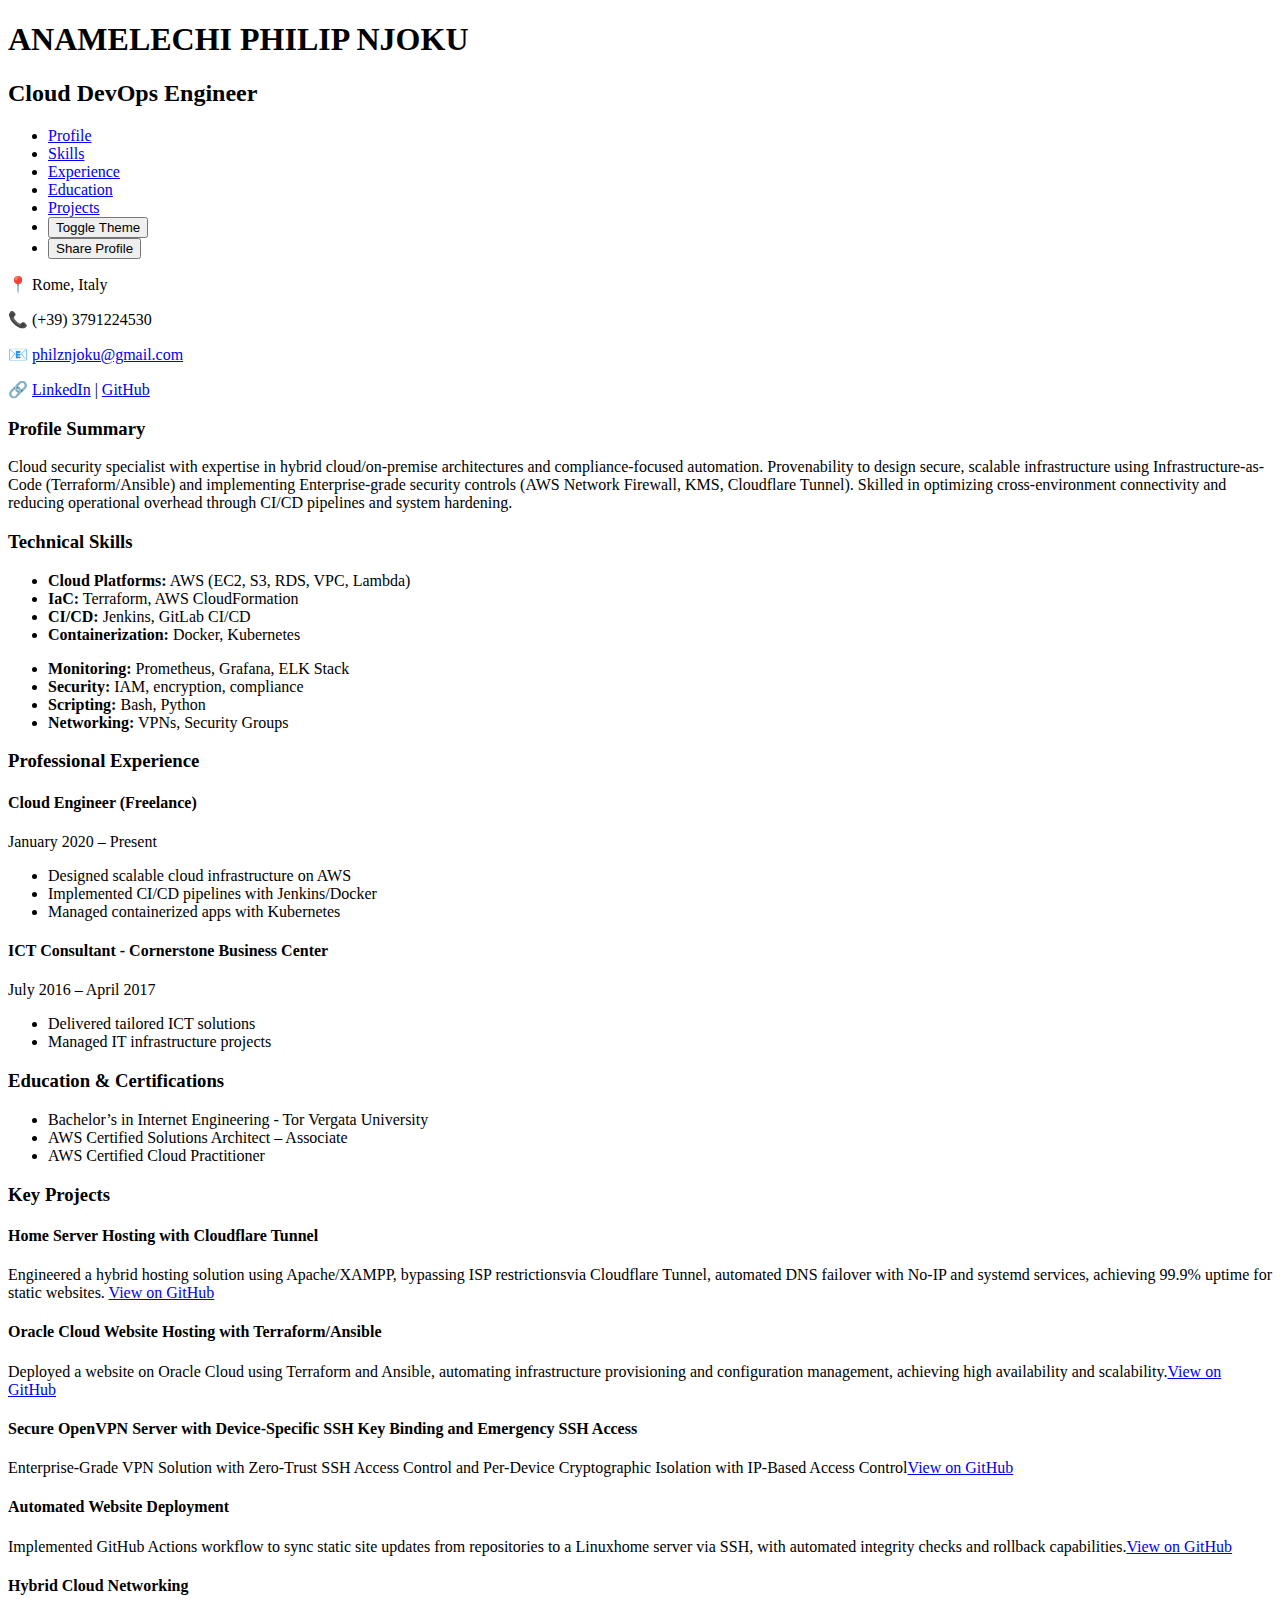
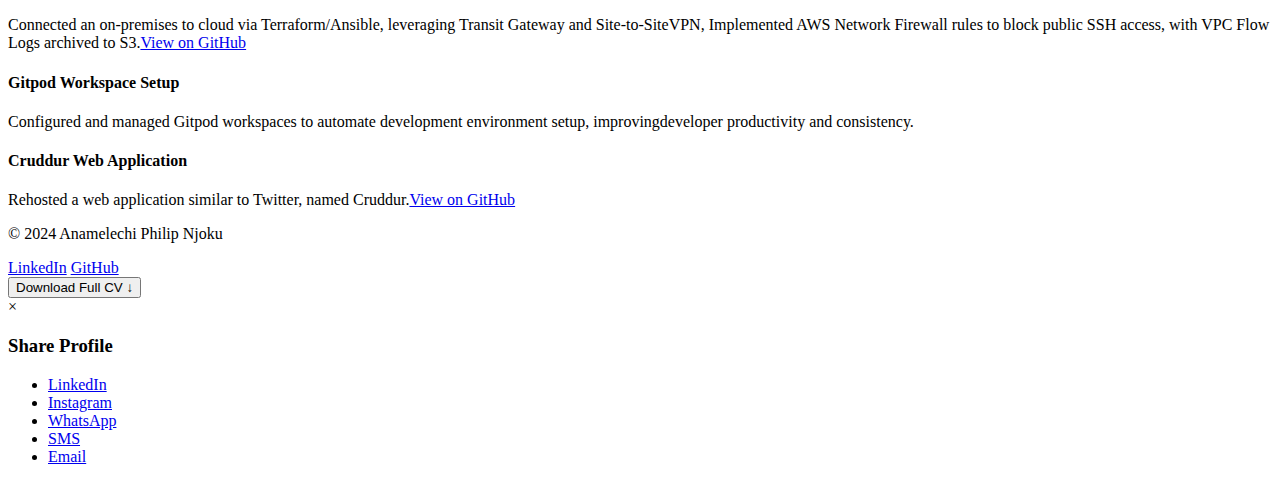
<file: website/index.html>
<!DOCTYPE html>
<html lang="en">
<head>
  <meta charset="UTF-8" />
  <meta name="viewport" content="width=device-width, initial-scale=1.0" />
  <title>Anamelechi Philip Njoku - Cloud Engineer</title>
  <link rel="stylesheet" href="styles.css" />
  <link rel="stylesheet" href="https://fonts.googleapis.com/css2?family=Inter:wght@400;500;600&display=swap" />
</head>
<body>
  <!-- Magic Mouse Element -->
  <div id="magicMouse"></div>

  <div class="container">
    <header class="fade-in">
      <h1>ANAMELECHI PHILIP NJOKU</h1>
      <h2>Cloud DevOps Engineer</h2>
    </header>

    <!-- Navigation Bar -->
    <nav class="navbar fade-in">
      <ul>
        <li><a href="#profile">Profile</a></li>
        <li><a href="#skills">Skills</a></li>
        <li><a href="#experience">Experience</a></li>
        <li><a href="#education">Education</a></li>
        <li><a href="#projects">Projects</a></li>
        <li><button id="themeToggle" class="nav-btn">Toggle Theme</button></li>
        <li><button id="shareBtn" class="nav-btn">Share Profile</button></li>
      </ul>
    </nav>

    <!-- Contact Section -->
    <section class="contact card slide-up">
      <div class="contact-info">
        <p>📍 Rome, Italy</p>
        <p>📞 (+39) 3791224530</p>
        <p>📧 <a href="mailto:philznjoku@gmail.com">philznjoku@gmail.com</a></p>
        <p>
          🔗 <a href="https://linkedin.com/in/anamelechi-philip-njoku" target="_blank">LinkedIn</a> | 
          <a href="https://github.com/Anamelechi" target="_blank">GitHub</a>
        </p>
      </div>
    </section>

    <!-- Profile Summary -->
    <section id="profile" class="profile card slide-up">
      <h3>Profile Summary</h3>
      <p>Cloud security specialist with expertise in hybrid cloud/on-premise architectures and compliance-focused automation. Provenability to design secure, scalable infrastructure using Infrastructure-as-Code (Terraform/Ansible) and implementing Enterprise-grade security controls (AWS Network Firewall, KMS, Cloudflare Tunnel). Skilled in optimizing cross-environment connectivity and reducing operational overhead through CI/CD pipelines and system hardening.</p>
    </section>

    <!-- Technical Skills -->
    <section id="skills" class="skills card slide-up">
      <h3>Technical Skills</h3>
      <div class="skills-grid">
        <div>
          <ul>
            <li><strong>Cloud Platforms:</strong> AWS (EC2, S3, RDS, VPC, Lambda)</li>
            <li><strong>IaC:</strong> Terraform, AWS CloudFormation</li>
            <li><strong>CI/CD:</strong> Jenkins, GitLab CI/CD</li>
            <li><strong>Containerization:</strong> Docker, Kubernetes</li>
          </ul>
        </div>
        <div>
          <ul>
            <li><strong>Monitoring:</strong> Prometheus, Grafana, ELK Stack</li>
            <li><strong>Security:</strong> IAM, encryption, compliance</li>
            <li><strong>Scripting:</strong> Bash, Python</li>
            <li><strong>Networking:</strong> VPNs, Security Groups</li>
          </ul>
        </div>
      </div>
    </section>

    <!-- Professional Experience -->
    <section id="experience" class="experience card slide-up">
      <h3>Professional Experience</h3>
      <div class="job">
        <h4>Cloud Engineer (Freelance)</h4>
        <p class="date">January 2020 – Present</p>
        <ul>
          <li>Designed scalable cloud infrastructure on AWS</li>
          <li>Implemented CI/CD pipelines with Jenkins/Docker</li>
          <li>Managed containerized apps with Kubernetes</li>
        </ul>
      </div>
      <div class="job">
        <h4>ICT Consultant - Cornerstone Business Center</h4>
        <p class="date">July 2016 – April 2017</p>
        <ul>
          <li>Delivered tailored ICT solutions</li>
          <li>Managed IT infrastructure projects</li>
        </ul>
      </div>
    </section>

    <!-- Education & Certifications -->
    <section id="education" class="education card slide-up">
      <h3>Education &amp; Certifications</h3>
      <ul>
        <li>Bachelor’s in Internet Engineering - Tor Vergata University</li>
        <li>AWS Certified Solutions Architect – Associate</li>
        <li>AWS Certified Cloud Practitioner</li>
      </ul>
    </section>

    <!-- Key Projects -->
    <section id="projects" class="projects card slide-up">
      <h3>Key Projects</h3>
      <div class="project">
        <h4>Home Server Hosting with Cloudflare Tunnel</h4>
        <p>Engineered a hybrid hosting solution using Apache/XAMPP, bypassing ISP restrictionsvia Cloudflare Tunnel, automated DNS failover with No-IP and systemd services, achieving 99.9% uptime for static websites. <a href="https://github.com/Anamelechi/Home-Server-Hosting-Solution-With-Cloudflare-Tunnel/tree/main" target="_blank">View on GitHub</a></p>
      </div>
      <div class="project">
        <h4>Oracle Cloud Website Hosting with Terraform/Ansible</h4>
        <p>Deployed a website on Oracle Cloud using Terraform and Ansible, automating infrastructure provisioning and configuration management, achieving high availability and scalability.<a href="https://github.com/Anamelechi/OracleCloud-website-hosting-with-Terraform-Ansible" target="_blank">View on GitHub</a></p>
        <div class="project"> 
          <h4>Secure OpenVPN Server with Device-Specific SSH Key Binding and Emergency SSH Access</h4>
          <p>Enterprise-Grade VPN Solution with Zero-Trust SSH Access Control and Per-Device Cryptographic Isolation with IP-Based Access Control<a href="https://github.com/Anamelechi/secure-openvpn-server" target="_blank">View on GitHub</a></p></p>
        </div>
        <div class="project">
        <h4>Automated Website Deployment</h4>
        <p>Implemented GitHub Actions workflow to sync static site updates from repositories to a Linuxhome server via SSH, with automated integrity checks and rollback capabilities.<a href="https://github.com/Anamelechi/Home-Server-Hosting-Solution-With-Cloudflare-Tunnel/actions" target="_blank">View on GitHub</a></p>
      </div>
      <div class="project">
        <h4>Hybrid Cloud Networking</h4>
        <p>Connected an on-premises to cloud via Terraform/Ansible, leveraging Transit Gateway and Site-to-SiteVPN, Implemented AWS Network Firewall rules to block public SSH access, with VPC Flow Logs archived to S3.<a href="https://github.com/Anamelechi/hybrid-cloud-networking" target="_blank">View on GitHub</a></p>
      </div>
      <div class="project">
        <h4>Gitpod Workspace Setup</h4>
        <p>Configured and managed Gitpod workspaces to automate development environment setup, improvingdeveloper productivity and consistency.</p>
      </div>
      <div class="project">
        <h4>Cruddur Web Application</h4>
        <p>Rehosted a web application similar to Twitter, named Cruddur.<a href="https://github.com/Anamelechi" target="_blank">View on GitHub</a></p>
      </div>
    </section>

    <!-- Footer -->
    <footer class="slide-up">
      <p>© 2024 Anamelechi Philip Njoku</p>
      <div class="social-links">
        <a href="https://linkedin.com/in/anamelechi-philip-njoku" target="_blank">LinkedIn</a>
        <a href="https://github.com/Anamelechi" target="_blank">GitHub</a>
      </div>
      <div class="download-container">
        <button id="downloadBtn" class="download-btn">
          Download Full CV <span class="download-icon">↓</span>
        </button>
      </div>
    </footer>
  </div>
     <!-- Share Modal -->
     <div id="shareModal" class="modal">
        <div class="modal-content">
          <span id="closeModal" class="close">&times;</span>
          <h3>Share Profile</h3>
          <ul class="share-options">
            <li><a id="shareLinkedIn" href="#" target="_blank">LinkedIn</a></li>
            <li><a id="shareInstagram" href="#">Instagram</a></li>
            <li><a id="shareWhatsApp" href="#" target="_blank">WhatsApp</a></li>
            <li><a id="shareSMS" href="#">SMS</a></li>
            <li><a id="shareEmail" href="#">Email</a></li>
          </ul>
        </div>
      </div>

  <script src="main.js"></script>
  <script src="magic-mouse.js"></script>
</body>
</html>
</file>
<file: website/styles.css>
<!DOCTYPE html>
<html
  lang="en"
  
  data-color-mode="auto" data-light-theme="light" data-dark-theme="dark"
  data-a11y-animated-images="system" data-a11y-link-underlines="true"
  
  >



  <head>
    <meta charset="utf-8">
  <link rel="dns-prefetch" href="https://github.githubassets.com">
  <link rel="dns-prefetch" href="https://avatars.githubusercontent.com">
  <link rel="dns-prefetch" href="https://github-cloud.s3.amazonaws.com">
  <link rel="dns-prefetch" href="https://user-images.githubusercontent.com/">
  <link rel="preconnect" href="https://github.githubassets.com" crossorigin>
  <link rel="preconnect" href="https://avatars.githubusercontent.com">

  


  <link crossorigin="anonymous" media="all" rel="stylesheet" href="https://github.githubassets.com/assets/light-d1334f2b22bf.css" /><link crossorigin="anonymous" media="all" rel="stylesheet" href="https://github.githubassets.com/assets/light_high_contrast-f695a361c6b2.css" /><link crossorigin="anonymous" media="all" rel="stylesheet" href="https://github.githubassets.com/assets/dark-f73a069fd33e.css" /><link crossorigin="anonymous" media="all" rel="stylesheet" href="https://github.githubassets.com/assets/dark_high_contrast-3a0d87f72ad4.css" /><link data-color-theme="light" crossorigin="anonymous" media="all" rel="stylesheet" data-href="https://github.githubassets.com/assets/light-d1334f2b22bf.css" /><link data-color-theme="light_high_contrast" crossorigin="anonymous" media="all" rel="stylesheet" data-href="https://github.githubassets.com/assets/light_high_contrast-f695a361c6b2.css" /><link data-color-theme="light_colorblind" crossorigin="anonymous" media="all" rel="stylesheet" data-href="https://github.githubassets.com/assets/light_colorblind-367eb9a4565a.css" /><link data-color-theme="light_colorblind_high_contrast" crossorigin="anonymous" media="all" rel="stylesheet" data-href="https://github.githubassets.com/assets/light_colorblind_high_contrast-183adc0db479.css" /><link data-color-theme="light_tritanopia" crossorigin="anonymous" media="all" rel="stylesheet" data-href="https://github.githubassets.com/assets/light_tritanopia-2ddc677c041d.css" /><link data-color-theme="light_tritanopia_high_contrast" crossorigin="anonymous" media="all" rel="stylesheet" data-href="https://github.githubassets.com/assets/light_tritanopia_high_contrast-649962a5702a.css" /><link data-color-theme="dark" crossorigin="anonymous" media="all" rel="stylesheet" data-href="https://github.githubassets.com/assets/dark-f73a069fd33e.css" /><link data-color-theme="dark_high_contrast" crossorigin="anonymous" media="all" rel="stylesheet" data-href="https://github.githubassets.com/assets/dark_high_contrast-3a0d87f72ad4.css" /><link data-color-theme="dark_colorblind" crossorigin="anonymous" media="all" rel="stylesheet" data-href="https://github.githubassets.com/assets/dark_colorblind-b17a8392e6c4.css" /><link data-color-theme="dark_colorblind_high_contrast" crossorigin="anonymous" media="all" rel="stylesheet" data-href="https://github.githubassets.com/assets/dark_colorblind_high_contrast-e9ff47cedc2b.css" /><link data-color-theme="dark_tritanopia" crossorigin="anonymous" media="all" rel="stylesheet" data-href="https://github.githubassets.com/assets/dark_tritanopia-a1cc7dba9f73.css" /><link data-color-theme="dark_tritanopia_high_contrast" crossorigin="anonymous" media="all" rel="stylesheet" data-href="https://github.githubassets.com/assets/dark_tritanopia_high_contrast-6c4dd39e2b0f.css" /><link data-color-theme="dark_dimmed" crossorigin="anonymous" media="all" rel="stylesheet" data-href="https://github.githubassets.com/assets/dark_dimmed-55459b36aa6d.css" /><link data-color-theme="dark_dimmed_high_contrast" crossorigin="anonymous" media="all" rel="stylesheet" data-href="https://github.githubassets.com/assets/dark_dimmed_high_contrast-9a0ef6e40ed3.css" />


    <link crossorigin="anonymous" media="all" rel="stylesheet" href="https://github.githubassets.com/assets/primer-primitives-dc7ca6859caf.css" />
    <link crossorigin="anonymous" media="all" rel="stylesheet" href="https://github.githubassets.com/assets/primer-03a65c451725.css" />
    <link crossorigin="anonymous" media="all" rel="stylesheet" href="https://github.githubassets.com/assets/global-d1aed5b4075c.css" />
    <link crossorigin="anonymous" media="all" rel="stylesheet" href="https://github.githubassets.com/assets/github-db7b386c190b.css" />
  <link crossorigin="anonymous" media="all" rel="stylesheet" href="https://github.githubassets.com/assets/repository-b58e401b73ae.css" />
<link crossorigin="anonymous" media="all" rel="stylesheet" href="https://github.githubassets.com/assets/code-4ea853641043.css" />

  


  <script type="application/json" id="client-env">{"locale":"en","featureFlags":["alternate_user_config_repo","api_insights_show_missing_data_banner","attestations_filtering","attestations_sorting","client_version_header","code_scanning_security_configuration_ternary_state","codespaces_prebuild_region_target_update","contact_requests_implicit_opt_in","contentful_lp_copilot_extensions","contentful_lp_flex_features","contentful_lp_footnotes","copilot_activity_report","copilot_chat_attach_multiple_images","copilot_chat_floating_sidebar_focus_trap","copilot_chat_group_notifications","copilot_chat_navigable_refs","copilot_chat_vision_in_claude","copilot_chat_vision_skip_thread_create","copilot_chat_wholearea_dd","copilot_custom_copilots_feature_preview","copilot_custom_copilots_images","copilot_duplicate_thread","copilot_free_to_paid_telem","copilot_ftp_hyperspace_upgrade_prompt","copilot_ftp_settings_upgrade","copilot_ftp_upgrade_to_pro_from_models","copilot_ftp_your_copilot_settings","copilot_immersive_draft_issue_template_form_ui","copilot_immersive_structured_model_picker","copilot_no_floating_button","copilot_read_shared_conversation","copilot_spaces_input_menu_select","copilot_spark_allow_empty_commit","copilot_spark_single_user_iteration","copilot_spark_use_billing_headers","copilot_task_oriented_assistive_prompts","copilot_workbench_connection_reload_banner","copilot_workbench_iterate_panel","copilot_workbench_preview_analytics","copilot_workbench_refresh_on_wsod","custom_copilots_128k_window","custom_copilots_capi_mode","custom_copilots_file_uploads","direct_to_salesforce","dotcom_chat_client_side_skills","failbot_report_error_react_apps_on_page","ghost_pilot_confidence_truncation_25","ghost_pilot_confidence_truncation_40","insert_before_patch","issue_fields_report_usage","issues_catch_non_json_graphql_response","issues_comment_load_user_settings","issues_label_search_url","issues_preserve_tokens_in_urls","issues_react_blur_item_picker_on_close","issues_react_bots_timeline_pagination","issues_react_create_milestone","issues_react_optimistic_markdown","issues_react_prohibit_title_fallback","issues_react_remove_placeholders","issues_template_picker_redirect","lifecycle_label_name_updates","link_contact_sales_swp_marketo","marketing_pages_search_explore_provider","memex_mwl_filter_field_delimiter","nonreporting_relay_graphql_status_codes","primer_react_select_panel_with_modern_action_list","remove_child_patch","sample_network_conn_type","scheduled_reminders_updated_limits","site_homepage_contentful","site_msbuild_hide_integrations","site_msbuild_launch","site_msbuild_webgl_hero","spark_commit_on_default_branch","spark_sync_repository_after_iteration","swp_enterprise_contact_form","use_paginated_repo_picker_cost_center_form","viewscreen_sandbox","workbench_default_sonnet4","workbench_store_readonly"],"copilotApiUrl":"https://api.individual.githubcopilot.com"}</script>
<script crossorigin="anonymous" type="application/javascript" src="https://github.githubassets.com/assets/high-contrast-cookie-039f089f08c3.js"></script>
<script crossorigin="anonymous" type="application/javascript" src="https://github.githubassets.com/assets/wp-runtime-1685eb918d8c.js" defer="defer"></script>
<script crossorigin="anonymous" type="application/javascript" src="https://github.githubassets.com/assets/vendors-node_modules_oddbird_popover-polyfill_dist_popover-fn_js-a8c266e5f126.js" defer="defer"></script>
<script crossorigin="anonymous" type="application/javascript" src="https://github.githubassets.com/assets/vendors-node_modules_github_mini-throttle_dist_index_js-node_modules_stacktrace-parser_dist_s-1d3d52-babac9434833.js" defer="defer"></script>
<script crossorigin="anonymous" type="application/javascript" src="https://github.githubassets.com/assets/ui_packages_failbot_failbot_ts-4eaa91ff7c9c.js" defer="defer"></script>
<script crossorigin="anonymous" type="application/javascript" src="https://github.githubassets.com/assets/environment-37836f8ad297.js" defer="defer"></script>
<script crossorigin="anonymous" type="application/javascript" src="https://github.githubassets.com/assets/vendors-node_modules_primer_behaviors_dist_esm_index_mjs-c44edfed7f0d.js" defer="defer"></script>
<script crossorigin="anonymous" type="application/javascript" src="https://github.githubassets.com/assets/vendors-node_modules_github_selector-observer_dist_index_esm_js-cdf2757bd188.js" defer="defer"></script>
<script crossorigin="anonymous" type="application/javascript" src="https://github.githubassets.com/assets/vendors-node_modules_github_relative-time-element_dist_index_js-5913bc24f35d.js" defer="defer"></script>
<script crossorigin="anonymous" type="application/javascript" src="https://github.githubassets.com/assets/vendors-node_modules_github_text-expander-element_dist_index_js-e50fb7a5fe8c.js" defer="defer"></script>
<script crossorigin="anonymous" type="application/javascript" src="https://github.githubassets.com/assets/vendors-node_modules_github_auto-complete-element_dist_index_js-node_modules_github_catalyst_-8e9f78-c1e2fb329866.js" defer="defer"></script>
<script crossorigin="anonymous" type="application/javascript" src="https://github.githubassets.com/assets/vendors-node_modules_github_filter-input-element_dist_index_js-node_modules_github_remote-inp-b5f1d7-514a92c925f0.js" defer="defer"></script>
<script crossorigin="anonymous" type="application/javascript" src="https://github.githubassets.com/assets/vendors-node_modules_github_markdown-toolbar-element_dist_index_js-6a8c7d9a08fe.js" defer="defer"></script>
<script crossorigin="anonymous" type="application/javascript" src="https://github.githubassets.com/assets/vendors-node_modules_github_file-attachment-element_dist_index_js-node_modules_primer_view-co-f03a40-c631b99b0f08.js" defer="defer"></script>
<script crossorigin="anonymous" type="application/javascript" src="https://github.githubassets.com/assets/github-elements-594e8106f187.js" defer="defer"></script>
<script crossorigin="anonymous" type="application/javascript" src="https://github.githubassets.com/assets/element-registry-529fad20b892.js" defer="defer"></script>
<script crossorigin="anonymous" type="application/javascript" src="https://github.githubassets.com/assets/vendors-node_modules_braintree_browser-detection_dist_browser-detection_js-node_modules_githu-bb80ec-34c4b68b1dd3.js" defer="defer"></script>
<script crossorigin="anonymous" type="application/javascript" src="https://github.githubassets.com/assets/vendors-node_modules_lit-html_lit-html_js-b93a87060d31.js" defer="defer"></script>
<script crossorigin="anonymous" type="application/javascript" src="https://github.githubassets.com/assets/vendors-node_modules_morphdom_dist_morphdom-esm_js-300e8e4e0414.js" defer="defer"></script>
<script crossorigin="anonymous" type="application/javascript" src="https://github.githubassets.com/assets/vendors-node_modules_github_turbo_dist_turbo_es2017-esm_js-595819d3686f.js" defer="defer"></script>
<script crossorigin="anonymous" type="application/javascript" src="https://github.githubassets.com/assets/vendors-node_modules_github_remote-form_dist_index_js-node_modules_delegated-events_dist_inde-893f9f-5f044d8dcee3.js" defer="defer"></script>
<script crossorigin="anonymous" type="application/javascript" src="https://github.githubassets.com/assets/vendors-node_modules_github_quote-selection_dist_index_js-node_modules_github_session-resume_-c39857-54c022ad5a68.js" defer="defer"></script>
<script crossorigin="anonymous" type="application/javascript" src="https://github.githubassets.com/assets/ui_packages_updatable-content_updatable-content_ts-7b14b8aa0beb.js" defer="defer"></script>
<script crossorigin="anonymous" type="application/javascript" src="https://github.githubassets.com/assets/app_assets_modules_github_behaviors_task-list_ts-app_assets_modules_github_sso_ts-ui_packages-900dde-f953ddf42948.js" defer="defer"></script>
<script crossorigin="anonymous" type="application/javascript" src="https://github.githubassets.com/assets/app_assets_modules_github_sticky-scroll-into-view_ts-e45aabc67d13.js" defer="defer"></script>
<script crossorigin="anonymous" type="application/javascript" src="https://github.githubassets.com/assets/app_assets_modules_github_behaviors_ajax-error_ts-app_assets_modules_github_behaviors_include-d0d0a6-a7da4270c5f4.js" defer="defer"></script>
<script crossorigin="anonymous" type="application/javascript" src="https://github.githubassets.com/assets/app_assets_modules_github_behaviors_commenting_edit_ts-app_assets_modules_github_behaviors_ht-83c235-567e0f340e27.js" defer="defer"></script>
<script crossorigin="anonymous" type="application/javascript" src="https://github.githubassets.com/assets/behaviors-161506cb2918.js" defer="defer"></script>
<script crossorigin="anonymous" type="application/javascript" src="https://github.githubassets.com/assets/vendors-node_modules_delegated-events_dist_index_js-node_modules_github_catalyst_lib_index_js-ea8eaa-0416579acb39.js" defer="defer"></script>
<script crossorigin="anonymous" type="application/javascript" src="https://github.githubassets.com/assets/notifications-global-753a553f1820.js" defer="defer"></script>
<script crossorigin="anonymous" type="application/javascript" src="https://github.githubassets.com/assets/vendors-node_modules_github_mini-throttle_dist_index_js-node_modules_github_catalyst_lib_inde-dbbea9-558c1f223d1d.js" defer="defer"></script>
<script crossorigin="anonymous" type="application/javascript" src="https://github.githubassets.com/assets/code-menu-1feff9e17b7b.js" defer="defer"></script>
  
  <script crossorigin="anonymous" type="application/javascript" src="https://github.githubassets.com/assets/primer-react-4622b3e58029.js" defer="defer"></script>
<script crossorigin="anonymous" type="application/javascript" src="https://github.githubassets.com/assets/react-core-c2c42df71553.js" defer="defer"></script>
<script crossorigin="anonymous" type="application/javascript" src="https://github.githubassets.com/assets/react-lib-8705026b409a.js" defer="defer"></script>
<script crossorigin="anonymous" type="application/javascript" src="https://github.githubassets.com/assets/octicons-react-8ed765fdb7a0.js" defer="defer"></script>
<script crossorigin="anonymous" type="application/javascript" src="https://github.githubassets.com/assets/vendors-node_modules_emotion_is-prop-valid_dist_emotion-is-prop-valid_esm_js-node_modules_emo-b1c483-f0fc35efa8f8.js" defer="defer"></script>
<script crossorigin="anonymous" type="application/javascript" src="https://github.githubassets.com/assets/vendors-node_modules_cookie_index_js-node_modules_primer_live-region-element_dist_esm_index_j-1ca8f6-89ab81577c38.js" defer="defer"></script>
<script crossorigin="anonymous" type="application/javascript" src="https://github.githubassets.com/assets/vendors-node_modules_dompurify_dist_purify_es_mjs-7457ebdd1a1f.js" defer="defer"></script>
<script crossorigin="anonymous" type="application/javascript" src="https://github.githubassets.com/assets/vendors-node_modules_lodash-es__Stack_js-node_modules_lodash-es__Uint8Array_js-node_modules_l-4faaa6-16c4e2c524de.js" defer="defer"></script>
<script crossorigin="anonymous" type="application/javascript" src="https://github.githubassets.com/assets/vendors-node_modules_lodash-es_isEqual_js-a0841ced23fc.js" defer="defer"></script>
<script crossorigin="anonymous" type="application/javascript" src="https://github.githubassets.com/assets/vendors-node_modules_tanstack_react-virtual_dist_esm_index_js-807aab04afeb.js" defer="defer"></script>
<script crossorigin="anonymous" type="application/javascript" src="https://github.githubassets.com/assets/vendors-node_modules_focus-visible_dist_focus-visible_js-node_modules_github_hydro-analytics--e21ffd-0b758af67e69.js" defer="defer"></script>
<script crossorigin="anonymous" type="application/javascript" src="https://github.githubassets.com/assets/vendors-node_modules_fzy_js_index_js-node_modules_react-reverse-portal_dist_web_index_js-node-452414-05865700b943.js" defer="defer"></script>
<script crossorigin="anonymous" type="application/javascript" src="https://github.githubassets.com/assets/ui_packages_paths_index_ts-bf609b99b24a.js" defer="defer"></script>
<script crossorigin="anonymous" type="application/javascript" src="https://github.githubassets.com/assets/ui_packages_document-metadata_document-metadata_ts-ui_packages_fetch-headers_fetch-headers_ts-57e0e0-bed68ec00644.js" defer="defer"></script>
<script crossorigin="anonymous" type="application/javascript" src="https://github.githubassets.com/assets/ui_packages_ref-selector_RefSelector_tsx-6bd266a4340b.js" defer="defer"></script>
<script crossorigin="anonymous" type="application/javascript" src="https://github.githubassets.com/assets/ui_packages_commit-attribution_index_ts-ui_packages_commit-checks-status_index_ts-ui_packages-762eaa-4bb9b612ea61.js" defer="defer"></script>
<script crossorigin="anonymous" type="application/javascript" src="https://github.githubassets.com/assets/ui_packages_use-analytics_use-analytics_ts-ui_packages_use-client-value_use-client-value_ts-u-8be754-144c1ca8ead3.js" defer="defer"></script>
<script crossorigin="anonymous" type="application/javascript" src="https://github.githubassets.com/assets/ui_packages_code-view-shared_hooks_use-canonical-object_ts-ui_packages_code-view-shared_hooks-9104f7-210e1a626c16.js" defer="defer"></script>
<script crossorigin="anonymous" type="application/javascript" src="https://github.githubassets.com/assets/ui_packages_app-uuid_app-uuid_ts-ui_packages_repos-file-tree-view_repos-file-tree-view_ts-72a4b5b8380b.js" defer="defer"></script>
<script crossorigin="anonymous" type="application/javascript" src="https://github.githubassets.com/assets/app_assets_modules_github_blob-anchor_ts-ui_packages_code-nav_code-nav_ts-ui_packages_filter--8253c1-5fde020dbad1.js" defer="defer"></script>
<script crossorigin="anonymous" type="application/javascript" src="https://github.githubassets.com/assets/react-code-view-a5b0067811d6.js" defer="defer"></script>
<link crossorigin="anonymous" media="all" rel="stylesheet" href="https://github.githubassets.com/assets/primer-react.47f1598729334a521d2a.module.css" />
<link crossorigin="anonymous" media="all" rel="stylesheet" href="https://github.githubassets.com/assets/react-code-view.833cfc1ade3ba9c7b2e4.module.css" />

  <script crossorigin="anonymous" type="application/javascript" src="https://github.githubassets.com/assets/ui_packages_document-metadata_document-metadata_ts-ui_packages_notifications-subscriptions-me-a3b302-2518229acf18.js" defer="defer"></script>
<script crossorigin="anonymous" type="application/javascript" src="https://github.githubassets.com/assets/notifications-subscriptions-menu-463d138cca3f.js" defer="defer"></script>
<link crossorigin="anonymous" media="all" rel="stylesheet" href="https://github.githubassets.com/assets/primer-react.47f1598729334a521d2a.module.css" />
<link crossorigin="anonymous" media="all" rel="stylesheet" href="https://github.githubassets.com/assets/notifications-subscriptions-menu.4c58e19e87a9dd1b1dfd.module.css" />


  <title>Home-Server-Hosting-Solution-With-Cloudflare-Tunnel/website/styles.css at main · Anamelechi/Home-Server-Hosting-Solution-With-Cloudflare-Tunnel · GitHub</title>



  <meta name="route-pattern" content="/:user_id/:repository/blob/*name(/*path)" data-turbo-transient>
  <meta name="route-controller" content="blob" data-turbo-transient>
  <meta name="route-action" content="show" data-turbo-transient>
  <meta name="fetch-nonce" content="v2:8c586772-e6ea-c5b7-11a3-07ea48842077">

    
  <meta name="current-catalog-service-hash" content="f3abb0cc802f3d7b95fc8762b94bdcb13bf39634c40c357301c4aa1d67a256fb">


  <meta name="request-id" content="DBC6:E0BF6:18EF526:19B2C33:687D061C" data-pjax-transient="true"/><meta name="html-safe-nonce" content="8dd8432c1e10879c9acc7985b4e730c5d4632386afda0df14d2e73732e1ea049" data-pjax-transient="true"/><meta name="visitor-payload" content="eyJyZWZlcnJlciI6IiIsInJlcXVlc3RfaWQiOiJEQkM2OkUwQkY2OjE4RUY1MjY6MTlCMkMzMzo2ODdEMDYxQyIsInZpc2l0b3JfaWQiOiIyNTY2NDA4NTQ3ODc5NTAxMDgiLCJyZWdpb25fZWRnZSI6ImZyYSIsInJlZ2lvbl9yZW5kZXIiOiJmcmEifQ==" data-pjax-transient="true"/><meta name="visitor-hmac" content="27c48a8212c996bdbe28a43e392f4dba7847091bbd3140eafb2fb7af069cf277" data-pjax-transient="true"/>


    <meta name="hovercard-subject-tag" content="repository:935542885" data-turbo-transient>


  <meta name="github-keyboard-shortcuts" content="repository,source-code,file-tree,copilot" data-turbo-transient="true" />
  

  <meta name="selected-link" value="repo_source" data-turbo-transient>
  <link rel="assets" href="https://github.githubassets.com/">

    <meta name="google-site-verification" content="Apib7-x98H0j5cPqHWwSMm6dNU4GmODRoqxLiDzdx9I">

<meta name="octolytics-url" content="https://collector.github.com/github/collect" />

  <meta name="analytics-location" content="/&lt;user-name&gt;/&lt;repo-name&gt;/blob/show" data-turbo-transient="true" />

  




    <meta name="user-login" content="">

  

    <meta name="viewport" content="width=device-width">

    

      <meta name="description" content="Contribute to Anamelechi/Home-Server-Hosting-Solution-With-Cloudflare-Tunnel development by creating an account on GitHub.">

      <link rel="search" type="application/opensearchdescription+xml" href="/opensearch.xml" title="GitHub">

    <link rel="fluid-icon" href="https://github.com/fluidicon.png" title="GitHub">
    <meta property="fb:app_id" content="1401488693436528">
    <meta name="apple-itunes-app" content="app-id=1477376905, app-argument=https://github.com/Anamelechi/Home-Server-Hosting-Solution-With-Cloudflare-Tunnel/blob/main/website/styles.css" />

      <meta name="twitter:image" content="https://opengraph.githubassets.com/945d34fa7cc0778325b8f92e12fb1ff8f5a74b1be49656a6b136b71e73c3bdda/Anamelechi/Home-Server-Hosting-Solution-With-Cloudflare-Tunnel" /><meta name="twitter:site" content="@github" /><meta name="twitter:card" content="summary_large_image" /><meta name="twitter:title" content="Home-Server-Hosting-Solution-With-Cloudflare-Tunnel/website/styles.css at main · Anamelechi/Home-Server-Hosting-Solution-With-Cloudflare-Tunnel" /><meta name="twitter:description" content="Contribute to Anamelechi/Home-Server-Hosting-Solution-With-Cloudflare-Tunnel development by creating an account on GitHub." />
  <meta property="og:image" content="https://opengraph.githubassets.com/945d34fa7cc0778325b8f92e12fb1ff8f5a74b1be49656a6b136b71e73c3bdda/Anamelechi/Home-Server-Hosting-Solution-With-Cloudflare-Tunnel" /><meta property="og:image:alt" content="Contribute to Anamelechi/Home-Server-Hosting-Solution-With-Cloudflare-Tunnel development by creating an account on GitHub." /><meta property="og:image:width" content="1200" /><meta property="og:image:height" content="600" /><meta property="og:site_name" content="GitHub" /><meta property="og:type" content="object" /><meta property="og:title" content="Home-Server-Hosting-Solution-With-Cloudflare-Tunnel/website/styles.css at main · Anamelechi/Home-Server-Hosting-Solution-With-Cloudflare-Tunnel" /><meta property="og:url" content="https://github.com/Anamelechi/Home-Server-Hosting-Solution-With-Cloudflare-Tunnel/blob/main/website/styles.css" /><meta property="og:description" content="Contribute to Anamelechi/Home-Server-Hosting-Solution-With-Cloudflare-Tunnel development by creating an account on GitHub." />
  




      <meta name="hostname" content="github.com">



        <meta name="expected-hostname" content="github.com">


  <meta http-equiv="x-pjax-version" content="a10164239a746d51677dd7864bd8a936f1617b21c72f47e9d647f2c061013122" data-turbo-track="reload">
  <meta http-equiv="x-pjax-csp-version" content="352e51c42d5f5727a7c545752bf34d1f83f40219e7036c6959817149a51651bc" data-turbo-track="reload">
  <meta http-equiv="x-pjax-css-version" content="db5407b34ed7dd78a10c3ffb9090ce21da82a95b43668b04d1de30e3d8a51dde" data-turbo-track="reload">
  <meta http-equiv="x-pjax-js-version" content="94f5de206406773bbf4cb7d075bea8be0e6e953d36f462380a86b5c178c4c7ca" data-turbo-track="reload">

  <meta name="turbo-cache-control" content="no-preview" data-turbo-transient="">

      <meta name="turbo-cache-control" content="no-cache" data-turbo-transient>

    <meta data-hydrostats="publish">

  <meta name="go-import" content="github.com/Anamelechi/Home-Server-Hosting-Solution-With-Cloudflare-Tunnel git https://github.com/Anamelechi/Home-Server-Hosting-Solution-With-Cloudflare-Tunnel.git">

  <meta name="octolytics-dimension-user_id" content="127409533" /><meta name="octolytics-dimension-user_login" content="Anamelechi" /><meta name="octolytics-dimension-repository_id" content="935542885" /><meta name="octolytics-dimension-repository_nwo" content="Anamelechi/Home-Server-Hosting-Solution-With-Cloudflare-Tunnel" /><meta name="octolytics-dimension-repository_public" content="true" /><meta name="octolytics-dimension-repository_is_fork" content="false" /><meta name="octolytics-dimension-repository_network_root_id" content="935542885" /><meta name="octolytics-dimension-repository_network_root_nwo" content="Anamelechi/Home-Server-Hosting-Solution-With-Cloudflare-Tunnel" />



    

    <meta name="turbo-body-classes" content="logged-out env-production page-responsive">


  <meta name="browser-stats-url" content="https://api.github.com/_private/browser/stats">

  <meta name="browser-errors-url" content="https://api.github.com/_private/browser/errors">

  <meta name="release" content="af8b8db961ba78e3d23e4b92e239c190ef136f06">
  <meta name="ui-target" content="full">

  <link rel="mask-icon" href="https://github.githubassets.com/assets/pinned-octocat-093da3e6fa40.svg" color="#000000">
  <link rel="alternate icon" class="js-site-favicon" type="image/png" href="https://github.githubassets.com/favicons/favicon.png">
  <link rel="icon" class="js-site-favicon" type="image/svg+xml" href="https://github.githubassets.com/favicons/favicon.svg" data-base-href="https://github.githubassets.com/favicons/favicon">

<meta name="theme-color" content="#1e2327">
<meta name="color-scheme" content="light dark" />


  <link rel="manifest" href="/manifest.json" crossOrigin="use-credentials">

  </head>

  <body class="logged-out env-production page-responsive" style="word-wrap: break-word;">
    <div data-turbo-body class="logged-out env-production page-responsive" style="word-wrap: break-word;">
      



    <div class="position-relative header-wrapper js-header-wrapper ">
      <a href="#start-of-content" data-skip-target-assigned="false" class="px-2 py-4 color-bg-accent-emphasis color-fg-on-emphasis show-on-focus js-skip-to-content">Skip to content</a>

      <span data-view-component="true" class="progress-pjax-loader Progress position-fixed width-full">
    <span style="width: 0%;" data-view-component="true" class="Progress-item progress-pjax-loader-bar left-0 top-0 color-bg-accent-emphasis"></span>
</span>      
      
      <script crossorigin="anonymous" type="application/javascript" src="https://github.githubassets.com/assets/ui_packages_ui-commands_ui-commands_ts-b755d908e0b1.js" defer="defer"></script>
<script crossorigin="anonymous" type="application/javascript" src="https://github.githubassets.com/assets/ui_packages_document-metadata_document-metadata_ts-ui_packages_hydro-analytics_hydro-analytic-f29230-07417997172c.js" defer="defer"></script>
<script crossorigin="anonymous" type="application/javascript" src="https://github.githubassets.com/assets/keyboard-shortcuts-dialog-cf9f9950f389.js" defer="defer"></script>
<link crossorigin="anonymous" media="all" rel="stylesheet" href="https://github.githubassets.com/assets/primer-react.47f1598729334a521d2a.module.css" />
<link crossorigin="anonymous" media="all" rel="stylesheet" href="https://github.githubassets.com/assets/keyboard-shortcuts-dialog.f8fba3bd67fe74f9227b.module.css" />

<react-partial
  partial-name="keyboard-shortcuts-dialog"
  data-ssr="false"
  data-attempted-ssr="false"
  data-react-profiling="true"
>
  
  <script type="application/json" data-target="react-partial.embeddedData">{"props":{"docsUrl":"https://docs.github.com/get-started/accessibility/keyboard-shortcuts"}}</script>
  <div data-target="react-partial.reactRoot"></div>
</react-partial>




      

          

              
<script crossorigin="anonymous" type="application/javascript" src="https://github.githubassets.com/assets/vendors-node_modules_gsap_index_js-028cb2a18f5a.js" defer="defer"></script>
<script crossorigin="anonymous" type="application/javascript" src="https://github.githubassets.com/assets/vendors-node_modules_github_remote-form_dist_index_js-node_modules_delegated-events_dist_inde-94fd67-b0625c39513c.js" defer="defer"></script>
<script crossorigin="anonymous" type="application/javascript" src="https://github.githubassets.com/assets/sessions-d7b06c3c09b0.js" defer="defer"></script>
<header class="HeaderMktg header-logged-out js-details-container js-header Details f4 py-3" role="banner" data-is-top="true" data-color-mode=light data-light-theme=light data-dark-theme=dark>
  <h2 class="sr-only">Navigation Menu</h2>

  <button type="button" class="HeaderMktg-backdrop d-lg-none border-0 position-fixed top-0 left-0 width-full height-full js-details-target" aria-label="Toggle navigation">
    <span class="d-none">Toggle navigation</span>
  </button>

  <div class="d-flex flex-column flex-lg-row flex-items-center px-3 px-md-4 px-lg-5 height-full position-relative z-1">
    <div class="d-flex flex-justify-between flex-items-center width-full width-lg-auto">
      <div class="flex-1">
        <button aria-label="Toggle navigation" aria-expanded="false" type="button" data-view-component="true" class="js-details-target js-nav-padding-recalculate js-header-menu-toggle Button--link Button--medium Button d-lg-none color-fg-inherit p-1">  <span class="Button-content">
    <span class="Button-label"><div class="HeaderMenu-toggle-bar rounded my-1"></div>
            <div class="HeaderMenu-toggle-bar rounded my-1"></div>
            <div class="HeaderMenu-toggle-bar rounded my-1"></div></span>
  </span>
</button>
      </div>

      <a class="mr-lg-3 color-fg-inherit flex-order-2 js-prevent-focus-on-mobile-nav"
        href="/"
        aria-label="Homepage"
        data-analytics-event="{&quot;category&quot;:&quot;Marketing nav&quot;,&quot;action&quot;:&quot;click to go to homepage&quot;,&quot;label&quot;:&quot;ref_page:Marketing;ref_cta:Logomark;ref_loc:Header&quot;}">
        <svg height="32" aria-hidden="true" viewBox="0 0 24 24" version="1.1" width="32" data-view-component="true" class="octicon octicon-mark-github">
    <path d="M12 1C5.923 1 1 5.923 1 12c0 4.867 3.149 8.979 7.521 10.436.55.096.756-.233.756-.522 0-.262-.013-1.128-.013-2.049-2.764.509-3.479-.674-3.699-1.292-.124-.317-.66-1.293-1.127-1.554-.385-.207-.936-.715-.014-.729.866-.014 1.485.797 1.691 1.128.99 1.663 2.571 1.196 3.204.907.096-.715.385-1.196.701-1.471-2.448-.275-5.005-1.224-5.005-5.432 0-1.196.426-2.186 1.128-2.956-.111-.275-.496-1.402.11-2.915 0 0 .921-.288 3.024 1.128a10.193 10.193 0 0 1 2.75-.371c.936 0 1.871.123 2.75.371 2.104-1.43 3.025-1.128 3.025-1.128.605 1.513.221 2.64.111 2.915.701.77 1.127 1.747 1.127 2.956 0 4.222-2.571 5.157-5.019 5.432.399.344.743 1.004.743 2.035 0 1.471-.014 2.654-.014 3.025 0 .289.206.632.756.522C19.851 20.979 23 16.854 23 12c0-6.077-4.922-11-11-11Z"></path>
</svg>
      </a>

      <div class="d-flex flex-1 flex-order-2 text-right d-lg-none gap-2 flex-justify-end">
          <a
            href="/login?return_to=https%3A%2F%2Fgithub.com%2FAnamelechi%2FHome-Server-Hosting-Solution-With-Cloudflare-Tunnel%2Fblob%2Fmain%2Fwebsite%2Fstyles.css"
            class="HeaderMenu-link HeaderMenu-button d-inline-flex f5 no-underline border color-border-default rounded-2 px-2 py-1 color-fg-inherit js-prevent-focus-on-mobile-nav"
            data-hydro-click="{&quot;event_type&quot;:&quot;authentication.click&quot;,&quot;payload&quot;:{&quot;location_in_page&quot;:&quot;site header menu&quot;,&quot;repository_id&quot;:null,&quot;auth_type&quot;:&quot;SIGN_UP&quot;,&quot;originating_url&quot;:&quot;https://github.com/Anamelechi/Home-Server-Hosting-Solution-With-Cloudflare-Tunnel/blob/main/website/styles.css&quot;,&quot;user_id&quot;:null}}" data-hydro-click-hmac="c42d13b0f2a966f52a0ee7d0b94c5e7978b127ae032025906b2a3b30240e4c41"
            data-analytics-event="{&quot;category&quot;:&quot;Marketing nav&quot;,&quot;action&quot;:&quot;click to Sign in&quot;,&quot;label&quot;:&quot;ref_page:Marketing;ref_cta:Sign in;ref_loc:Header&quot;}"
          >
            Sign in
          </a>
              <div class="AppHeader-appearanceSettings">
    <react-partial-anchor>
      <button data-target="react-partial-anchor.anchor" id="icon-button-3bb15ca4-77be-4956-a520-c4771620f20b" aria-labelledby="tooltip-8deea0f0-6f0c-4bde-a3a7-e43281b518b9" type="button" disabled="disabled" data-view-component="true" class="Button Button--iconOnly Button--invisible Button--medium AppHeader-button HeaderMenu-link border cursor-wait">  <svg aria-hidden="true" height="16" viewBox="0 0 16 16" version="1.1" width="16" data-view-component="true" class="octicon octicon-sliders Button-visual">
    <path d="M15 2.75a.75.75 0 0 1-.75.75h-4a.75.75 0 0 1 0-1.5h4a.75.75 0 0 1 .75.75Zm-8.5.75v1.25a.75.75 0 0 0 1.5 0v-4a.75.75 0 0 0-1.5 0V2H1.75a.75.75 0 0 0 0 1.5H6.5Zm1.25 5.25a.75.75 0 0 0 0-1.5h-6a.75.75 0 0 0 0 1.5h6ZM15 8a.75.75 0 0 1-.75.75H11.5V10a.75.75 0 1 1-1.5 0V6a.75.75 0 0 1 1.5 0v1.25h2.75A.75.75 0 0 1 15 8Zm-9 5.25v-2a.75.75 0 0 0-1.5 0v1.25H1.75a.75.75 0 0 0 0 1.5H4.5v1.25a.75.75 0 0 0 1.5 0v-2Zm9 0a.75.75 0 0 1-.75.75h-6a.75.75 0 0 1 0-1.5h6a.75.75 0 0 1 .75.75Z"></path>
</svg>
</button><tool-tip id="tooltip-8deea0f0-6f0c-4bde-a3a7-e43281b518b9" for="icon-button-3bb15ca4-77be-4956-a520-c4771620f20b" popover="manual" data-direction="s" data-type="label" data-view-component="true" class="sr-only position-absolute">Appearance settings</tool-tip>

      <template data-target="react-partial-anchor.template">
        <script crossorigin="anonymous" type="application/javascript" src="https://github.githubassets.com/assets/ui_packages_document-metadata_document-metadata_ts-ui_packages_promise-with-resolvers-polyfil-40d47c-2b0274d4149e.js" defer="defer"></script>
<script crossorigin="anonymous" type="application/javascript" src="https://github.githubassets.com/assets/appearance-settings-d35856a333a1.js" defer="defer"></script>
<link crossorigin="anonymous" media="all" rel="stylesheet" href="https://github.githubassets.com/assets/primer-react.47f1598729334a521d2a.module.css" />
<link crossorigin="anonymous" media="all" rel="stylesheet" href="https://github.githubassets.com/assets/appearance-settings.76259b61ecc822265749.module.css" />

<react-partial
  partial-name="appearance-settings"
  data-ssr="false"
  data-attempted-ssr="false"
  data-react-profiling="false"
>
  
  <script type="application/json" data-target="react-partial.embeddedData">{"props":{}}</script>
  <div data-target="react-partial.reactRoot"></div>
</react-partial>

      </template>
    </react-partial-anchor>
  </div>

      </div>
    </div>


    <div class="HeaderMenu js-header-menu height-fit position-lg-relative d-lg-flex flex-column flex-auto top-0">
      <div class="HeaderMenu-wrapper d-flex flex-column flex-self-start flex-lg-row flex-auto rounded rounded-lg-0">
          <nav class="HeaderMenu-nav" aria-label="Global">
            <ul class="d-lg-flex list-style-none">


                <li class="HeaderMenu-item position-relative flex-wrap flex-justify-between flex-items-center d-block d-lg-flex flex-lg-nowrap flex-lg-items-center js-details-container js-header-menu-item">
      <button type="button" class="HeaderMenu-link border-0 width-full width-lg-auto px-0 px-lg-2 py-lg-2 no-wrap d-flex flex-items-center flex-justify-between js-details-target" aria-expanded="false">
        Product
        <svg opacity="0.5" aria-hidden="true" height="16" viewBox="0 0 16 16" version="1.1" width="16" data-view-component="true" class="octicon octicon-chevron-down HeaderMenu-icon ml-1">
    <path d="M12.78 5.22a.749.749 0 0 1 0 1.06l-4.25 4.25a.749.749 0 0 1-1.06 0L3.22 6.28a.749.749 0 1 1 1.06-1.06L8 8.939l3.72-3.719a.749.749 0 0 1 1.06 0Z"></path>
</svg>
      </button>

      <div class="HeaderMenu-dropdown dropdown-menu rounded m-0 p-0 pt-2 pt-lg-4 position-relative position-lg-absolute left-0 left-lg-n3 pb-2 pb-lg-4 d-lg-flex flex-wrap dropdown-menu-wide">
          <div class="HeaderMenu-column pl-lg-4 px-lg-4">
              <div class="">

                <ul class="list-style-none f5" >
                    <li>
  <a class="HeaderMenu-dropdown-link d-block no-underline position-relative py-2 Link--secondary d-flex flex-items-center Link--has-description pb-lg-3" data-analytics-event="{&quot;location&quot;:&quot;navbar&quot;,&quot;action&quot;:&quot;github_copilot&quot;,&quot;context&quot;:&quot;product&quot;,&quot;tag&quot;:&quot;link&quot;,&quot;label&quot;:&quot;github_copilot_link_product_navbar&quot;}" href="https://github.com/features/copilot">
      <svg aria-hidden="true" height="24" viewBox="0 0 24 24" version="1.1" width="24" data-view-component="true" class="octicon octicon-copilot color-fg-subtle mr-3">
    <path d="M23.922 16.992c-.861 1.495-5.859 5.023-11.922 5.023-6.063 0-11.061-3.528-11.922-5.023A.641.641 0 0 1 0 16.736v-2.869a.841.841 0 0 1 .053-.22c.372-.935 1.347-2.292 2.605-2.656.167-.429.414-1.055.644-1.517a10.195 10.195 0 0 1-.052-1.086c0-1.331.282-2.499 1.132-3.368.397-.406.89-.717 1.474-.952 1.399-1.136 3.392-2.093 6.122-2.093 2.731 0 4.767.957 6.166 2.093.584.235 1.077.546 1.474.952.85.869 1.132 2.037 1.132 3.368 0 .368-.014.733-.052 1.086.23.462.477 1.088.644 1.517 1.258.364 2.233 1.721 2.605 2.656a.832.832 0 0 1 .053.22v2.869a.641.641 0 0 1-.078.256ZM12.172 11h-.344a4.323 4.323 0 0 1-.355.508C10.703 12.455 9.555 13 7.965 13c-1.725 0-2.989-.359-3.782-1.259a2.005 2.005 0 0 1-.085-.104L4 11.741v6.585c1.435.779 4.514 2.179 8 2.179 3.486 0 6.565-1.4 8-2.179v-6.585l-.098-.104s-.033.045-.085.104c-.793.9-2.057 1.259-3.782 1.259-1.59 0-2.738-.545-3.508-1.492a4.323 4.323 0 0 1-.355-.508h-.016.016Zm.641-2.935c.136 1.057.403 1.913.878 2.497.442.544 1.134.938 2.344.938 1.573 0 2.292-.337 2.657-.751.384-.435.558-1.15.558-2.361 0-1.14-.243-1.847-.705-2.319-.477-.488-1.319-.862-2.824-1.025-1.487-.161-2.192.138-2.533.529-.269.307-.437.808-.438 1.578v.021c0 .265.021.562.063.893Zm-1.626 0c.042-.331.063-.628.063-.894v-.02c-.001-.77-.169-1.271-.438-1.578-.341-.391-1.046-.69-2.533-.529-1.505.163-2.347.537-2.824 1.025-.462.472-.705 1.179-.705 2.319 0 1.211.175 1.926.558 2.361.365.414 1.084.751 2.657.751 1.21 0 1.902-.394 2.344-.938.475-.584.742-1.44.878-2.497Z"></path><path d="M14.5 14.25a1 1 0 0 1 1 1v2a1 1 0 0 1-2 0v-2a1 1 0 0 1 1-1Zm-5 0a1 1 0 0 1 1 1v2a1 1 0 0 1-2 0v-2a1 1 0 0 1 1-1Z"></path>
</svg>
      <div>
          <div class="color-fg-default h4">
            GitHub Copilot
          </div>
        Write better code with AI
      </div>

    
</a></li>

                    
                    <li>
  <a class="HeaderMenu-dropdown-link d-block no-underline position-relative py-2 Link--secondary d-flex flex-items-center Link--has-description pb-lg-3" data-analytics-event="{&quot;location&quot;:&quot;navbar&quot;,&quot;action&quot;:&quot;github_models&quot;,&quot;context&quot;:&quot;product&quot;,&quot;tag&quot;:&quot;link&quot;,&quot;label&quot;:&quot;github_models_link_product_navbar&quot;}" href="https://github.com/features/models">
      <svg aria-hidden="true" height="24" viewBox="0 0 24 24" version="1.1" width="24" data-view-component="true" class="octicon octicon-ai-model color-fg-subtle mr-3">
    <path d="M19.375 8.5a3.25 3.25 0 1 1-3.163 4h-3a3.252 3.252 0 0 1-4.443 2.509L7.214 17.76a3.25 3.25 0 1 1-1.342-.674l1.672-2.957A3.238 3.238 0 0 1 6.75 12c0-.907.371-1.727.97-2.316L6.117 6.846A3.253 3.253 0 0 1 1.875 3.75a3.25 3.25 0 1 1 5.526 2.32l1.603 2.836A3.25 3.25 0 0 1 13.093 11h3.119a3.252 3.252 0 0 1 3.163-2.5ZM10 10.25a1.75 1.75 0 1 0-.001 3.499A1.75 1.75 0 0 0 10 10.25ZM5.125 2a1.75 1.75 0 1 0 0 3.5 1.75 1.75 0 0 0 0-3.5Zm12.5 9.75a1.75 1.75 0 1 0 3.5 0 1.75 1.75 0 0 0-3.5 0Zm-14.25 8.5a1.75 1.75 0 1 0 3.501-.001 1.75 1.75 0 0 0-3.501.001Z"></path>
</svg>
      <div>
          <div class="color-fg-default h4">
            GitHub Models
              <span class="HeaderMenu-label">
                New
              </span>
          </div>
        Manage and compare prompts
      </div>

    
</a></li>

                    <li>
  <a class="HeaderMenu-dropdown-link d-block no-underline position-relative py-2 Link--secondary d-flex flex-items-center Link--has-description pb-lg-3" data-analytics-event="{&quot;location&quot;:&quot;navbar&quot;,&quot;action&quot;:&quot;github_advanced_security&quot;,&quot;context&quot;:&quot;product&quot;,&quot;tag&quot;:&quot;link&quot;,&quot;label&quot;:&quot;github_advanced_security_link_product_navbar&quot;}" href="https://github.com/security/advanced-security">
      <svg aria-hidden="true" height="24" viewBox="0 0 24 24" version="1.1" width="24" data-view-component="true" class="octicon octicon-shield-check color-fg-subtle mr-3">
    <path d="M16.53 9.78a.75.75 0 0 0-1.06-1.06L11 13.19l-1.97-1.97a.75.75 0 0 0-1.06 1.06l2.5 2.5a.75.75 0 0 0 1.06 0l5-5Z"></path><path d="m12.54.637 8.25 2.675A1.75 1.75 0 0 1 22 4.976V10c0 6.19-3.771 10.704-9.401 12.83a1.704 1.704 0 0 1-1.198 0C5.77 20.705 2 16.19 2 10V4.976c0-.758.489-1.43 1.21-1.664L11.46.637a1.748 1.748 0 0 1 1.08 0Zm-.617 1.426-8.25 2.676a.249.249 0 0 0-.173.237V10c0 5.46 3.28 9.483 8.43 11.426a.199.199 0 0 0 .14 0C17.22 19.483 20.5 15.461 20.5 10V4.976a.25.25 0 0 0-.173-.237l-8.25-2.676a.253.253 0 0 0-.154 0Z"></path>
</svg>
      <div>
          <div class="color-fg-default h4">
            GitHub Advanced Security
          </div>
        Find and fix vulnerabilities
      </div>

    
</a></li>

                    <li>
  <a class="HeaderMenu-dropdown-link d-block no-underline position-relative py-2 Link--secondary d-flex flex-items-center Link--has-description pb-lg-3" data-analytics-event="{&quot;location&quot;:&quot;navbar&quot;,&quot;action&quot;:&quot;actions&quot;,&quot;context&quot;:&quot;product&quot;,&quot;tag&quot;:&quot;link&quot;,&quot;label&quot;:&quot;actions_link_product_navbar&quot;}" href="https://github.com/features/actions">
      <svg aria-hidden="true" height="24" viewBox="0 0 24 24" version="1.1" width="24" data-view-component="true" class="octicon octicon-workflow color-fg-subtle mr-3">
    <path d="M1 3a2 2 0 0 1 2-2h6.5a2 2 0 0 1 2 2v6.5a2 2 0 0 1-2 2H7v4.063C7 16.355 7.644 17 8.438 17H12.5v-2.5a2 2 0 0 1 2-2H21a2 2 0 0 1 2 2V21a2 2 0 0 1-2 2h-6.5a2 2 0 0 1-2-2v-2.5H8.437A2.939 2.939 0 0 1 5.5 15.562V11.5H3a2 2 0 0 1-2-2Zm2-.5a.5.5 0 0 0-.5.5v6.5a.5.5 0 0 0 .5.5h6.5a.5.5 0 0 0 .5-.5V3a.5.5 0 0 0-.5-.5ZM14.5 14a.5.5 0 0 0-.5.5V21a.5.5 0 0 0 .5.5H21a.5.5 0 0 0 .5-.5v-6.5a.5.5 0 0 0-.5-.5Z"></path>
</svg>
      <div>
          <div class="color-fg-default h4">
            Actions
          </div>
        Automate any workflow
      </div>

    
</a></li>

                    <li>
  <a class="HeaderMenu-dropdown-link d-block no-underline position-relative py-2 Link--secondary d-flex flex-items-center Link--has-description" data-analytics-event="{&quot;location&quot;:&quot;navbar&quot;,&quot;action&quot;:&quot;codespaces&quot;,&quot;context&quot;:&quot;product&quot;,&quot;tag&quot;:&quot;link&quot;,&quot;label&quot;:&quot;codespaces_link_product_navbar&quot;}" href="https://github.com/features/codespaces">
      <svg aria-hidden="true" height="24" viewBox="0 0 24 24" version="1.1" width="24" data-view-component="true" class="octicon octicon-codespaces color-fg-subtle mr-3">
    <path d="M3.5 3.75C3.5 2.784 4.284 2 5.25 2h13.5c.966 0 1.75.784 1.75 1.75v7.5A1.75 1.75 0 0 1 18.75 13H5.25a1.75 1.75 0 0 1-1.75-1.75Zm-2 12c0-.966.784-1.75 1.75-1.75h17.5c.966 0 1.75.784 1.75 1.75v4a1.75 1.75 0 0 1-1.75 1.75H3.25a1.75 1.75 0 0 1-1.75-1.75ZM5.25 3.5a.25.25 0 0 0-.25.25v7.5c0 .138.112.25.25.25h13.5a.25.25 0 0 0 .25-.25v-7.5a.25.25 0 0 0-.25-.25Zm-2 12a.25.25 0 0 0-.25.25v4c0 .138.112.25.25.25h17.5a.25.25 0 0 0 .25-.25v-4a.25.25 0 0 0-.25-.25Z"></path><path d="M10 17.75a.75.75 0 0 1 .75-.75h6.5a.75.75 0 0 1 0 1.5h-6.5a.75.75 0 0 1-.75-.75Zm-4 0a.75.75 0 0 1 .75-.75h.5a.75.75 0 0 1 0 1.5h-.5a.75.75 0 0 1-.75-.75Z"></path>
</svg>
      <div>
          <div class="color-fg-default h4">
            Codespaces
          </div>
        Instant dev environments
      </div>

    
</a></li>

                </ul>
              </div>
          </div>
          <div class="HeaderMenu-column pl-lg-4 px-lg-4 pb-3 pb-lg-0">
              <div class="border-bottom border-lg-bottom-0 pb-3">

                <ul class="list-style-none f5" >
                    
                    <li>
  <a class="HeaderMenu-dropdown-link d-block no-underline position-relative py-2 Link--secondary d-flex flex-items-center Link--has-description pb-lg-3" data-analytics-event="{&quot;location&quot;:&quot;navbar&quot;,&quot;action&quot;:&quot;issues&quot;,&quot;context&quot;:&quot;product&quot;,&quot;tag&quot;:&quot;link&quot;,&quot;label&quot;:&quot;issues_link_product_navbar&quot;}" href="https://github.com/features/issues">
      <svg aria-hidden="true" height="24" viewBox="0 0 24 24" version="1.1" width="24" data-view-component="true" class="octicon octicon-issue-opened color-fg-subtle mr-3">
    <path d="M12 1c6.075 0 11 4.925 11 11s-4.925 11-11 11S1 18.075 1 12 5.925 1 12 1ZM2.5 12a9.5 9.5 0 0 0 9.5 9.5 9.5 9.5 0 0 0 9.5-9.5A9.5 9.5 0 0 0 12 2.5 9.5 9.5 0 0 0 2.5 12Zm9.5 2a2 2 0 1 1-.001-3.999A2 2 0 0 1 12 14Z"></path>
</svg>
      <div>
          <div class="color-fg-default h4">
            Issues
          </div>
        Plan and track work
      </div>

    
</a></li>

                    <li>
  <a class="HeaderMenu-dropdown-link d-block no-underline position-relative py-2 Link--secondary d-flex flex-items-center Link--has-description pb-lg-3" data-analytics-event="{&quot;location&quot;:&quot;navbar&quot;,&quot;action&quot;:&quot;code_review&quot;,&quot;context&quot;:&quot;product&quot;,&quot;tag&quot;:&quot;link&quot;,&quot;label&quot;:&quot;code_review_link_product_navbar&quot;}" href="https://github.com/features/code-review">
      <svg aria-hidden="true" height="24" viewBox="0 0 24 24" version="1.1" width="24" data-view-component="true" class="octicon octicon-code-review color-fg-subtle mr-3">
    <path d="M10.3 6.74a.75.75 0 0 1-.04 1.06l-2.908 2.7 2.908 2.7a.75.75 0 1 1-1.02 1.1l-3.5-3.25a.75.75 0 0 1 0-1.1l3.5-3.25a.75.75 0 0 1 1.06.04Zm3.44 1.06a.75.75 0 1 1 1.02-1.1l3.5 3.25a.75.75 0 0 1 0 1.1l-3.5 3.25a.75.75 0 1 1-1.02-1.1l2.908-2.7-2.908-2.7Z"></path><path d="M1.5 4.25c0-.966.784-1.75 1.75-1.75h17.5c.966 0 1.75.784 1.75 1.75v12.5a1.75 1.75 0 0 1-1.75 1.75h-9.69l-3.573 3.573A1.458 1.458 0 0 1 5 21.043V18.5H3.25a1.75 1.75 0 0 1-1.75-1.75ZM3.25 4a.25.25 0 0 0-.25.25v12.5c0 .138.112.25.25.25h2.5a.75.75 0 0 1 .75.75v3.19l3.72-3.72a.749.749 0 0 1 .53-.22h10a.25.25 0 0 0 .25-.25V4.25a.25.25 0 0 0-.25-.25Z"></path>
</svg>
      <div>
          <div class="color-fg-default h4">
            Code Review
          </div>
        Manage code changes
      </div>

    
</a></li>

                    <li>
  <a class="HeaderMenu-dropdown-link d-block no-underline position-relative py-2 Link--secondary d-flex flex-items-center Link--has-description pb-lg-3" data-analytics-event="{&quot;location&quot;:&quot;navbar&quot;,&quot;action&quot;:&quot;discussions&quot;,&quot;context&quot;:&quot;product&quot;,&quot;tag&quot;:&quot;link&quot;,&quot;label&quot;:&quot;discussions_link_product_navbar&quot;}" href="https://github.com/features/discussions">
      <svg aria-hidden="true" height="24" viewBox="0 0 24 24" version="1.1" width="24" data-view-component="true" class="octicon octicon-comment-discussion color-fg-subtle mr-3">
    <path d="M1.75 1h12.5c.966 0 1.75.784 1.75 1.75v9.5A1.75 1.75 0 0 1 14.25 14H8.061l-2.574 2.573A1.458 1.458 0 0 1 3 15.543V14H1.75A1.75 1.75 0 0 1 0 12.25v-9.5C0 1.784.784 1 1.75 1ZM1.5 2.75v9.5c0 .138.112.25.25.25h2a.75.75 0 0 1 .75.75v2.19l2.72-2.72a.749.749 0 0 1 .53-.22h6.5a.25.25 0 0 0 .25-.25v-9.5a.25.25 0 0 0-.25-.25H1.75a.25.25 0 0 0-.25.25Z"></path><path d="M22.5 8.75a.25.25 0 0 0-.25-.25h-3.5a.75.75 0 0 1 0-1.5h3.5c.966 0 1.75.784 1.75 1.75v9.5A1.75 1.75 0 0 1 22.25 20H21v1.543a1.457 1.457 0 0 1-2.487 1.03L15.939 20H10.75A1.75 1.75 0 0 1 9 18.25v-1.465a.75.75 0 0 1 1.5 0v1.465c0 .138.112.25.25.25h5.5a.75.75 0 0 1 .53.22l2.72 2.72v-2.19a.75.75 0 0 1 .75-.75h2a.25.25 0 0 0 .25-.25v-9.5Z"></path>
</svg>
      <div>
          <div class="color-fg-default h4">
            Discussions
          </div>
        Collaborate outside of code
      </div>

    
</a></li>

                    <li>
  <a class="HeaderMenu-dropdown-link d-block no-underline position-relative py-2 Link--secondary d-flex flex-items-center Link--has-description" data-analytics-event="{&quot;location&quot;:&quot;navbar&quot;,&quot;action&quot;:&quot;code_search&quot;,&quot;context&quot;:&quot;product&quot;,&quot;tag&quot;:&quot;link&quot;,&quot;label&quot;:&quot;code_search_link_product_navbar&quot;}" href="https://github.com/features/code-search">
      <svg aria-hidden="true" height="24" viewBox="0 0 24 24" version="1.1" width="24" data-view-component="true" class="octicon octicon-code-square color-fg-subtle mr-3">
    <path d="M10.3 8.24a.75.75 0 0 1-.04 1.06L7.352 12l2.908 2.7a.75.75 0 1 1-1.02 1.1l-3.5-3.25a.75.75 0 0 1 0-1.1l3.5-3.25a.75.75 0 0 1 1.06.04Zm3.44 1.06a.75.75 0 1 1 1.02-1.1l3.5 3.25a.75.75 0 0 1 0 1.1l-3.5 3.25a.75.75 0 1 1-1.02-1.1l2.908-2.7-2.908-2.7Z"></path><path d="M2 3.75C2 2.784 2.784 2 3.75 2h16.5c.966 0 1.75.784 1.75 1.75v16.5A1.75 1.75 0 0 1 20.25 22H3.75A1.75 1.75 0 0 1 2 20.25Zm1.75-.25a.25.25 0 0 0-.25.25v16.5c0 .138.112.25.25.25h16.5a.25.25 0 0 0 .25-.25V3.75a.25.25 0 0 0-.25-.25Z"></path>
</svg>
      <div>
          <div class="color-fg-default h4">
            Code Search
          </div>
        Find more, search less
      </div>

    
</a></li>

                </ul>
              </div>
          </div>
          <div class="HeaderMenu-column pl-lg-4 border-lg-left pr-lg-7">
              <div class="border-bottom border-lg-bottom-0 border-bottom-0">
                    <span class="d-block h4 color-fg-default my-1" id="product-explore-heading">Explore</span>

                <ul class="list-style-none f5" aria-labelledby="product-explore-heading">
                    <li>
  <a class="HeaderMenu-dropdown-link d-block no-underline position-relative py-2 Link--secondary" data-analytics-event="{&quot;location&quot;:&quot;navbar&quot;,&quot;action&quot;:&quot;why_github&quot;,&quot;context&quot;:&quot;product&quot;,&quot;tag&quot;:&quot;link&quot;,&quot;label&quot;:&quot;why_github_link_product_navbar&quot;}" href="https://github.com/why-github">
      Why GitHub

    
</a></li>

                    <li>
  <a class="HeaderMenu-dropdown-link d-block no-underline position-relative py-2 Link--secondary" data-analytics-event="{&quot;location&quot;:&quot;navbar&quot;,&quot;action&quot;:&quot;all_features&quot;,&quot;context&quot;:&quot;product&quot;,&quot;tag&quot;:&quot;link&quot;,&quot;label&quot;:&quot;all_features_link_product_navbar&quot;}" href="https://github.com/features">
      All features

    
</a></li>

                    <li>
  <a class="HeaderMenu-dropdown-link d-block no-underline position-relative py-2 Link--secondary Link--external" target="_blank" data-analytics-event="{&quot;location&quot;:&quot;navbar&quot;,&quot;action&quot;:&quot;documentation&quot;,&quot;context&quot;:&quot;product&quot;,&quot;tag&quot;:&quot;link&quot;,&quot;label&quot;:&quot;documentation_link_product_navbar&quot;}" href="https://docs.github.com">
      Documentation

    <svg aria-hidden="true" height="16" viewBox="0 0 16 16" version="1.1" width="16" data-view-component="true" class="octicon octicon-link-external HeaderMenu-external-icon color-fg-subtle">
    <path d="M3.75 2h3.5a.75.75 0 0 1 0 1.5h-3.5a.25.25 0 0 0-.25.25v8.5c0 .138.112.25.25.25h8.5a.25.25 0 0 0 .25-.25v-3.5a.75.75 0 0 1 1.5 0v3.5A1.75 1.75 0 0 1 12.25 14h-8.5A1.75 1.75 0 0 1 2 12.25v-8.5C2 2.784 2.784 2 3.75 2Zm6.854-1h4.146a.25.25 0 0 1 .25.25v4.146a.25.25 0 0 1-.427.177L13.03 4.03 9.28 7.78a.751.751 0 0 1-1.042-.018.751.751 0 0 1-.018-1.042l3.75-3.75-1.543-1.543A.25.25 0 0 1 10.604 1Z"></path>
</svg>
</a></li>

                    <li>
  <a class="HeaderMenu-dropdown-link d-block no-underline position-relative py-2 Link--secondary Link--external" target="_blank" data-analytics-event="{&quot;location&quot;:&quot;navbar&quot;,&quot;action&quot;:&quot;github_skills&quot;,&quot;context&quot;:&quot;product&quot;,&quot;tag&quot;:&quot;link&quot;,&quot;label&quot;:&quot;github_skills_link_product_navbar&quot;}" href="https://skills.github.com">
      GitHub Skills

    <svg aria-hidden="true" height="16" viewBox="0 0 16 16" version="1.1" width="16" data-view-component="true" class="octicon octicon-link-external HeaderMenu-external-icon color-fg-subtle">
    <path d="M3.75 2h3.5a.75.75 0 0 1 0 1.5h-3.5a.25.25 0 0 0-.25.25v8.5c0 .138.112.25.25.25h8.5a.25.25 0 0 0 .25-.25v-3.5a.75.75 0 0 1 1.5 0v3.5A1.75 1.75 0 0 1 12.25 14h-8.5A1.75 1.75 0 0 1 2 12.25v-8.5C2 2.784 2.784 2 3.75 2Zm6.854-1h4.146a.25.25 0 0 1 .25.25v4.146a.25.25 0 0 1-.427.177L13.03 4.03 9.28 7.78a.751.751 0 0 1-1.042-.018.751.751 0 0 1-.018-1.042l3.75-3.75-1.543-1.543A.25.25 0 0 1 10.604 1Z"></path>
</svg>
</a></li>

                    <li>
  <a class="HeaderMenu-dropdown-link d-block no-underline position-relative py-2 Link--secondary Link--external" target="_blank" data-analytics-event="{&quot;location&quot;:&quot;navbar&quot;,&quot;action&quot;:&quot;blog&quot;,&quot;context&quot;:&quot;product&quot;,&quot;tag&quot;:&quot;link&quot;,&quot;label&quot;:&quot;blog_link_product_navbar&quot;}" href="https://github.blog">
      Blog

    <svg aria-hidden="true" height="16" viewBox="0 0 16 16" version="1.1" width="16" data-view-component="true" class="octicon octicon-link-external HeaderMenu-external-icon color-fg-subtle">
    <path d="M3.75 2h3.5a.75.75 0 0 1 0 1.5h-3.5a.25.25 0 0 0-.25.25v8.5c0 .138.112.25.25.25h8.5a.25.25 0 0 0 .25-.25v-3.5a.75.75 0 0 1 1.5 0v3.5A1.75 1.75 0 0 1 12.25 14h-8.5A1.75 1.75 0 0 1 2 12.25v-8.5C2 2.784 2.784 2 3.75 2Zm6.854-1h4.146a.25.25 0 0 1 .25.25v4.146a.25.25 0 0 1-.427.177L13.03 4.03 9.28 7.78a.751.751 0 0 1-1.042-.018.751.751 0 0 1-.018-1.042l3.75-3.75-1.543-1.543A.25.25 0 0 1 10.604 1Z"></path>
</svg>
</a></li>

                </ul>
              </div>
          </div>

      </div>
</li>


                <li class="HeaderMenu-item position-relative flex-wrap flex-justify-between flex-items-center d-block d-lg-flex flex-lg-nowrap flex-lg-items-center js-details-container js-header-menu-item">
      <button type="button" class="HeaderMenu-link border-0 width-full width-lg-auto px-0 px-lg-2 py-lg-2 no-wrap d-flex flex-items-center flex-justify-between js-details-target" aria-expanded="false">
        Solutions
        <svg opacity="0.5" aria-hidden="true" height="16" viewBox="0 0 16 16" version="1.1" width="16" data-view-component="true" class="octicon octicon-chevron-down HeaderMenu-icon ml-1">
    <path d="M12.78 5.22a.749.749 0 0 1 0 1.06l-4.25 4.25a.749.749 0 0 1-1.06 0L3.22 6.28a.749.749 0 1 1 1.06-1.06L8 8.939l3.72-3.719a.749.749 0 0 1 1.06 0Z"></path>
</svg>
      </button>

      <div class="HeaderMenu-dropdown dropdown-menu rounded m-0 p-0 pt-2 pt-lg-4 position-relative position-lg-absolute left-0 left-lg-n3 d-lg-flex flex-wrap dropdown-menu-wide">
          <div class="HeaderMenu-column pl-lg-4 px-lg-4 pb-3 pb-lg-0">
              <div class="border-bottom border-lg-bottom-0 mb-3 pb-3">
                    <span class="d-block h4 color-fg-default my-1" id="solutions-by-company-size-heading">By company size</span>

                <ul class="list-style-none f5" aria-labelledby="solutions-by-company-size-heading">
                    <li>
  <a class="HeaderMenu-dropdown-link d-block no-underline position-relative py-2 Link--secondary" data-analytics-event="{&quot;location&quot;:&quot;navbar&quot;,&quot;action&quot;:&quot;enterprises&quot;,&quot;context&quot;:&quot;solutions&quot;,&quot;tag&quot;:&quot;link&quot;,&quot;label&quot;:&quot;enterprises_link_solutions_navbar&quot;}" href="https://github.com/enterprise">
      Enterprises

    
</a></li>

                    <li>
  <a class="HeaderMenu-dropdown-link d-block no-underline position-relative py-2 Link--secondary" data-analytics-event="{&quot;location&quot;:&quot;navbar&quot;,&quot;action&quot;:&quot;small_and_medium_teams&quot;,&quot;context&quot;:&quot;solutions&quot;,&quot;tag&quot;:&quot;link&quot;,&quot;label&quot;:&quot;small_and_medium_teams_link_solutions_navbar&quot;}" href="https://github.com/team">
      Small and medium teams

    
</a></li>

                    <li>
  <a class="HeaderMenu-dropdown-link d-block no-underline position-relative py-2 Link--secondary" data-analytics-event="{&quot;location&quot;:&quot;navbar&quot;,&quot;action&quot;:&quot;startups&quot;,&quot;context&quot;:&quot;solutions&quot;,&quot;tag&quot;:&quot;link&quot;,&quot;label&quot;:&quot;startups_link_solutions_navbar&quot;}" href="https://github.com/enterprise/startups">
      Startups

    
</a></li>

                    <li>
  <a class="HeaderMenu-dropdown-link d-block no-underline position-relative py-2 Link--secondary" data-analytics-event="{&quot;location&quot;:&quot;navbar&quot;,&quot;action&quot;:&quot;nonprofits&quot;,&quot;context&quot;:&quot;solutions&quot;,&quot;tag&quot;:&quot;link&quot;,&quot;label&quot;:&quot;nonprofits_link_solutions_navbar&quot;}" href="/solutions/industry/nonprofits">
      Nonprofits

    
</a></li>

                </ul>
              </div>
              <div class="border-bottom border-lg-bottom-0 pb-3">
                    <span class="d-block h4 color-fg-default my-1" id="solutions-by-use-case-heading">By use case</span>

                <ul class="list-style-none f5" aria-labelledby="solutions-by-use-case-heading">
                    <li>
  <a class="HeaderMenu-dropdown-link d-block no-underline position-relative py-2 Link--secondary" data-analytics-event="{&quot;location&quot;:&quot;navbar&quot;,&quot;action&quot;:&quot;devsecops&quot;,&quot;context&quot;:&quot;solutions&quot;,&quot;tag&quot;:&quot;link&quot;,&quot;label&quot;:&quot;devsecops_link_solutions_navbar&quot;}" href="/solutions/use-case/devsecops">
      DevSecOps

    
</a></li>

                    <li>
  <a class="HeaderMenu-dropdown-link d-block no-underline position-relative py-2 Link--secondary" data-analytics-event="{&quot;location&quot;:&quot;navbar&quot;,&quot;action&quot;:&quot;devops&quot;,&quot;context&quot;:&quot;solutions&quot;,&quot;tag&quot;:&quot;link&quot;,&quot;label&quot;:&quot;devops_link_solutions_navbar&quot;}" href="/solutions/use-case/devops">
      DevOps

    
</a></li>

                    <li>
  <a class="HeaderMenu-dropdown-link d-block no-underline position-relative py-2 Link--secondary" data-analytics-event="{&quot;location&quot;:&quot;navbar&quot;,&quot;action&quot;:&quot;ci_cd&quot;,&quot;context&quot;:&quot;solutions&quot;,&quot;tag&quot;:&quot;link&quot;,&quot;label&quot;:&quot;ci_cd_link_solutions_navbar&quot;}" href="/solutions/use-case/ci-cd">
      CI/CD

    
</a></li>

                    <li>
  <a class="HeaderMenu-dropdown-link d-block no-underline position-relative py-2 Link--secondary" data-analytics-event="{&quot;location&quot;:&quot;navbar&quot;,&quot;action&quot;:&quot;view_all_use_cases&quot;,&quot;context&quot;:&quot;solutions&quot;,&quot;tag&quot;:&quot;link&quot;,&quot;label&quot;:&quot;view_all_use_cases_link_solutions_navbar&quot;}" href="/solutions/use-case">
      View all use cases

    
</a></li>

                </ul>
              </div>
          </div>
          <div class="HeaderMenu-column pl-lg-4 border-lg-left pr-lg-7">
              <div class="border-bottom border-lg-bottom-0 pb-3 pb-lg-0">
                    <span class="d-block h4 color-fg-default my-1" id="solutions-by-industry-heading">By industry</span>

                <ul class="list-style-none f5" aria-labelledby="solutions-by-industry-heading">
                    <li>
  <a class="HeaderMenu-dropdown-link d-block no-underline position-relative py-2 Link--secondary" data-analytics-event="{&quot;location&quot;:&quot;navbar&quot;,&quot;action&quot;:&quot;healthcare&quot;,&quot;context&quot;:&quot;solutions&quot;,&quot;tag&quot;:&quot;link&quot;,&quot;label&quot;:&quot;healthcare_link_solutions_navbar&quot;}" href="/solutions/industry/healthcare">
      Healthcare

    
</a></li>

                    <li>
  <a class="HeaderMenu-dropdown-link d-block no-underline position-relative py-2 Link--secondary" data-analytics-event="{&quot;location&quot;:&quot;navbar&quot;,&quot;action&quot;:&quot;financial_services&quot;,&quot;context&quot;:&quot;solutions&quot;,&quot;tag&quot;:&quot;link&quot;,&quot;label&quot;:&quot;financial_services_link_solutions_navbar&quot;}" href="/solutions/industry/financial-services">
      Financial services

    
</a></li>

                    <li>
  <a class="HeaderMenu-dropdown-link d-block no-underline position-relative py-2 Link--secondary" data-analytics-event="{&quot;location&quot;:&quot;navbar&quot;,&quot;action&quot;:&quot;manufacturing&quot;,&quot;context&quot;:&quot;solutions&quot;,&quot;tag&quot;:&quot;link&quot;,&quot;label&quot;:&quot;manufacturing_link_solutions_navbar&quot;}" href="/solutions/industry/manufacturing">
      Manufacturing

    
</a></li>

                    <li>
  <a class="HeaderMenu-dropdown-link d-block no-underline position-relative py-2 Link--secondary" data-analytics-event="{&quot;location&quot;:&quot;navbar&quot;,&quot;action&quot;:&quot;government&quot;,&quot;context&quot;:&quot;solutions&quot;,&quot;tag&quot;:&quot;link&quot;,&quot;label&quot;:&quot;government_link_solutions_navbar&quot;}" href="/solutions/industry/government">
      Government

    
</a></li>

                    <li>
  <a class="HeaderMenu-dropdown-link d-block no-underline position-relative py-2 Link--secondary" data-analytics-event="{&quot;location&quot;:&quot;navbar&quot;,&quot;action&quot;:&quot;view_all_industries&quot;,&quot;context&quot;:&quot;solutions&quot;,&quot;tag&quot;:&quot;link&quot;,&quot;label&quot;:&quot;view_all_industries_link_solutions_navbar&quot;}" href="/solutions/industry">
      View all industries

    
</a></li>

                </ul>
              </div>
          </div>

         <div class="HeaderMenu-trailing-link rounded-bottom-2 flex-shrink-0 mt-lg-4 px-lg-4 py-4 py-lg-3 f5 text-semibold">
            <a href="/solutions">
              View all solutions
              <svg aria-hidden="true" height="16" viewBox="0 0 16 16" version="1.1" width="16" data-view-component="true" class="octicon octicon-chevron-right HeaderMenu-trailing-link-icon">
    <path d="M6.22 3.22a.75.75 0 0 1 1.06 0l4.25 4.25a.75.75 0 0 1 0 1.06l-4.25 4.25a.751.751 0 0 1-1.042-.018.751.751 0 0 1-.018-1.042L9.94 8 6.22 4.28a.75.75 0 0 1 0-1.06Z"></path>
</svg>
</a>         </div>
      </div>
</li>


                <li class="HeaderMenu-item position-relative flex-wrap flex-justify-between flex-items-center d-block d-lg-flex flex-lg-nowrap flex-lg-items-center js-details-container js-header-menu-item">
      <button type="button" class="HeaderMenu-link border-0 width-full width-lg-auto px-0 px-lg-2 py-lg-2 no-wrap d-flex flex-items-center flex-justify-between js-details-target" aria-expanded="false">
        Resources
        <svg opacity="0.5" aria-hidden="true" height="16" viewBox="0 0 16 16" version="1.1" width="16" data-view-component="true" class="octicon octicon-chevron-down HeaderMenu-icon ml-1">
    <path d="M12.78 5.22a.749.749 0 0 1 0 1.06l-4.25 4.25a.749.749 0 0 1-1.06 0L3.22 6.28a.749.749 0 1 1 1.06-1.06L8 8.939l3.72-3.719a.749.749 0 0 1 1.06 0Z"></path>
</svg>
      </button>

      <div class="HeaderMenu-dropdown dropdown-menu rounded m-0 p-0 pt-2 pt-lg-4 position-relative position-lg-absolute left-0 left-lg-n3 pb-2 pb-lg-4 d-lg-flex flex-wrap dropdown-menu-wide">
          <div class="HeaderMenu-column pl-lg-4 px-lg-4 pb-3 pb-lg-0">
              <div class="border-bottom border-lg-bottom-0 pb-3">
                    <span class="d-block h4 color-fg-default my-1" id="resources-topics-heading">Topics</span>

                <ul class="list-style-none f5" aria-labelledby="resources-topics-heading">
                    <li>
  <a class="HeaderMenu-dropdown-link d-block no-underline position-relative py-2 Link--secondary" data-analytics-event="{&quot;location&quot;:&quot;navbar&quot;,&quot;action&quot;:&quot;ai&quot;,&quot;context&quot;:&quot;resources&quot;,&quot;tag&quot;:&quot;link&quot;,&quot;label&quot;:&quot;ai_link_resources_navbar&quot;}" href="/resources/articles/ai">
      AI

    
</a></li>

                    <li>
  <a class="HeaderMenu-dropdown-link d-block no-underline position-relative py-2 Link--secondary" data-analytics-event="{&quot;location&quot;:&quot;navbar&quot;,&quot;action&quot;:&quot;devops&quot;,&quot;context&quot;:&quot;resources&quot;,&quot;tag&quot;:&quot;link&quot;,&quot;label&quot;:&quot;devops_link_resources_navbar&quot;}" href="/resources/articles/devops">
      DevOps

    
</a></li>

                    <li>
  <a class="HeaderMenu-dropdown-link d-block no-underline position-relative py-2 Link--secondary" data-analytics-event="{&quot;location&quot;:&quot;navbar&quot;,&quot;action&quot;:&quot;security&quot;,&quot;context&quot;:&quot;resources&quot;,&quot;tag&quot;:&quot;link&quot;,&quot;label&quot;:&quot;security_link_resources_navbar&quot;}" href="/resources/articles/security">
      Security

    
</a></li>

                    <li>
  <a class="HeaderMenu-dropdown-link d-block no-underline position-relative py-2 Link--secondary" data-analytics-event="{&quot;location&quot;:&quot;navbar&quot;,&quot;action&quot;:&quot;software_development&quot;,&quot;context&quot;:&quot;resources&quot;,&quot;tag&quot;:&quot;link&quot;,&quot;label&quot;:&quot;software_development_link_resources_navbar&quot;}" href="/resources/articles/software-development">
      Software Development

    
</a></li>

                    <li>
  <a class="HeaderMenu-dropdown-link d-block no-underline position-relative py-2 Link--secondary" data-analytics-event="{&quot;location&quot;:&quot;navbar&quot;,&quot;action&quot;:&quot;view_all&quot;,&quot;context&quot;:&quot;resources&quot;,&quot;tag&quot;:&quot;link&quot;,&quot;label&quot;:&quot;view_all_link_resources_navbar&quot;}" href="/resources/articles">
      View all

    
</a></li>

                </ul>
              </div>
          </div>
          <div class="HeaderMenu-column pl-lg-4 border-lg-left pr-lg-7">
              <div class="border-bottom border-lg-bottom-0 border-bottom-0">
                    <span class="d-block h4 color-fg-default my-1" id="resources-explore-heading">Explore</span>

                <ul class="list-style-none f5" aria-labelledby="resources-explore-heading">
                    <li>
  <a class="HeaderMenu-dropdown-link d-block no-underline position-relative py-2 Link--secondary Link--external" target="_blank" data-analytics-event="{&quot;location&quot;:&quot;navbar&quot;,&quot;action&quot;:&quot;learning_pathways&quot;,&quot;context&quot;:&quot;resources&quot;,&quot;tag&quot;:&quot;link&quot;,&quot;label&quot;:&quot;learning_pathways_link_resources_navbar&quot;}" href="https://resources.github.com/learn/pathways">
      Learning Pathways

    <svg aria-hidden="true" height="16" viewBox="0 0 16 16" version="1.1" width="16" data-view-component="true" class="octicon octicon-link-external HeaderMenu-external-icon color-fg-subtle">
    <path d="M3.75 2h3.5a.75.75 0 0 1 0 1.5h-3.5a.25.25 0 0 0-.25.25v8.5c0 .138.112.25.25.25h8.5a.25.25 0 0 0 .25-.25v-3.5a.75.75 0 0 1 1.5 0v3.5A1.75 1.75 0 0 1 12.25 14h-8.5A1.75 1.75 0 0 1 2 12.25v-8.5C2 2.784 2.784 2 3.75 2Zm6.854-1h4.146a.25.25 0 0 1 .25.25v4.146a.25.25 0 0 1-.427.177L13.03 4.03 9.28 7.78a.751.751 0 0 1-1.042-.018.751.751 0 0 1-.018-1.042l3.75-3.75-1.543-1.543A.25.25 0 0 1 10.604 1Z"></path>
</svg>
</a></li>

                    <li>
  <a class="HeaderMenu-dropdown-link d-block no-underline position-relative py-2 Link--secondary Link--external" target="_blank" data-analytics-event="{&quot;location&quot;:&quot;navbar&quot;,&quot;action&quot;:&quot;events_amp_webinars&quot;,&quot;context&quot;:&quot;resources&quot;,&quot;tag&quot;:&quot;link&quot;,&quot;label&quot;:&quot;events_amp_webinars_link_resources_navbar&quot;}" href="https://resources.github.com">
      Events &amp; Webinars

    <svg aria-hidden="true" height="16" viewBox="0 0 16 16" version="1.1" width="16" data-view-component="true" class="octicon octicon-link-external HeaderMenu-external-icon color-fg-subtle">
    <path d="M3.75 2h3.5a.75.75 0 0 1 0 1.5h-3.5a.25.25 0 0 0-.25.25v8.5c0 .138.112.25.25.25h8.5a.25.25 0 0 0 .25-.25v-3.5a.75.75 0 0 1 1.5 0v3.5A1.75 1.75 0 0 1 12.25 14h-8.5A1.75 1.75 0 0 1 2 12.25v-8.5C2 2.784 2.784 2 3.75 2Zm6.854-1h4.146a.25.25 0 0 1 .25.25v4.146a.25.25 0 0 1-.427.177L13.03 4.03 9.28 7.78a.751.751 0 0 1-1.042-.018.751.751 0 0 1-.018-1.042l3.75-3.75-1.543-1.543A.25.25 0 0 1 10.604 1Z"></path>
</svg>
</a></li>

                    <li>
  <a class="HeaderMenu-dropdown-link d-block no-underline position-relative py-2 Link--secondary" data-analytics-event="{&quot;location&quot;:&quot;navbar&quot;,&quot;action&quot;:&quot;ebooks_amp_whitepapers&quot;,&quot;context&quot;:&quot;resources&quot;,&quot;tag&quot;:&quot;link&quot;,&quot;label&quot;:&quot;ebooks_amp_whitepapers_link_resources_navbar&quot;}" href="https://github.com/resources/whitepapers">
      Ebooks &amp; Whitepapers

    
</a></li>

                    <li>
  <a class="HeaderMenu-dropdown-link d-block no-underline position-relative py-2 Link--secondary" data-analytics-event="{&quot;location&quot;:&quot;navbar&quot;,&quot;action&quot;:&quot;customer_stories&quot;,&quot;context&quot;:&quot;resources&quot;,&quot;tag&quot;:&quot;link&quot;,&quot;label&quot;:&quot;customer_stories_link_resources_navbar&quot;}" href="https://github.com/customer-stories">
      Customer Stories

    
</a></li>

                    <li>
  <a class="HeaderMenu-dropdown-link d-block no-underline position-relative py-2 Link--secondary Link--external" target="_blank" data-analytics-event="{&quot;location&quot;:&quot;navbar&quot;,&quot;action&quot;:&quot;partners&quot;,&quot;context&quot;:&quot;resources&quot;,&quot;tag&quot;:&quot;link&quot;,&quot;label&quot;:&quot;partners_link_resources_navbar&quot;}" href="https://partner.github.com">
      Partners

    <svg aria-hidden="true" height="16" viewBox="0 0 16 16" version="1.1" width="16" data-view-component="true" class="octicon octicon-link-external HeaderMenu-external-icon color-fg-subtle">
    <path d="M3.75 2h3.5a.75.75 0 0 1 0 1.5h-3.5a.25.25 0 0 0-.25.25v8.5c0 .138.112.25.25.25h8.5a.25.25 0 0 0 .25-.25v-3.5a.75.75 0 0 1 1.5 0v3.5A1.75 1.75 0 0 1 12.25 14h-8.5A1.75 1.75 0 0 1 2 12.25v-8.5C2 2.784 2.784 2 3.75 2Zm6.854-1h4.146a.25.25 0 0 1 .25.25v4.146a.25.25 0 0 1-.427.177L13.03 4.03 9.28 7.78a.751.751 0 0 1-1.042-.018.751.751 0 0 1-.018-1.042l3.75-3.75-1.543-1.543A.25.25 0 0 1 10.604 1Z"></path>
</svg>
</a></li>

                    <li>
  <a class="HeaderMenu-dropdown-link d-block no-underline position-relative py-2 Link--secondary" data-analytics-event="{&quot;location&quot;:&quot;navbar&quot;,&quot;action&quot;:&quot;executive_insights&quot;,&quot;context&quot;:&quot;resources&quot;,&quot;tag&quot;:&quot;link&quot;,&quot;label&quot;:&quot;executive_insights_link_resources_navbar&quot;}" href="https://github.com/solutions/executive-insights">
      Executive Insights

    
</a></li>

                </ul>
              </div>
          </div>

      </div>
</li>


                <li class="HeaderMenu-item position-relative flex-wrap flex-justify-between flex-items-center d-block d-lg-flex flex-lg-nowrap flex-lg-items-center js-details-container js-header-menu-item">
      <button type="button" class="HeaderMenu-link border-0 width-full width-lg-auto px-0 px-lg-2 py-lg-2 no-wrap d-flex flex-items-center flex-justify-between js-details-target" aria-expanded="false">
        Open Source
        <svg opacity="0.5" aria-hidden="true" height="16" viewBox="0 0 16 16" version="1.1" width="16" data-view-component="true" class="octicon octicon-chevron-down HeaderMenu-icon ml-1">
    <path d="M12.78 5.22a.749.749 0 0 1 0 1.06l-4.25 4.25a.749.749 0 0 1-1.06 0L3.22 6.28a.749.749 0 1 1 1.06-1.06L8 8.939l3.72-3.719a.749.749 0 0 1 1.06 0Z"></path>
</svg>
      </button>

      <div class="HeaderMenu-dropdown dropdown-menu rounded m-0 p-0 pt-2 pt-lg-4 position-relative position-lg-absolute left-0 left-lg-n3 pb-2 pb-lg-4">
          <div class="HeaderMenu-column px-lg-4">
              <div class="border-bottom mb-3 mb-lg-3 pb-3">

                <ul class="list-style-none f5" >
                    <li>
  <a class="HeaderMenu-dropdown-link d-block no-underline position-relative py-2 Link--secondary d-flex flex-items-center Link--has-description" data-analytics-event="{&quot;location&quot;:&quot;navbar&quot;,&quot;action&quot;:&quot;github_sponsors&quot;,&quot;context&quot;:&quot;open_source&quot;,&quot;tag&quot;:&quot;link&quot;,&quot;label&quot;:&quot;github_sponsors_link_open_source_navbar&quot;}" href="/sponsors">
      
      <div>
          <div class="color-fg-default h4">
            GitHub Sponsors
          </div>
        Fund open source developers
      </div>

    
</a></li>

                </ul>
              </div>
              <div class="border-bottom mb-3 mb-lg-3 pb-3">

                <ul class="list-style-none f5" >
                    <li>
  <a class="HeaderMenu-dropdown-link d-block no-underline position-relative py-2 Link--secondary d-flex flex-items-center Link--has-description" data-analytics-event="{&quot;location&quot;:&quot;navbar&quot;,&quot;action&quot;:&quot;the_readme_project&quot;,&quot;context&quot;:&quot;open_source&quot;,&quot;tag&quot;:&quot;link&quot;,&quot;label&quot;:&quot;the_readme_project_link_open_source_navbar&quot;}" href="https://github.com/readme">
      
      <div>
          <div class="color-fg-default h4">
            The ReadME Project
          </div>
        GitHub community articles
      </div>

    
</a></li>

                </ul>
              </div>
              <div class="border-bottom border-bottom-0">
                    <span class="d-block h4 color-fg-default my-1" id="open-source-repositories-heading">Repositories</span>

                <ul class="list-style-none f5" aria-labelledby="open-source-repositories-heading">
                    <li>
  <a class="HeaderMenu-dropdown-link d-block no-underline position-relative py-2 Link--secondary" data-analytics-event="{&quot;location&quot;:&quot;navbar&quot;,&quot;action&quot;:&quot;topics&quot;,&quot;context&quot;:&quot;open_source&quot;,&quot;tag&quot;:&quot;link&quot;,&quot;label&quot;:&quot;topics_link_open_source_navbar&quot;}" href="https://github.com/topics">
      Topics

    
</a></li>

                    <li>
  <a class="HeaderMenu-dropdown-link d-block no-underline position-relative py-2 Link--secondary" data-analytics-event="{&quot;location&quot;:&quot;navbar&quot;,&quot;action&quot;:&quot;trending&quot;,&quot;context&quot;:&quot;open_source&quot;,&quot;tag&quot;:&quot;link&quot;,&quot;label&quot;:&quot;trending_link_open_source_navbar&quot;}" href="https://github.com/trending">
      Trending

    
</a></li>

                    <li>
  <a class="HeaderMenu-dropdown-link d-block no-underline position-relative py-2 Link--secondary" data-analytics-event="{&quot;location&quot;:&quot;navbar&quot;,&quot;action&quot;:&quot;collections&quot;,&quot;context&quot;:&quot;open_source&quot;,&quot;tag&quot;:&quot;link&quot;,&quot;label&quot;:&quot;collections_link_open_source_navbar&quot;}" href="https://github.com/collections">
      Collections

    
</a></li>

                </ul>
              </div>
          </div>

      </div>
</li>


                <li class="HeaderMenu-item position-relative flex-wrap flex-justify-between flex-items-center d-block d-lg-flex flex-lg-nowrap flex-lg-items-center js-details-container js-header-menu-item">
      <button type="button" class="HeaderMenu-link border-0 width-full width-lg-auto px-0 px-lg-2 py-lg-2 no-wrap d-flex flex-items-center flex-justify-between js-details-target" aria-expanded="false">
        Enterprise
        <svg opacity="0.5" aria-hidden="true" height="16" viewBox="0 0 16 16" version="1.1" width="16" data-view-component="true" class="octicon octicon-chevron-down HeaderMenu-icon ml-1">
    <path d="M12.78 5.22a.749.749 0 0 1 0 1.06l-4.25 4.25a.749.749 0 0 1-1.06 0L3.22 6.28a.749.749 0 1 1 1.06-1.06L8 8.939l3.72-3.719a.749.749 0 0 1 1.06 0Z"></path>
</svg>
      </button>

      <div class="HeaderMenu-dropdown dropdown-menu rounded m-0 p-0 pt-2 pt-lg-4 position-relative position-lg-absolute left-0 left-lg-n3 pb-2 pb-lg-4">
          <div class="HeaderMenu-column px-lg-4">
              <div class="border-bottom mb-3 mb-lg-3 pb-3">

                <ul class="list-style-none f5" >
                    <li>
  <a class="HeaderMenu-dropdown-link d-block no-underline position-relative py-2 Link--secondary d-flex flex-items-center Link--has-description" data-analytics-event="{&quot;location&quot;:&quot;navbar&quot;,&quot;action&quot;:&quot;enterprise_platform&quot;,&quot;context&quot;:&quot;enterprise&quot;,&quot;tag&quot;:&quot;link&quot;,&quot;label&quot;:&quot;enterprise_platform_link_enterprise_navbar&quot;}" href="/enterprise">
      <svg aria-hidden="true" height="24" viewBox="0 0 24 24" version="1.1" width="24" data-view-component="true" class="octicon octicon-stack color-fg-subtle mr-3">
    <path d="M11.063 1.456a1.749 1.749 0 0 1 1.874 0l8.383 5.316a1.751 1.751 0 0 1 0 2.956l-8.383 5.316a1.749 1.749 0 0 1-1.874 0L2.68 9.728a1.751 1.751 0 0 1 0-2.956Zm1.071 1.267a.25.25 0 0 0-.268 0L3.483 8.039a.25.25 0 0 0 0 .422l8.383 5.316a.25.25 0 0 0 .268 0l8.383-5.316a.25.25 0 0 0 0-.422Z"></path><path d="M1.867 12.324a.75.75 0 0 1 1.035-.232l8.964 5.685a.25.25 0 0 0 .268 0l8.964-5.685a.75.75 0 0 1 .804 1.267l-8.965 5.685a1.749 1.749 0 0 1-1.874 0l-8.965-5.685a.75.75 0 0 1-.231-1.035Z"></path><path d="M1.867 16.324a.75.75 0 0 1 1.035-.232l8.964 5.685a.25.25 0 0 0 .268 0l8.964-5.685a.75.75 0 0 1 .804 1.267l-8.965 5.685a1.749 1.749 0 0 1-1.874 0l-8.965-5.685a.75.75 0 0 1-.231-1.035Z"></path>
</svg>
      <div>
          <div class="color-fg-default h4">
            Enterprise platform
          </div>
        AI-powered developer platform
      </div>

    
</a></li>

                </ul>
              </div>
              <div class="border-bottom border-bottom-0">
                    <span class="d-block h4 color-fg-default my-1" id="enterprise-available-add-ons-heading">Available add-ons</span>

                <ul class="list-style-none f5" aria-labelledby="enterprise-available-add-ons-heading">
                    <li>
  <a class="HeaderMenu-dropdown-link d-block no-underline position-relative py-2 Link--secondary d-flex flex-items-center Link--has-description pb-lg-3" data-analytics-event="{&quot;location&quot;:&quot;navbar&quot;,&quot;action&quot;:&quot;github_advanced_security&quot;,&quot;context&quot;:&quot;enterprise&quot;,&quot;tag&quot;:&quot;link&quot;,&quot;label&quot;:&quot;github_advanced_security_link_enterprise_navbar&quot;}" href="https://github.com/security/advanced-security">
      <svg aria-hidden="true" height="24" viewBox="0 0 24 24" version="1.1" width="24" data-view-component="true" class="octicon octicon-shield-check color-fg-subtle mr-3">
    <path d="M16.53 9.78a.75.75 0 0 0-1.06-1.06L11 13.19l-1.97-1.97a.75.75 0 0 0-1.06 1.06l2.5 2.5a.75.75 0 0 0 1.06 0l5-5Z"></path><path d="m12.54.637 8.25 2.675A1.75 1.75 0 0 1 22 4.976V10c0 6.19-3.771 10.704-9.401 12.83a1.704 1.704 0 0 1-1.198 0C5.77 20.705 2 16.19 2 10V4.976c0-.758.489-1.43 1.21-1.664L11.46.637a1.748 1.748 0 0 1 1.08 0Zm-.617 1.426-8.25 2.676a.249.249 0 0 0-.173.237V10c0 5.46 3.28 9.483 8.43 11.426a.199.199 0 0 0 .14 0C17.22 19.483 20.5 15.461 20.5 10V4.976a.25.25 0 0 0-.173-.237l-8.25-2.676a.253.253 0 0 0-.154 0Z"></path>
</svg>
      <div>
          <div class="color-fg-default h4">
            GitHub Advanced Security
          </div>
        Enterprise-grade security features
      </div>

    
</a></li>

                    <li>
  <a class="HeaderMenu-dropdown-link d-block no-underline position-relative py-2 Link--secondary d-flex flex-items-center Link--has-description pb-lg-3" data-analytics-event="{&quot;location&quot;:&quot;navbar&quot;,&quot;action&quot;:&quot;copilot_for_business&quot;,&quot;context&quot;:&quot;enterprise&quot;,&quot;tag&quot;:&quot;link&quot;,&quot;label&quot;:&quot;copilot_for_business_link_enterprise_navbar&quot;}" href="/features/copilot/copilot-business">
      <svg aria-hidden="true" height="24" viewBox="0 0 24 24" version="1.1" width="24" data-view-component="true" class="octicon octicon-copilot color-fg-subtle mr-3">
    <path d="M23.922 16.992c-.861 1.495-5.859 5.023-11.922 5.023-6.063 0-11.061-3.528-11.922-5.023A.641.641 0 0 1 0 16.736v-2.869a.841.841 0 0 1 .053-.22c.372-.935 1.347-2.292 2.605-2.656.167-.429.414-1.055.644-1.517a10.195 10.195 0 0 1-.052-1.086c0-1.331.282-2.499 1.132-3.368.397-.406.89-.717 1.474-.952 1.399-1.136 3.392-2.093 6.122-2.093 2.731 0 4.767.957 6.166 2.093.584.235 1.077.546 1.474.952.85.869 1.132 2.037 1.132 3.368 0 .368-.014.733-.052 1.086.23.462.477 1.088.644 1.517 1.258.364 2.233 1.721 2.605 2.656a.832.832 0 0 1 .053.22v2.869a.641.641 0 0 1-.078.256ZM12.172 11h-.344a4.323 4.323 0 0 1-.355.508C10.703 12.455 9.555 13 7.965 13c-1.725 0-2.989-.359-3.782-1.259a2.005 2.005 0 0 1-.085-.104L4 11.741v6.585c1.435.779 4.514 2.179 8 2.179 3.486 0 6.565-1.4 8-2.179v-6.585l-.098-.104s-.033.045-.085.104c-.793.9-2.057 1.259-3.782 1.259-1.59 0-2.738-.545-3.508-1.492a4.323 4.323 0 0 1-.355-.508h-.016.016Zm.641-2.935c.136 1.057.403 1.913.878 2.497.442.544 1.134.938 2.344.938 1.573 0 2.292-.337 2.657-.751.384-.435.558-1.15.558-2.361 0-1.14-.243-1.847-.705-2.319-.477-.488-1.319-.862-2.824-1.025-1.487-.161-2.192.138-2.533.529-.269.307-.437.808-.438 1.578v.021c0 .265.021.562.063.893Zm-1.626 0c.042-.331.063-.628.063-.894v-.02c-.001-.77-.169-1.271-.438-1.578-.341-.391-1.046-.69-2.533-.529-1.505.163-2.347.537-2.824 1.025-.462.472-.705 1.179-.705 2.319 0 1.211.175 1.926.558 2.361.365.414 1.084.751 2.657.751 1.21 0 1.902-.394 2.344-.938.475-.584.742-1.44.878-2.497Z"></path><path d="M14.5 14.25a1 1 0 0 1 1 1v2a1 1 0 0 1-2 0v-2a1 1 0 0 1 1-1Zm-5 0a1 1 0 0 1 1 1v2a1 1 0 0 1-2 0v-2a1 1 0 0 1 1-1Z"></path>
</svg>
      <div>
          <div class="color-fg-default h4">
            Copilot for business
          </div>
        Enterprise-grade AI features
      </div>

    
</a></li>

                    <li>
  <a class="HeaderMenu-dropdown-link d-block no-underline position-relative py-2 Link--secondary d-flex flex-items-center Link--has-description" data-analytics-event="{&quot;location&quot;:&quot;navbar&quot;,&quot;action&quot;:&quot;premium_support&quot;,&quot;context&quot;:&quot;enterprise&quot;,&quot;tag&quot;:&quot;link&quot;,&quot;label&quot;:&quot;premium_support_link_enterprise_navbar&quot;}" href="/premium-support">
      <svg aria-hidden="true" height="24" viewBox="0 0 24 24" version="1.1" width="24" data-view-component="true" class="octicon octicon-comment-discussion color-fg-subtle mr-3">
    <path d="M1.75 1h12.5c.966 0 1.75.784 1.75 1.75v9.5A1.75 1.75 0 0 1 14.25 14H8.061l-2.574 2.573A1.458 1.458 0 0 1 3 15.543V14H1.75A1.75 1.75 0 0 1 0 12.25v-9.5C0 1.784.784 1 1.75 1ZM1.5 2.75v9.5c0 .138.112.25.25.25h2a.75.75 0 0 1 .75.75v2.19l2.72-2.72a.749.749 0 0 1 .53-.22h6.5a.25.25 0 0 0 .25-.25v-9.5a.25.25 0 0 0-.25-.25H1.75a.25.25 0 0 0-.25.25Z"></path><path d="M22.5 8.75a.25.25 0 0 0-.25-.25h-3.5a.75.75 0 0 1 0-1.5h3.5c.966 0 1.75.784 1.75 1.75v9.5A1.75 1.75 0 0 1 22.25 20H21v1.543a1.457 1.457 0 0 1-2.487 1.03L15.939 20H10.75A1.75 1.75 0 0 1 9 18.25v-1.465a.75.75 0 0 1 1.5 0v1.465c0 .138.112.25.25.25h5.5a.75.75 0 0 1 .53.22l2.72 2.72v-2.19a.75.75 0 0 1 .75-.75h2a.25.25 0 0 0 .25-.25v-9.5Z"></path>
</svg>
      <div>
          <div class="color-fg-default h4">
            Premium Support
          </div>
        Enterprise-grade 24/7 support
      </div>

    
</a></li>

                </ul>
              </div>
          </div>

      </div>
</li>


                <li class="HeaderMenu-item position-relative flex-wrap flex-justify-between flex-items-center d-block d-lg-flex flex-lg-nowrap flex-lg-items-center js-details-container js-header-menu-item">
    <a class="HeaderMenu-link no-underline px-0 px-lg-2 py-3 py-lg-2 d-block d-lg-inline-block" data-analytics-event="{&quot;location&quot;:&quot;navbar&quot;,&quot;action&quot;:&quot;pricing&quot;,&quot;context&quot;:&quot;global&quot;,&quot;tag&quot;:&quot;link&quot;,&quot;label&quot;:&quot;pricing_link_global_navbar&quot;}" href="https://github.com/pricing">Pricing</a>
</li>

            </ul>
          </nav>

        <div class="d-flex flex-column flex-lg-row width-full flex-justify-end flex-lg-items-center text-center mt-3 mt-lg-0 text-lg-left ml-lg-3">
                


<qbsearch-input class="search-input" data-scope="repo:Anamelechi/Home-Server-Hosting-Solution-With-Cloudflare-Tunnel" data-custom-scopes-path="/search/custom_scopes" data-delete-custom-scopes-csrf="i4EhzMPQd2bg_TWttGJ0IewpUarFSFWaChHuL38tXcCP1tqW7B9R14Es2bPQ8RE4KdZeAtiiKEn8UMZVNE8gmA" data-max-custom-scopes="10" data-header-redesign-enabled="false" data-initial-value="" data-blackbird-suggestions-path="/search/suggestions" data-jump-to-suggestions-path="/_graphql/GetSuggestedNavigationDestinations" data-current-repository="Anamelechi/Home-Server-Hosting-Solution-With-Cloudflare-Tunnel" data-current-org="" data-current-owner="Anamelechi" data-logged-in="false" data-copilot-chat-enabled="false" data-nl-search-enabled="false" data-retain-scroll-position="true">
  <div
    class="search-input-container search-with-dialog position-relative d-flex flex-row flex-items-center mr-4 rounded"
    data-action="click:qbsearch-input#searchInputContainerClicked"
  >
      <button
        type="button"
        class="header-search-button placeholder  input-button form-control d-flex flex-1 flex-self-stretch flex-items-center no-wrap width-full py-0 pl-2 pr-0 text-left border-0 box-shadow-none"
        data-target="qbsearch-input.inputButton"
        aria-label="Search or jump to…"
        aria-haspopup="dialog"
        placeholder="Search or jump to..."
        data-hotkey=s,/
        autocapitalize="off"
        data-analytics-event="{&quot;location&quot;:&quot;navbar&quot;,&quot;action&quot;:&quot;searchbar&quot;,&quot;context&quot;:&quot;global&quot;,&quot;tag&quot;:&quot;input&quot;,&quot;label&quot;:&quot;searchbar_input_global_navbar&quot;}"
        data-action="click:qbsearch-input#handleExpand"
      >
        <div class="mr-2 color-fg-muted">
          <svg aria-hidden="true" height="16" viewBox="0 0 16 16" version="1.1" width="16" data-view-component="true" class="octicon octicon-search">
    <path d="M10.68 11.74a6 6 0 0 1-7.922-8.982 6 6 0 0 1 8.982 7.922l3.04 3.04a.749.749 0 0 1-.326 1.275.749.749 0 0 1-.734-.215ZM11.5 7a4.499 4.499 0 1 0-8.997 0A4.499 4.499 0 0 0 11.5 7Z"></path>
</svg>
        </div>
        <span class="flex-1" data-target="qbsearch-input.inputButtonText">Search or jump to...</span>
          <div class="d-flex" data-target="qbsearch-input.hotkeyIndicator">
            <svg xmlns="http://www.w3.org/2000/svg" width="22" height="20" aria-hidden="true" class="mr-1"><path fill="none" stroke="#979A9C" opacity=".4" d="M3.5.5h12c1.7 0 3 1.3 3 3v13c0 1.7-1.3 3-3 3h-12c-1.7 0-3-1.3-3-3v-13c0-1.7 1.3-3 3-3z"></path><path fill="#979A9C" d="M11.8 6L8 15.1h-.9L10.8 6h1z"></path></svg>
          </div>
      </button>

    <input type="hidden" name="type" class="js-site-search-type-field">

    
<div class="Overlay--hidden " data-modal-dialog-overlay>
  <modal-dialog data-action="close:qbsearch-input#handleClose cancel:qbsearch-input#handleClose" data-target="qbsearch-input.searchSuggestionsDialog" role="dialog" id="search-suggestions-dialog" aria-modal="true" aria-labelledby="search-suggestions-dialog-header" data-view-component="true" class="Overlay Overlay--width-large Overlay--height-auto">
      <h1 id="search-suggestions-dialog-header" class="sr-only">Search code, repositories, users, issues, pull requests...</h1>
    <div class="Overlay-body Overlay-body--paddingNone">
      
          <div data-view-component="true">        <div class="search-suggestions position-fixed width-full color-shadow-large border color-fg-default color-bg-default overflow-hidden d-flex flex-column query-builder-container"
          style="border-radius: 12px;"
          data-target="qbsearch-input.queryBuilderContainer"
          hidden
        >
          <!-- '"` --><!-- </textarea></xmp> --></option></form><form id="query-builder-test-form" action="" accept-charset="UTF-8" method="get">
  <query-builder data-target="qbsearch-input.queryBuilder" id="query-builder-query-builder-test" data-filter-key=":" data-view-component="true" class="QueryBuilder search-query-builder">
    <div class="FormControl FormControl--fullWidth">
      <label id="query-builder-test-label" for="query-builder-test" class="FormControl-label sr-only">
        Search
      </label>
      <div
        class="QueryBuilder-StyledInput width-fit "
        data-target="query-builder.styledInput"
      >
          <span id="query-builder-test-leadingvisual-wrap" class="FormControl-input-leadingVisualWrap QueryBuilder-leadingVisualWrap">
            <svg aria-hidden="true" height="16" viewBox="0 0 16 16" version="1.1" width="16" data-view-component="true" class="octicon octicon-search FormControl-input-leadingVisual">
    <path d="M10.68 11.74a6 6 0 0 1-7.922-8.982 6 6 0 0 1 8.982 7.922l3.04 3.04a.749.749 0 0 1-.326 1.275.749.749 0 0 1-.734-.215ZM11.5 7a4.499 4.499 0 1 0-8.997 0A4.499 4.499 0 0 0 11.5 7Z"></path>
</svg>
          </span>
        <div data-target="query-builder.styledInputContainer" class="QueryBuilder-StyledInputContainer">
          <div
            aria-hidden="true"
            class="QueryBuilder-StyledInputContent"
            data-target="query-builder.styledInputContent"
          ></div>
          <div class="QueryBuilder-InputWrapper">
            <div aria-hidden="true" class="QueryBuilder-Sizer" data-target="query-builder.sizer"></div>
            <input id="query-builder-test" name="query-builder-test" value="" autocomplete="off" type="text" role="combobox" spellcheck="false" aria-expanded="false" aria-describedby="validation-ee3b30d1-37ed-4fce-a54c-b97b4046fd5c" data-target="query-builder.input" data-action="
          input:query-builder#inputChange
          blur:query-builder#inputBlur
          keydown:query-builder#inputKeydown
          focus:query-builder#inputFocus
        " data-view-component="true" class="FormControl-input QueryBuilder-Input FormControl-medium" />
          </div>
        </div>
          <span class="sr-only" id="query-builder-test-clear">Clear</span>
          <button role="button" id="query-builder-test-clear-button" aria-labelledby="query-builder-test-clear query-builder-test-label" data-target="query-builder.clearButton" data-action="
                click:query-builder#clear
                focus:query-builder#clearButtonFocus
                blur:query-builder#clearButtonBlur
              " variant="small" hidden="hidden" type="button" data-view-component="true" class="Button Button--iconOnly Button--invisible Button--medium mr-1 px-2 py-0 d-flex flex-items-center rounded-1 color-fg-muted">  <svg aria-hidden="true" height="16" viewBox="0 0 16 16" version="1.1" width="16" data-view-component="true" class="octicon octicon-x-circle-fill Button-visual">
    <path d="M2.343 13.657A8 8 0 1 1 13.658 2.343 8 8 0 0 1 2.343 13.657ZM6.03 4.97a.751.751 0 0 0-1.042.018.751.751 0 0 0-.018 1.042L6.94 8 4.97 9.97a.749.749 0 0 0 .326 1.275.749.749 0 0 0 .734-.215L8 9.06l1.97 1.97a.749.749 0 0 0 1.275-.326.749.749 0 0 0-.215-.734L9.06 8l1.97-1.97a.749.749 0 0 0-.326-1.275.749.749 0 0 0-.734.215L8 6.94Z"></path>
</svg>
</button>

      </div>
      <template id="search-icon">
  <svg aria-hidden="true" height="16" viewBox="0 0 16 16" version="1.1" width="16" data-view-component="true" class="octicon octicon-search">
    <path d="M10.68 11.74a6 6 0 0 1-7.922-8.982 6 6 0 0 1 8.982 7.922l3.04 3.04a.749.749 0 0 1-.326 1.275.749.749 0 0 1-.734-.215ZM11.5 7a4.499 4.499 0 1 0-8.997 0A4.499 4.499 0 0 0 11.5 7Z"></path>
</svg>
</template>

<template id="code-icon">
  <svg aria-hidden="true" height="16" viewBox="0 0 16 16" version="1.1" width="16" data-view-component="true" class="octicon octicon-code">
    <path d="m11.28 3.22 4.25 4.25a.75.75 0 0 1 0 1.06l-4.25 4.25a.749.749 0 0 1-1.275-.326.749.749 0 0 1 .215-.734L13.94 8l-3.72-3.72a.749.749 0 0 1 .326-1.275.749.749 0 0 1 .734.215Zm-6.56 0a.751.751 0 0 1 1.042.018.751.751 0 0 1 .018 1.042L2.06 8l3.72 3.72a.749.749 0 0 1-.326 1.275.749.749 0 0 1-.734-.215L.47 8.53a.75.75 0 0 1 0-1.06Z"></path>
</svg>
</template>

<template id="file-code-icon">
  <svg aria-hidden="true" height="16" viewBox="0 0 16 16" version="1.1" width="16" data-view-component="true" class="octicon octicon-file-code">
    <path d="M4 1.75C4 .784 4.784 0 5.75 0h5.586c.464 0 .909.184 1.237.513l2.914 2.914c.329.328.513.773.513 1.237v8.586A1.75 1.75 0 0 1 14.25 15h-9a.75.75 0 0 1 0-1.5h9a.25.25 0 0 0 .25-.25V6h-2.75A1.75 1.75 0 0 1 10 4.25V1.5H5.75a.25.25 0 0 0-.25.25v2.5a.75.75 0 0 1-1.5 0Zm1.72 4.97a.75.75 0 0 1 1.06 0l2 2a.75.75 0 0 1 0 1.06l-2 2a.749.749 0 0 1-1.275-.326.749.749 0 0 1 .215-.734l1.47-1.47-1.47-1.47a.75.75 0 0 1 0-1.06ZM3.28 7.78 1.81 9.25l1.47 1.47a.751.751 0 0 1-.018 1.042.751.751 0 0 1-1.042.018l-2-2a.75.75 0 0 1 0-1.06l2-2a.751.751 0 0 1 1.042.018.751.751 0 0 1 .018 1.042Zm8.22-6.218V4.25c0 .138.112.25.25.25h2.688l-.011-.013-2.914-2.914-.013-.011Z"></path>
</svg>
</template>

<template id="history-icon">
  <svg aria-hidden="true" height="16" viewBox="0 0 16 16" version="1.1" width="16" data-view-component="true" class="octicon octicon-history">
    <path d="m.427 1.927 1.215 1.215a8.002 8.002 0 1 1-1.6 5.685.75.75 0 1 1 1.493-.154 6.5 6.5 0 1 0 1.18-4.458l1.358 1.358A.25.25 0 0 1 3.896 6H.25A.25.25 0 0 1 0 5.75V2.104a.25.25 0 0 1 .427-.177ZM7.75 4a.75.75 0 0 1 .75.75v2.992l2.028.812a.75.75 0 0 1-.557 1.392l-2.5-1A.751.751 0 0 1 7 8.25v-3.5A.75.75 0 0 1 7.75 4Z"></path>
</svg>
</template>

<template id="repo-icon">
  <svg aria-hidden="true" height="16" viewBox="0 0 16 16" version="1.1" width="16" data-view-component="true" class="octicon octicon-repo">
    <path d="M2 2.5A2.5 2.5 0 0 1 4.5 0h8.75a.75.75 0 0 1 .75.75v12.5a.75.75 0 0 1-.75.75h-2.5a.75.75 0 0 1 0-1.5h1.75v-2h-8a1 1 0 0 0-.714 1.7.75.75 0 1 1-1.072 1.05A2.495 2.495 0 0 1 2 11.5Zm10.5-1h-8a1 1 0 0 0-1 1v6.708A2.486 2.486 0 0 1 4.5 9h8ZM5 12.25a.25.25 0 0 1 .25-.25h3.5a.25.25 0 0 1 .25.25v3.25a.25.25 0 0 1-.4.2l-1.45-1.087a.249.249 0 0 0-.3 0L5.4 15.7a.25.25 0 0 1-.4-.2Z"></path>
</svg>
</template>

<template id="bookmark-icon">
  <svg aria-hidden="true" height="16" viewBox="0 0 16 16" version="1.1" width="16" data-view-component="true" class="octicon octicon-bookmark">
    <path d="M3 2.75C3 1.784 3.784 1 4.75 1h6.5c.966 0 1.75.784 1.75 1.75v11.5a.75.75 0 0 1-1.227.579L8 11.722l-3.773 3.107A.751.751 0 0 1 3 14.25Zm1.75-.25a.25.25 0 0 0-.25.25v9.91l3.023-2.489a.75.75 0 0 1 .954 0l3.023 2.49V2.75a.25.25 0 0 0-.25-.25Z"></path>
</svg>
</template>

<template id="plus-circle-icon">
  <svg aria-hidden="true" height="16" viewBox="0 0 16 16" version="1.1" width="16" data-view-component="true" class="octicon octicon-plus-circle">
    <path d="M8 0a8 8 0 1 1 0 16A8 8 0 0 1 8 0ZM1.5 8a6.5 6.5 0 1 0 13 0 6.5 6.5 0 0 0-13 0Zm7.25-3.25v2.5h2.5a.75.75 0 0 1 0 1.5h-2.5v2.5a.75.75 0 0 1-1.5 0v-2.5h-2.5a.75.75 0 0 1 0-1.5h2.5v-2.5a.75.75 0 0 1 1.5 0Z"></path>
</svg>
</template>

<template id="circle-icon">
  <svg aria-hidden="true" height="16" viewBox="0 0 16 16" version="1.1" width="16" data-view-component="true" class="octicon octicon-dot-fill">
    <path d="M8 4a4 4 0 1 1 0 8 4 4 0 0 1 0-8Z"></path>
</svg>
</template>

<template id="trash-icon">
  <svg aria-hidden="true" height="16" viewBox="0 0 16 16" version="1.1" width="16" data-view-component="true" class="octicon octicon-trash">
    <path d="M11 1.75V3h2.25a.75.75 0 0 1 0 1.5H2.75a.75.75 0 0 1 0-1.5H5V1.75C5 .784 5.784 0 6.75 0h2.5C10.216 0 11 .784 11 1.75ZM4.496 6.675l.66 6.6a.25.25 0 0 0 .249.225h5.19a.25.25 0 0 0 .249-.225l.66-6.6a.75.75 0 0 1 1.492.149l-.66 6.6A1.748 1.748 0 0 1 10.595 15h-5.19a1.75 1.75 0 0 1-1.741-1.575l-.66-6.6a.75.75 0 1 1 1.492-.15ZM6.5 1.75V3h3V1.75a.25.25 0 0 0-.25-.25h-2.5a.25.25 0 0 0-.25.25Z"></path>
</svg>
</template>

<template id="team-icon">
  <svg aria-hidden="true" height="16" viewBox="0 0 16 16" version="1.1" width="16" data-view-component="true" class="octicon octicon-people">
    <path d="M2 5.5a3.5 3.5 0 1 1 5.898 2.549 5.508 5.508 0 0 1 3.034 4.084.75.75 0 1 1-1.482.235 4 4 0 0 0-7.9 0 .75.75 0 0 1-1.482-.236A5.507 5.507 0 0 1 3.102 8.05 3.493 3.493 0 0 1 2 5.5ZM11 4a3.001 3.001 0 0 1 2.22 5.018 5.01 5.01 0 0 1 2.56 3.012.749.749 0 0 1-.885.954.752.752 0 0 1-.549-.514 3.507 3.507 0 0 0-2.522-2.372.75.75 0 0 1-.574-.73v-.352a.75.75 0 0 1 .416-.672A1.5 1.5 0 0 0 11 5.5.75.75 0 0 1 11 4Zm-5.5-.5a2 2 0 1 0-.001 3.999A2 2 0 0 0 5.5 3.5Z"></path>
</svg>
</template>

<template id="project-icon">
  <svg aria-hidden="true" height="16" viewBox="0 0 16 16" version="1.1" width="16" data-view-component="true" class="octicon octicon-project">
    <path d="M1.75 0h12.5C15.216 0 16 .784 16 1.75v12.5A1.75 1.75 0 0 1 14.25 16H1.75A1.75 1.75 0 0 1 0 14.25V1.75C0 .784.784 0 1.75 0ZM1.5 1.75v12.5c0 .138.112.25.25.25h12.5a.25.25 0 0 0 .25-.25V1.75a.25.25 0 0 0-.25-.25H1.75a.25.25 0 0 0-.25.25ZM11.75 3a.75.75 0 0 1 .75.75v7.5a.75.75 0 0 1-1.5 0v-7.5a.75.75 0 0 1 .75-.75Zm-8.25.75a.75.75 0 0 1 1.5 0v5.5a.75.75 0 0 1-1.5 0ZM8 3a.75.75 0 0 1 .75.75v3.5a.75.75 0 0 1-1.5 0v-3.5A.75.75 0 0 1 8 3Z"></path>
</svg>
</template>

<template id="pencil-icon">
  <svg aria-hidden="true" height="16" viewBox="0 0 16 16" version="1.1" width="16" data-view-component="true" class="octicon octicon-pencil">
    <path d="M11.013 1.427a1.75 1.75 0 0 1 2.474 0l1.086 1.086a1.75 1.75 0 0 1 0 2.474l-8.61 8.61c-.21.21-.47.364-.756.445l-3.251.93a.75.75 0 0 1-.927-.928l.929-3.25c.081-.286.235-.547.445-.758l8.61-8.61Zm.176 4.823L9.75 4.81l-6.286 6.287a.253.253 0 0 0-.064.108l-.558 1.953 1.953-.558a.253.253 0 0 0 .108-.064Zm1.238-3.763a.25.25 0 0 0-.354 0L10.811 3.75l1.439 1.44 1.263-1.263a.25.25 0 0 0 0-.354Z"></path>
</svg>
</template>

<template id="copilot-icon">
  <svg aria-hidden="true" height="16" viewBox="0 0 16 16" version="1.1" width="16" data-view-component="true" class="octicon octicon-copilot">
    <path d="M7.998 15.035c-4.562 0-7.873-2.914-7.998-3.749V9.338c.085-.628.677-1.686 1.588-2.065.013-.07.024-.143.036-.218.029-.183.06-.384.126-.612-.201-.508-.254-1.084-.254-1.656 0-.87.128-1.769.693-2.484.579-.733 1.494-1.124 2.724-1.261 1.206-.134 2.262.034 2.944.765.05.053.096.108.139.165.044-.057.094-.112.143-.165.682-.731 1.738-.899 2.944-.765 1.23.137 2.145.528 2.724 1.261.566.715.693 1.614.693 2.484 0 .572-.053 1.148-.254 1.656.066.228.098.429.126.612.012.076.024.148.037.218.924.385 1.522 1.471 1.591 2.095v1.872c0 .766-3.351 3.795-8.002 3.795Zm0-1.485c2.28 0 4.584-1.11 5.002-1.433V7.862l-.023-.116c-.49.21-1.075.291-1.727.291-1.146 0-2.059-.327-2.71-.991A3.222 3.222 0 0 1 8 6.303a3.24 3.24 0 0 1-.544.743c-.65.664-1.563.991-2.71.991-.652 0-1.236-.081-1.727-.291l-.023.116v4.255c.419.323 2.722 1.433 5.002 1.433ZM6.762 2.83c-.193-.206-.637-.413-1.682-.297-1.019.113-1.479.404-1.713.7-.247.312-.369.789-.369 1.554 0 .793.129 1.171.308 1.371.162.181.519.379 1.442.379.853 0 1.339-.235 1.638-.54.315-.322.527-.827.617-1.553.117-.935-.037-1.395-.241-1.614Zm4.155-.297c-1.044-.116-1.488.091-1.681.297-.204.219-.359.679-.242 1.614.091.726.303 1.231.618 1.553.299.305.784.54 1.638.54.922 0 1.28-.198 1.442-.379.179-.2.308-.578.308-1.371 0-.765-.123-1.242-.37-1.554-.233-.296-.693-.587-1.713-.7Z"></path><path d="M6.25 9.037a.75.75 0 0 1 .75.75v1.501a.75.75 0 0 1-1.5 0V9.787a.75.75 0 0 1 .75-.75Zm4.25.75v1.501a.75.75 0 0 1-1.5 0V9.787a.75.75 0 0 1 1.5 0Z"></path>
</svg>
</template>

<template id="copilot-error-icon">
  <svg aria-hidden="true" height="16" viewBox="0 0 16 16" version="1.1" width="16" data-view-component="true" class="octicon octicon-copilot-error">
    <path d="M16 11.24c0 .112-.072.274-.21.467L13 9.688V7.862l-.023-.116c-.49.21-1.075.291-1.727.291-.198 0-.388-.009-.571-.029L6.833 5.226a4.01 4.01 0 0 0 .17-.782c.117-.935-.037-1.395-.241-1.614-.193-.206-.637-.413-1.682-.297-.683.076-1.115.231-1.395.415l-1.257-.91c.579-.564 1.413-.877 2.485-.996 1.206-.134 2.262.034 2.944.765.05.053.096.108.139.165.044-.057.094-.112.143-.165.682-.731 1.738-.899 2.944-.765 1.23.137 2.145.528 2.724 1.261.566.715.693 1.614.693 2.484 0 .572-.053 1.148-.254 1.656.066.228.098.429.126.612.012.076.024.148.037.218.924.385 1.522 1.471 1.591 2.095Zm-5.083-8.707c-1.044-.116-1.488.091-1.681.297-.204.219-.359.679-.242 1.614.091.726.303 1.231.618 1.553.299.305.784.54 1.638.54.922 0 1.28-.198 1.442-.379.179-.2.308-.578.308-1.371 0-.765-.123-1.242-.37-1.554-.233-.296-.693-.587-1.713-.7Zm2.511 11.074c-1.393.776-3.272 1.428-5.43 1.428-4.562 0-7.873-2.914-7.998-3.749V9.338c.085-.628.677-1.686 1.588-2.065.013-.07.024-.143.036-.218.029-.183.06-.384.126-.612-.18-.455-.241-.963-.252-1.475L.31 4.107A.747.747 0 0 1 0 3.509V3.49a.748.748 0 0 1 .625-.73c.156-.026.306.047.435.139l14.667 10.578a.592.592 0 0 1 .227.264.752.752 0 0 1 .046.249v.022a.75.75 0 0 1-1.19.596Zm-1.367-.991L5.635 7.964a5.128 5.128 0 0 1-.889.073c-.652 0-1.236-.081-1.727-.291l-.023.116v4.255c.419.323 2.722 1.433 5.002 1.433 1.539 0 3.089-.505 4.063-.934Z"></path>
</svg>
</template>

<template id="workflow-icon">
  <svg aria-hidden="true" height="16" viewBox="0 0 16 16" version="1.1" width="16" data-view-component="true" class="octicon octicon-workflow">
    <path d="M0 1.75C0 .784.784 0 1.75 0h3.5C6.216 0 7 .784 7 1.75v3.5A1.75 1.75 0 0 1 5.25 7H4v4a1 1 0 0 0 1 1h4v-1.25C9 9.784 9.784 9 10.75 9h3.5c.966 0 1.75.784 1.75 1.75v3.5A1.75 1.75 0 0 1 14.25 16h-3.5A1.75 1.75 0 0 1 9 14.25v-.75H5A2.5 2.5 0 0 1 2.5 11V7h-.75A1.75 1.75 0 0 1 0 5.25Zm1.75-.25a.25.25 0 0 0-.25.25v3.5c0 .138.112.25.25.25h3.5a.25.25 0 0 0 .25-.25v-3.5a.25.25 0 0 0-.25-.25Zm9 9a.25.25 0 0 0-.25.25v3.5c0 .138.112.25.25.25h3.5a.25.25 0 0 0 .25-.25v-3.5a.25.25 0 0 0-.25-.25Z"></path>
</svg>
</template>

<template id="book-icon">
  <svg aria-hidden="true" height="16" viewBox="0 0 16 16" version="1.1" width="16" data-view-component="true" class="octicon octicon-book">
    <path d="M0 1.75A.75.75 0 0 1 .75 1h4.253c1.227 0 2.317.59 3 1.501A3.743 3.743 0 0 1 11.006 1h4.245a.75.75 0 0 1 .75.75v10.5a.75.75 0 0 1-.75.75h-4.507a2.25 2.25 0 0 0-1.591.659l-.622.621a.75.75 0 0 1-1.06 0l-.622-.621A2.25 2.25 0 0 0 5.258 13H.75a.75.75 0 0 1-.75-.75Zm7.251 10.324.004-5.073-.002-2.253A2.25 2.25 0 0 0 5.003 2.5H1.5v9h3.757a3.75 3.75 0 0 1 1.994.574ZM8.755 4.75l-.004 7.322a3.752 3.752 0 0 1 1.992-.572H14.5v-9h-3.495a2.25 2.25 0 0 0-2.25 2.25Z"></path>
</svg>
</template>

<template id="code-review-icon">
  <svg aria-hidden="true" height="16" viewBox="0 0 16 16" version="1.1" width="16" data-view-component="true" class="octicon octicon-code-review">
    <path d="M1.75 1h12.5c.966 0 1.75.784 1.75 1.75v8.5A1.75 1.75 0 0 1 14.25 13H8.061l-2.574 2.573A1.458 1.458 0 0 1 3 14.543V13H1.75A1.75 1.75 0 0 1 0 11.25v-8.5C0 1.784.784 1 1.75 1ZM1.5 2.75v8.5c0 .138.112.25.25.25h2a.75.75 0 0 1 .75.75v2.19l2.72-2.72a.749.749 0 0 1 .53-.22h6.5a.25.25 0 0 0 .25-.25v-8.5a.25.25 0 0 0-.25-.25H1.75a.25.25 0 0 0-.25.25Zm5.28 1.72a.75.75 0 0 1 0 1.06L5.31 7l1.47 1.47a.751.751 0 0 1-.018 1.042.751.751 0 0 1-1.042.018l-2-2a.75.75 0 0 1 0-1.06l2-2a.75.75 0 0 1 1.06 0Zm2.44 0a.75.75 0 0 1 1.06 0l2 2a.75.75 0 0 1 0 1.06l-2 2a.751.751 0 0 1-1.042-.018.751.751 0 0 1-.018-1.042L10.69 7 9.22 5.53a.75.75 0 0 1 0-1.06Z"></path>
</svg>
</template>

<template id="codespaces-icon">
  <svg aria-hidden="true" height="16" viewBox="0 0 16 16" version="1.1" width="16" data-view-component="true" class="octicon octicon-codespaces">
    <path d="M0 11.25c0-.966.784-1.75 1.75-1.75h12.5c.966 0 1.75.784 1.75 1.75v3A1.75 1.75 0 0 1 14.25 16H1.75A1.75 1.75 0 0 1 0 14.25Zm2-9.5C2 .784 2.784 0 3.75 0h8.5C13.216 0 14 .784 14 1.75v5a1.75 1.75 0 0 1-1.75 1.75h-8.5A1.75 1.75 0 0 1 2 6.75Zm1.75-.25a.25.25 0 0 0-.25.25v5c0 .138.112.25.25.25h8.5a.25.25 0 0 0 .25-.25v-5a.25.25 0 0 0-.25-.25Zm-2 9.5a.25.25 0 0 0-.25.25v3c0 .138.112.25.25.25h12.5a.25.25 0 0 0 .25-.25v-3a.25.25 0 0 0-.25-.25Z"></path><path d="M7 12.75a.75.75 0 0 1 .75-.75h4.5a.75.75 0 0 1 0 1.5h-4.5a.75.75 0 0 1-.75-.75Zm-4 0a.75.75 0 0 1 .75-.75h.5a.75.75 0 0 1 0 1.5h-.5a.75.75 0 0 1-.75-.75Z"></path>
</svg>
</template>

<template id="comment-icon">
  <svg aria-hidden="true" height="16" viewBox="0 0 16 16" version="1.1" width="16" data-view-component="true" class="octicon octicon-comment">
    <path d="M1 2.75C1 1.784 1.784 1 2.75 1h10.5c.966 0 1.75.784 1.75 1.75v7.5A1.75 1.75 0 0 1 13.25 12H9.06l-2.573 2.573A1.458 1.458 0 0 1 4 13.543V12H2.75A1.75 1.75 0 0 1 1 10.25Zm1.75-.25a.25.25 0 0 0-.25.25v7.5c0 .138.112.25.25.25h2a.75.75 0 0 1 .75.75v2.19l2.72-2.72a.749.749 0 0 1 .53-.22h4.5a.25.25 0 0 0 .25-.25v-7.5a.25.25 0 0 0-.25-.25Z"></path>
</svg>
</template>

<template id="comment-discussion-icon">
  <svg aria-hidden="true" height="16" viewBox="0 0 16 16" version="1.1" width="16" data-view-component="true" class="octicon octicon-comment-discussion">
    <path d="M1.75 1h8.5c.966 0 1.75.784 1.75 1.75v5.5A1.75 1.75 0 0 1 10.25 10H7.061l-2.574 2.573A1.458 1.458 0 0 1 2 11.543V10h-.25A1.75 1.75 0 0 1 0 8.25v-5.5C0 1.784.784 1 1.75 1ZM1.5 2.75v5.5c0 .138.112.25.25.25h1a.75.75 0 0 1 .75.75v2.19l2.72-2.72a.749.749 0 0 1 .53-.22h3.5a.25.25 0 0 0 .25-.25v-5.5a.25.25 0 0 0-.25-.25h-8.5a.25.25 0 0 0-.25.25Zm13 2a.25.25 0 0 0-.25-.25h-.5a.75.75 0 0 1 0-1.5h.5c.966 0 1.75.784 1.75 1.75v5.5A1.75 1.75 0 0 1 14.25 12H14v1.543a1.458 1.458 0 0 1-2.487 1.03L9.22 12.28a.749.749 0 0 1 .326-1.275.749.749 0 0 1 .734.215l2.22 2.22v-2.19a.75.75 0 0 1 .75-.75h1a.25.25 0 0 0 .25-.25Z"></path>
</svg>
</template>

<template id="organization-icon">
  <svg aria-hidden="true" height="16" viewBox="0 0 16 16" version="1.1" width="16" data-view-component="true" class="octicon octicon-organization">
    <path d="M1.75 16A1.75 1.75 0 0 1 0 14.25V1.75C0 .784.784 0 1.75 0h8.5C11.216 0 12 .784 12 1.75v12.5c0 .085-.006.168-.018.25h2.268a.25.25 0 0 0 .25-.25V8.285a.25.25 0 0 0-.111-.208l-1.055-.703a.749.749 0 1 1 .832-1.248l1.055.703c.487.325.779.871.779 1.456v5.965A1.75 1.75 0 0 1 14.25 16h-3.5a.766.766 0 0 1-.197-.026c-.099.017-.2.026-.303.026h-3a.75.75 0 0 1-.75-.75V14h-1v1.25a.75.75 0 0 1-.75.75Zm-.25-1.75c0 .138.112.25.25.25H4v-1.25a.75.75 0 0 1 .75-.75h2.5a.75.75 0 0 1 .75.75v1.25h2.25a.25.25 0 0 0 .25-.25V1.75a.25.25 0 0 0-.25-.25h-8.5a.25.25 0 0 0-.25.25ZM3.75 6h.5a.75.75 0 0 1 0 1.5h-.5a.75.75 0 0 1 0-1.5ZM3 3.75A.75.75 0 0 1 3.75 3h.5a.75.75 0 0 1 0 1.5h-.5A.75.75 0 0 1 3 3.75Zm4 3A.75.75 0 0 1 7.75 6h.5a.75.75 0 0 1 0 1.5h-.5A.75.75 0 0 1 7 6.75ZM7.75 3h.5a.75.75 0 0 1 0 1.5h-.5a.75.75 0 0 1 0-1.5ZM3 9.75A.75.75 0 0 1 3.75 9h.5a.75.75 0 0 1 0 1.5h-.5A.75.75 0 0 1 3 9.75ZM7.75 9h.5a.75.75 0 0 1 0 1.5h-.5a.75.75 0 0 1 0-1.5Z"></path>
</svg>
</template>

<template id="rocket-icon">
  <svg aria-hidden="true" height="16" viewBox="0 0 16 16" version="1.1" width="16" data-view-component="true" class="octicon octicon-rocket">
    <path d="M14.064 0h.186C15.216 0 16 .784 16 1.75v.186a8.752 8.752 0 0 1-2.564 6.186l-.458.459c-.314.314-.641.616-.979.904v3.207c0 .608-.315 1.172-.833 1.49l-2.774 1.707a.749.749 0 0 1-1.11-.418l-.954-3.102a1.214 1.214 0 0 1-.145-.125L3.754 9.816a1.218 1.218 0 0 1-.124-.145L.528 8.717a.749.749 0 0 1-.418-1.11l1.71-2.774A1.748 1.748 0 0 1 3.31 4h3.204c.288-.338.59-.665.904-.979l.459-.458A8.749 8.749 0 0 1 14.064 0ZM8.938 3.623h-.002l-.458.458c-.76.76-1.437 1.598-2.02 2.5l-1.5 2.317 2.143 2.143 2.317-1.5c.902-.583 1.74-1.26 2.499-2.02l.459-.458a7.25 7.25 0 0 0 2.123-5.127V1.75a.25.25 0 0 0-.25-.25h-.186a7.249 7.249 0 0 0-5.125 2.123ZM3.56 14.56c-.732.732-2.334 1.045-3.005 1.148a.234.234 0 0 1-.201-.064.234.234 0 0 1-.064-.201c.103-.671.416-2.273 1.15-3.003a1.502 1.502 0 1 1 2.12 2.12Zm6.94-3.935c-.088.06-.177.118-.266.175l-2.35 1.521.548 1.783 1.949-1.2a.25.25 0 0 0 .119-.213ZM3.678 8.116 5.2 5.766c.058-.09.117-.178.176-.266H3.309a.25.25 0 0 0-.213.119l-1.2 1.95ZM12 5a1 1 0 1 1-2 0 1 1 0 0 1 2 0Z"></path>
</svg>
</template>

<template id="shield-check-icon">
  <svg aria-hidden="true" height="16" viewBox="0 0 16 16" version="1.1" width="16" data-view-component="true" class="octicon octicon-shield-check">
    <path d="m8.533.133 5.25 1.68A1.75 1.75 0 0 1 15 3.48V7c0 1.566-.32 3.182-1.303 4.682-.983 1.498-2.585 2.813-5.032 3.855a1.697 1.697 0 0 1-1.33 0c-2.447-1.042-4.049-2.357-5.032-3.855C1.32 10.182 1 8.566 1 7V3.48a1.75 1.75 0 0 1 1.217-1.667l5.25-1.68a1.748 1.748 0 0 1 1.066 0Zm-.61 1.429.001.001-5.25 1.68a.251.251 0 0 0-.174.237V7c0 1.36.275 2.666 1.057 3.859.784 1.194 2.121 2.342 4.366 3.298a.196.196 0 0 0 .154 0c2.245-.957 3.582-2.103 4.366-3.297C13.225 9.666 13.5 8.358 13.5 7V3.48a.25.25 0 0 0-.174-.238l-5.25-1.68a.25.25 0 0 0-.153 0ZM11.28 6.28l-3.5 3.5a.75.75 0 0 1-1.06 0l-1.5-1.5a.749.749 0 0 1 .326-1.275.749.749 0 0 1 .734.215l.97.97 2.97-2.97a.751.751 0 0 1 1.042.018.751.751 0 0 1 .018 1.042Z"></path>
</svg>
</template>

<template id="heart-icon">
  <svg aria-hidden="true" height="16" viewBox="0 0 16 16" version="1.1" width="16" data-view-component="true" class="octicon octicon-heart">
    <path d="m8 14.25.345.666a.75.75 0 0 1-.69 0l-.008-.004-.018-.01a7.152 7.152 0 0 1-.31-.17 22.055 22.055 0 0 1-3.434-2.414C2.045 10.731 0 8.35 0 5.5 0 2.836 2.086 1 4.25 1 5.797 1 7.153 1.802 8 3.02 8.847 1.802 10.203 1 11.75 1 13.914 1 16 2.836 16 5.5c0 2.85-2.045 5.231-3.885 6.818a22.066 22.066 0 0 1-3.744 2.584l-.018.01-.006.003h-.002ZM4.25 2.5c-1.336 0-2.75 1.164-2.75 3 0 2.15 1.58 4.144 3.365 5.682A20.58 20.58 0 0 0 8 13.393a20.58 20.58 0 0 0 3.135-2.211C12.92 9.644 14.5 7.65 14.5 5.5c0-1.836-1.414-3-2.75-3-1.373 0-2.609.986-3.029 2.456a.749.749 0 0 1-1.442 0C6.859 3.486 5.623 2.5 4.25 2.5Z"></path>
</svg>
</template>

<template id="server-icon">
  <svg aria-hidden="true" height="16" viewBox="0 0 16 16" version="1.1" width="16" data-view-component="true" class="octicon octicon-server">
    <path d="M1.75 1h12.5c.966 0 1.75.784 1.75 1.75v4c0 .372-.116.717-.314 1 .198.283.314.628.314 1v4a1.75 1.75 0 0 1-1.75 1.75H1.75A1.75 1.75 0 0 1 0 12.75v-4c0-.358.109-.707.314-1a1.739 1.739 0 0 1-.314-1v-4C0 1.784.784 1 1.75 1ZM1.5 2.75v4c0 .138.112.25.25.25h12.5a.25.25 0 0 0 .25-.25v-4a.25.25 0 0 0-.25-.25H1.75a.25.25 0 0 0-.25.25Zm.25 5.75a.25.25 0 0 0-.25.25v4c0 .138.112.25.25.25h12.5a.25.25 0 0 0 .25-.25v-4a.25.25 0 0 0-.25-.25ZM7 4.75A.75.75 0 0 1 7.75 4h4.5a.75.75 0 0 1 0 1.5h-4.5A.75.75 0 0 1 7 4.75ZM7.75 10h4.5a.75.75 0 0 1 0 1.5h-4.5a.75.75 0 0 1 0-1.5ZM3 4.75A.75.75 0 0 1 3.75 4h.5a.75.75 0 0 1 0 1.5h-.5A.75.75 0 0 1 3 4.75ZM3.75 10h.5a.75.75 0 0 1 0 1.5h-.5a.75.75 0 0 1 0-1.5Z"></path>
</svg>
</template>

<template id="globe-icon">
  <svg aria-hidden="true" height="16" viewBox="0 0 16 16" version="1.1" width="16" data-view-component="true" class="octicon octicon-globe">
    <path d="M8 0a8 8 0 1 1 0 16A8 8 0 0 1 8 0ZM5.78 8.75a9.64 9.64 0 0 0 1.363 4.177c.255.426.542.832.857 1.215.245-.296.551-.705.857-1.215A9.64 9.64 0 0 0 10.22 8.75Zm4.44-1.5a9.64 9.64 0 0 0-1.363-4.177c-.307-.51-.612-.919-.857-1.215a9.927 9.927 0 0 0-.857 1.215A9.64 9.64 0 0 0 5.78 7.25Zm-5.944 1.5H1.543a6.507 6.507 0 0 0 4.666 5.5c-.123-.181-.24-.365-.352-.552-.715-1.192-1.437-2.874-1.581-4.948Zm-2.733-1.5h2.733c.144-2.074.866-3.756 1.58-4.948.12-.197.237-.381.353-.552a6.507 6.507 0 0 0-4.666 5.5Zm10.181 1.5c-.144 2.074-.866 3.756-1.58 4.948-.12.197-.237.381-.353.552a6.507 6.507 0 0 0 4.666-5.5Zm2.733-1.5a6.507 6.507 0 0 0-4.666-5.5c.123.181.24.365.353.552.714 1.192 1.436 2.874 1.58 4.948Z"></path>
</svg>
</template>

<template id="issue-opened-icon">
  <svg aria-hidden="true" height="16" viewBox="0 0 16 16" version="1.1" width="16" data-view-component="true" class="octicon octicon-issue-opened">
    <path d="M8 9.5a1.5 1.5 0 1 0 0-3 1.5 1.5 0 0 0 0 3Z"></path><path d="M8 0a8 8 0 1 1 0 16A8 8 0 0 1 8 0ZM1.5 8a6.5 6.5 0 1 0 13 0 6.5 6.5 0 0 0-13 0Z"></path>
</svg>
</template>

<template id="device-mobile-icon">
  <svg aria-hidden="true" height="16" viewBox="0 0 16 16" version="1.1" width="16" data-view-component="true" class="octicon octicon-device-mobile">
    <path d="M3.75 0h8.5C13.216 0 14 .784 14 1.75v12.5A1.75 1.75 0 0 1 12.25 16h-8.5A1.75 1.75 0 0 1 2 14.25V1.75C2 .784 2.784 0 3.75 0ZM3.5 1.75v12.5c0 .138.112.25.25.25h8.5a.25.25 0 0 0 .25-.25V1.75a.25.25 0 0 0-.25-.25h-8.5a.25.25 0 0 0-.25.25ZM8 13a1 1 0 1 1 0-2 1 1 0 0 1 0 2Z"></path>
</svg>
</template>

<template id="package-icon">
  <svg aria-hidden="true" height="16" viewBox="0 0 16 16" version="1.1" width="16" data-view-component="true" class="octicon octicon-package">
    <path d="m8.878.392 5.25 3.045c.54.314.872.89.872 1.514v6.098a1.75 1.75 0 0 1-.872 1.514l-5.25 3.045a1.75 1.75 0 0 1-1.756 0l-5.25-3.045A1.75 1.75 0 0 1 1 11.049V4.951c0-.624.332-1.201.872-1.514L7.122.392a1.75 1.75 0 0 1 1.756 0ZM7.875 1.69l-4.63 2.685L8 7.133l4.755-2.758-4.63-2.685a.248.248 0 0 0-.25 0ZM2.5 5.677v5.372c0 .09.047.171.125.216l4.625 2.683V8.432Zm6.25 8.271 4.625-2.683a.25.25 0 0 0 .125-.216V5.677L8.75 8.432Z"></path>
</svg>
</template>

<template id="credit-card-icon">
  <svg aria-hidden="true" height="16" viewBox="0 0 16 16" version="1.1" width="16" data-view-component="true" class="octicon octicon-credit-card">
    <path d="M10.75 9a.75.75 0 0 0 0 1.5h1.5a.75.75 0 0 0 0-1.5h-1.5Z"></path><path d="M0 3.75C0 2.784.784 2 1.75 2h12.5c.966 0 1.75.784 1.75 1.75v8.5A1.75 1.75 0 0 1 14.25 14H1.75A1.75 1.75 0 0 1 0 12.25ZM14.5 6.5h-13v5.75c0 .138.112.25.25.25h12.5a.25.25 0 0 0 .25-.25Zm0-2.75a.25.25 0 0 0-.25-.25H1.75a.25.25 0 0 0-.25.25V5h13Z"></path>
</svg>
</template>

<template id="play-icon">
  <svg aria-hidden="true" height="16" viewBox="0 0 16 16" version="1.1" width="16" data-view-component="true" class="octicon octicon-play">
    <path d="M8 0a8 8 0 1 1 0 16A8 8 0 0 1 8 0ZM1.5 8a6.5 6.5 0 1 0 13 0 6.5 6.5 0 0 0-13 0Zm4.879-2.773 4.264 2.559a.25.25 0 0 1 0 .428l-4.264 2.559A.25.25 0 0 1 6 10.559V5.442a.25.25 0 0 1 .379-.215Z"></path>
</svg>
</template>

<template id="gift-icon">
  <svg aria-hidden="true" height="16" viewBox="0 0 16 16" version="1.1" width="16" data-view-component="true" class="octicon octicon-gift">
    <path d="M2 2.75A2.75 2.75 0 0 1 4.75 0c.983 0 1.873.42 2.57 1.232.268.318.497.668.68 1.042.183-.375.411-.725.68-1.044C9.376.42 10.266 0 11.25 0a2.75 2.75 0 0 1 2.45 4h.55c.966 0 1.75.784 1.75 1.75v2c0 .698-.409 1.301-1 1.582v4.918A1.75 1.75 0 0 1 13.25 16H2.75A1.75 1.75 0 0 1 1 14.25V9.332C.409 9.05 0 8.448 0 7.75v-2C0 4.784.784 4 1.75 4h.55c-.192-.375-.3-.8-.3-1.25ZM7.25 9.5H2.5v4.75c0 .138.112.25.25.25h4.5Zm1.5 0v5h4.5a.25.25 0 0 0 .25-.25V9.5Zm0-4V8h5.5a.25.25 0 0 0 .25-.25v-2a.25.25 0 0 0-.25-.25Zm-7 0a.25.25 0 0 0-.25.25v2c0 .138.112.25.25.25h5.5V5.5h-5.5Zm3-4a1.25 1.25 0 0 0 0 2.5h2.309c-.233-.818-.542-1.401-.878-1.793-.43-.502-.915-.707-1.431-.707ZM8.941 4h2.309a1.25 1.25 0 0 0 0-2.5c-.516 0-1 .205-1.43.707-.337.392-.646.975-.879 1.793Z"></path>
</svg>
</template>

<template id="code-square-icon">
  <svg aria-hidden="true" height="16" viewBox="0 0 16 16" version="1.1" width="16" data-view-component="true" class="octicon octicon-code-square">
    <path d="M0 1.75C0 .784.784 0 1.75 0h12.5C15.216 0 16 .784 16 1.75v12.5A1.75 1.75 0 0 1 14.25 16H1.75A1.75 1.75 0 0 1 0 14.25Zm1.75-.25a.25.25 0 0 0-.25.25v12.5c0 .138.112.25.25.25h12.5a.25.25 0 0 0 .25-.25V1.75a.25.25 0 0 0-.25-.25Zm7.47 3.97a.75.75 0 0 1 1.06 0l2 2a.75.75 0 0 1 0 1.06l-2 2a.749.749 0 0 1-1.275-.326.749.749 0 0 1 .215-.734L10.69 8 9.22 6.53a.75.75 0 0 1 0-1.06ZM6.78 6.53 5.31 8l1.47 1.47a.749.749 0 0 1-.326 1.275.749.749 0 0 1-.734-.215l-2-2a.75.75 0 0 1 0-1.06l2-2a.751.751 0 0 1 1.042.018.751.751 0 0 1 .018 1.042Z"></path>
</svg>
</template>

<template id="device-desktop-icon">
  <svg aria-hidden="true" height="16" viewBox="0 0 16 16" version="1.1" width="16" data-view-component="true" class="octicon octicon-device-desktop">
    <path d="M14.25 1c.966 0 1.75.784 1.75 1.75v7.5A1.75 1.75 0 0 1 14.25 12h-3.727c.099 1.041.52 1.872 1.292 2.757A.752.752 0 0 1 11.25 16h-6.5a.75.75 0 0 1-.565-1.243c.772-.885 1.192-1.716 1.292-2.757H1.75A1.75 1.75 0 0 1 0 10.25v-7.5C0 1.784.784 1 1.75 1ZM1.75 2.5a.25.25 0 0 0-.25.25v7.5c0 .138.112.25.25.25h12.5a.25.25 0 0 0 .25-.25v-7.5a.25.25 0 0 0-.25-.25ZM9.018 12H6.982a5.72 5.72 0 0 1-.765 2.5h3.566a5.72 5.72 0 0 1-.765-2.5Z"></path>
</svg>
</template>

        <div class="position-relative">
                <ul
                  role="listbox"
                  class="ActionListWrap QueryBuilder-ListWrap"
                  aria-label="Suggestions"
                  data-action="
                    combobox-commit:query-builder#comboboxCommit
                    mousedown:query-builder#resultsMousedown
                  "
                  data-target="query-builder.resultsList"
                  data-persist-list=false
                  id="query-builder-test-results"
                  tabindex="-1"
                ></ul>
        </div>
      <div class="FormControl-inlineValidation" id="validation-ee3b30d1-37ed-4fce-a54c-b97b4046fd5c" hidden="hidden">
        <span class="FormControl-inlineValidation--visual">
          <svg aria-hidden="true" height="12" viewBox="0 0 12 12" version="1.1" width="12" data-view-component="true" class="octicon octicon-alert-fill">
    <path d="M4.855.708c.5-.896 1.79-.896 2.29 0l4.675 8.351a1.312 1.312 0 0 1-1.146 1.954H1.33A1.313 1.313 0 0 1 .183 9.058ZM7 7V3H5v4Zm-1 3a1 1 0 1 0 0-2 1 1 0 0 0 0 2Z"></path>
</svg>
        </span>
        <span></span>
</div>    </div>
    <div data-target="query-builder.screenReaderFeedback" aria-live="polite" aria-atomic="true" class="sr-only"></div>
</query-builder></form>
          <div class="d-flex flex-row color-fg-muted px-3 text-small color-bg-default search-feedback-prompt">
            <a target="_blank" href="https://docs.github.com/search-github/github-code-search/understanding-github-code-search-syntax" data-view-component="true" class="Link color-fg-accent text-normal ml-2">Search syntax tips</a>            <div class="d-flex flex-1"></div>
          </div>
        </div>
</div>

    </div>
</modal-dialog></div>
  </div>
  <div data-action="click:qbsearch-input#retract" class="dark-backdrop position-fixed" hidden data-target="qbsearch-input.darkBackdrop"></div>
  <div class="color-fg-default">
    
<dialog-helper>
  <dialog data-target="qbsearch-input.feedbackDialog" data-action="close:qbsearch-input#handleDialogClose cancel:qbsearch-input#handleDialogClose" id="feedback-dialog" aria-modal="true" aria-labelledby="feedback-dialog-title" aria-describedby="feedback-dialog-description" data-view-component="true" class="Overlay Overlay-whenNarrow Overlay--size-medium Overlay--motion-scaleFade Overlay--disableScroll">
    <div data-view-component="true" class="Overlay-header">
  <div class="Overlay-headerContentWrap">
    <div class="Overlay-titleWrap">
      <h1 class="Overlay-title " id="feedback-dialog-title">
        Provide feedback
      </h1>
        
    </div>
    <div class="Overlay-actionWrap">
      <button data-close-dialog-id="feedback-dialog" aria-label="Close" aria-label="Close" type="button" data-view-component="true" class="close-button Overlay-closeButton"><svg aria-hidden="true" height="16" viewBox="0 0 16 16" version="1.1" width="16" data-view-component="true" class="octicon octicon-x">
    <path d="M3.72 3.72a.75.75 0 0 1 1.06 0L8 6.94l3.22-3.22a.749.749 0 0 1 1.275.326.749.749 0 0 1-.215.734L9.06 8l3.22 3.22a.749.749 0 0 1-.326 1.275.749.749 0 0 1-.734-.215L8 9.06l-3.22 3.22a.751.751 0 0 1-1.042-.018.751.751 0 0 1-.018-1.042L6.94 8 3.72 4.78a.75.75 0 0 1 0-1.06Z"></path>
</svg></button>
    </div>
  </div>
  
</div>
      <scrollable-region data-labelled-by="feedback-dialog-title">
        <div data-view-component="true" class="Overlay-body">        <!-- '"` --><!-- </textarea></xmp> --></option></form><form id="code-search-feedback-form" data-turbo="false" action="/search/feedback" accept-charset="UTF-8" method="post"><input type="hidden" data-csrf="true" name="authenticity_token" value="seKd0ms6dpBRx3EOZmY6EtrEZa5exddGR8XzJs49caOgrJyNsYA1uzKhdguImtO9QgOHbgwos0xCa0whYxGMFA==" />
          <p>We read every piece of feedback, and take your input very seriously.</p>
          <textarea name="feedback" class="form-control width-full mb-2" style="height: 120px" id="feedback"></textarea>
          <input name="include_email" id="include_email" aria-label="Include my email address so I can be contacted" class="form-control mr-2" type="checkbox">
          <label for="include_email" style="font-weight: normal">Include my email address so I can be contacted</label>
</form></div>
      </scrollable-region>
      <div data-view-component="true" class="Overlay-footer Overlay-footer--alignEnd">          <button data-close-dialog-id="feedback-dialog" type="button" data-view-component="true" class="btn">    Cancel
</button>
          <button form="code-search-feedback-form" data-action="click:qbsearch-input#submitFeedback" type="submit" data-view-component="true" class="btn-primary btn">    Submit feedback
</button>
</div>
</dialog></dialog-helper>

    <custom-scopes data-target="qbsearch-input.customScopesManager">
    
<dialog-helper>
  <dialog data-target="custom-scopes.customScopesModalDialog" data-action="close:qbsearch-input#handleDialogClose cancel:qbsearch-input#handleDialogClose" id="custom-scopes-dialog" aria-modal="true" aria-labelledby="custom-scopes-dialog-title" aria-describedby="custom-scopes-dialog-description" data-view-component="true" class="Overlay Overlay-whenNarrow Overlay--size-medium Overlay--motion-scaleFade Overlay--disableScroll">
    <div data-view-component="true" class="Overlay-header Overlay-header--divided">
  <div class="Overlay-headerContentWrap">
    <div class="Overlay-titleWrap">
      <h1 class="Overlay-title " id="custom-scopes-dialog-title">
        Saved searches
      </h1>
        <h2 id="custom-scopes-dialog-description" class="Overlay-description">Use saved searches to filter your results more quickly</h2>
    </div>
    <div class="Overlay-actionWrap">
      <button data-close-dialog-id="custom-scopes-dialog" aria-label="Close" aria-label="Close" type="button" data-view-component="true" class="close-button Overlay-closeButton"><svg aria-hidden="true" height="16" viewBox="0 0 16 16" version="1.1" width="16" data-view-component="true" class="octicon octicon-x">
    <path d="M3.72 3.72a.75.75 0 0 1 1.06 0L8 6.94l3.22-3.22a.749.749 0 0 1 1.275.326.749.749 0 0 1-.215.734L9.06 8l3.22 3.22a.749.749 0 0 1-.326 1.275.749.749 0 0 1-.734-.215L8 9.06l-3.22 3.22a.751.751 0 0 1-1.042-.018.751.751 0 0 1-.018-1.042L6.94 8 3.72 4.78a.75.75 0 0 1 0-1.06Z"></path>
</svg></button>
    </div>
  </div>
  
</div>
      <scrollable-region data-labelled-by="custom-scopes-dialog-title">
        <div data-view-component="true" class="Overlay-body">        <div data-target="custom-scopes.customScopesModalDialogFlash"></div>

        <div hidden class="create-custom-scope-form" data-target="custom-scopes.createCustomScopeForm">
        <!-- '"` --><!-- </textarea></xmp> --></option></form><form id="custom-scopes-dialog-form" data-turbo="false" action="/search/custom_scopes" accept-charset="UTF-8" method="post"><input type="hidden" data-csrf="true" name="authenticity_token" value="1NXgQ3UJLntqxUmDZqwlRywvoMink1taD5l7VUsFyjR5oWFu+Wqi0Qfk2NzZ4iuDaZTq9vVkuU/GUSsKJ0ebkw==" />
          <div data-target="custom-scopes.customScopesModalDialogFlash"></div>

          <input type="hidden" id="custom_scope_id" name="custom_scope_id" data-target="custom-scopes.customScopesIdField">

          <div class="form-group">
            <label for="custom_scope_name">Name</label>
            <auto-check src="/search/custom_scopes/check_name" required>
              <input
                type="text"
                name="custom_scope_name"
                id="custom_scope_name"
                data-target="custom-scopes.customScopesNameField"
                class="form-control"
                autocomplete="off"
                placeholder="github-ruby"
                required
                maxlength="50">
              <input type="hidden" data-csrf="true" value="l6geOK5bz0eoVR0eZpwZNhUDSXXgqNIaxJsE0im5Ix4mmtAUfe4fxLWejHKV0CAZ3iEfUZEP/i+nmB419dpADw==" />
            </auto-check>
          </div>

          <div class="form-group">
            <label for="custom_scope_query">Query</label>
            <input
              type="text"
              name="custom_scope_query"
              id="custom_scope_query"
              data-target="custom-scopes.customScopesQueryField"
              class="form-control"
              autocomplete="off"
              placeholder="(repo:mona/a OR repo:mona/b) AND lang:python"
              required
              maxlength="500">
          </div>

          <p class="text-small color-fg-muted">
            To see all available qualifiers, see our <a class="Link--inTextBlock" href="https://docs.github.com/search-github/github-code-search/understanding-github-code-search-syntax">documentation</a>.
          </p>
</form>        </div>

        <div data-target="custom-scopes.manageCustomScopesForm">
          <div data-target="custom-scopes.list"></div>
        </div>

</div>
      </scrollable-region>
      <div data-view-component="true" class="Overlay-footer Overlay-footer--alignEnd Overlay-footer--divided">          <button data-action="click:custom-scopes#customScopesCancel" type="button" data-view-component="true" class="btn">    Cancel
</button>
          <button form="custom-scopes-dialog-form" data-action="click:custom-scopes#customScopesSubmit" data-target="custom-scopes.customScopesSubmitButton" type="submit" data-view-component="true" class="btn-primary btn">    Create saved search
</button>
</div>
</dialog></dialog-helper>
    </custom-scopes>
  </div>
</qbsearch-input>


            <div class="position-relative HeaderMenu-link-wrap d-lg-inline-block">
              <a
                href="/login?return_to=https%3A%2F%2Fgithub.com%2FAnamelechi%2FHome-Server-Hosting-Solution-With-Cloudflare-Tunnel%2Fblob%2Fmain%2Fwebsite%2Fstyles.css"
                class="HeaderMenu-link HeaderMenu-link--sign-in HeaderMenu-button flex-shrink-0 no-underline d-none d-lg-inline-flex border border-lg-0 rounded px-2 py-1"
                style="margin-left: 12px;"
                data-hydro-click="{&quot;event_type&quot;:&quot;authentication.click&quot;,&quot;payload&quot;:{&quot;location_in_page&quot;:&quot;site header menu&quot;,&quot;repository_id&quot;:null,&quot;auth_type&quot;:&quot;SIGN_UP&quot;,&quot;originating_url&quot;:&quot;https://github.com/Anamelechi/Home-Server-Hosting-Solution-With-Cloudflare-Tunnel/blob/main/website/styles.css&quot;,&quot;user_id&quot;:null}}" data-hydro-click-hmac="c42d13b0f2a966f52a0ee7d0b94c5e7978b127ae032025906b2a3b30240e4c41"
                data-analytics-event="{&quot;category&quot;:&quot;Marketing nav&quot;,&quot;action&quot;:&quot;click to go to homepage&quot;,&quot;label&quot;:&quot;ref_page:Marketing;ref_cta:Sign in;ref_loc:Header&quot;}"
              >
                Sign in
              </a>
            </div>

              <a href="/signup?ref_cta=Sign+up&amp;ref_loc=header+logged+out&amp;ref_page=%2F%3Cuser-name%3E%2F%3Crepo-name%3E%2Fblob%2Fshow&amp;source=header-repo&amp;source_repo=Anamelechi%2FHome-Server-Hosting-Solution-With-Cloudflare-Tunnel"
                class="HeaderMenu-link HeaderMenu-link--sign-up HeaderMenu-button flex-shrink-0 d-flex d-lg-inline-flex no-underline border color-border-default rounded px-2 py-1"
                data-hydro-click="{&quot;event_type&quot;:&quot;authentication.click&quot;,&quot;payload&quot;:{&quot;location_in_page&quot;:&quot;site header menu&quot;,&quot;repository_id&quot;:null,&quot;auth_type&quot;:&quot;SIGN_UP&quot;,&quot;originating_url&quot;:&quot;https://github.com/Anamelechi/Home-Server-Hosting-Solution-With-Cloudflare-Tunnel/blob/main/website/styles.css&quot;,&quot;user_id&quot;:null}}" data-hydro-click-hmac="c42d13b0f2a966f52a0ee7d0b94c5e7978b127ae032025906b2a3b30240e4c41"
                data-analytics-event="{&quot;category&quot;:&quot;Sign up&quot;,&quot;action&quot;:&quot;click to sign up for account&quot;,&quot;label&quot;:&quot;ref_page:/&lt;user-name&gt;/&lt;repo-name&gt;/blob/show;ref_cta:Sign up;ref_loc:header logged out&quot;}"
              >
                Sign up
              </a>

                <div class="AppHeader-appearanceSettings">
    <react-partial-anchor>
      <button data-target="react-partial-anchor.anchor" id="icon-button-3e126611-455e-4198-b1be-ca719427a2b0" aria-labelledby="tooltip-76212352-583f-4758-87a5-424c9cb74a36" type="button" disabled="disabled" data-view-component="true" class="Button Button--iconOnly Button--invisible Button--medium AppHeader-button HeaderMenu-link border cursor-wait">  <svg aria-hidden="true" height="16" viewBox="0 0 16 16" version="1.1" width="16" data-view-component="true" class="octicon octicon-sliders Button-visual">
    <path d="M15 2.75a.75.75 0 0 1-.75.75h-4a.75.75 0 0 1 0-1.5h4a.75.75 0 0 1 .75.75Zm-8.5.75v1.25a.75.75 0 0 0 1.5 0v-4a.75.75 0 0 0-1.5 0V2H1.75a.75.75 0 0 0 0 1.5H6.5Zm1.25 5.25a.75.75 0 0 0 0-1.5h-6a.75.75 0 0 0 0 1.5h6ZM15 8a.75.75 0 0 1-.75.75H11.5V10a.75.75 0 1 1-1.5 0V6a.75.75 0 0 1 1.5 0v1.25h2.75A.75.75 0 0 1 15 8Zm-9 5.25v-2a.75.75 0 0 0-1.5 0v1.25H1.75a.75.75 0 0 0 0 1.5H4.5v1.25a.75.75 0 0 0 1.5 0v-2Zm9 0a.75.75 0 0 1-.75.75h-6a.75.75 0 0 1 0-1.5h6a.75.75 0 0 1 .75.75Z"></path>
</svg>
</button><tool-tip id="tooltip-76212352-583f-4758-87a5-424c9cb74a36" for="icon-button-3e126611-455e-4198-b1be-ca719427a2b0" popover="manual" data-direction="s" data-type="label" data-view-component="true" class="sr-only position-absolute">Appearance settings</tool-tip>

      <template data-target="react-partial-anchor.template">
        <link crossorigin="anonymous" media="all" rel="stylesheet" href="https://github.githubassets.com/assets/primer-react.47f1598729334a521d2a.module.css" />
<link crossorigin="anonymous" media="all" rel="stylesheet" href="https://github.githubassets.com/assets/appearance-settings.76259b61ecc822265749.module.css" />

<react-partial
  partial-name="appearance-settings"
  data-ssr="false"
  data-attempted-ssr="false"
  data-react-profiling="false"
>
  
  <script type="application/json" data-target="react-partial.embeddedData">{"props":{}}</script>
  <div data-target="react-partial.reactRoot"></div>
</react-partial>

      </template>
    </react-partial-anchor>
  </div>

          <button type="button" class="sr-only js-header-menu-focus-trap d-block d-lg-none">Resetting focus</button>
        </div>
      </div>
    </div>
  </div>
</header>

      <div hidden="hidden" data-view-component="true" class="js-stale-session-flash stale-session-flash flash flash-warn flash-full">
  
        <svg aria-hidden="true" height="16" viewBox="0 0 16 16" version="1.1" width="16" data-view-component="true" class="octicon octicon-alert">
    <path d="M6.457 1.047c.659-1.234 2.427-1.234 3.086 0l6.082 11.378A1.75 1.75 0 0 1 14.082 15H1.918a1.75 1.75 0 0 1-1.543-2.575Zm1.763.707a.25.25 0 0 0-.44 0L1.698 13.132a.25.25 0 0 0 .22.368h12.164a.25.25 0 0 0 .22-.368Zm.53 3.996v2.5a.75.75 0 0 1-1.5 0v-2.5a.75.75 0 0 1 1.5 0ZM9 11a1 1 0 1 1-2 0 1 1 0 0 1 2 0Z"></path>
</svg>
        <span class="js-stale-session-flash-signed-in" hidden>You signed in with another tab or window. <a class="Link--inTextBlock" href="">Reload</a> to refresh your session.</span>
        <span class="js-stale-session-flash-signed-out" hidden>You signed out in another tab or window. <a class="Link--inTextBlock" href="">Reload</a> to refresh your session.</span>
        <span class="js-stale-session-flash-switched" hidden>You switched accounts on another tab or window. <a class="Link--inTextBlock" href="">Reload</a> to refresh your session.</span>

    <button id="icon-button-1293cac4-705b-41fc-b355-8cf355a8a7f5" aria-labelledby="tooltip-44369dcf-b3a7-4f8c-b88a-91abf5f1bcbb" type="button" data-view-component="true" class="Button Button--iconOnly Button--invisible Button--medium flash-close js-flash-close">  <svg aria-hidden="true" height="16" viewBox="0 0 16 16" version="1.1" width="16" data-view-component="true" class="octicon octicon-x Button-visual">
    <path d="M3.72 3.72a.75.75 0 0 1 1.06 0L8 6.94l3.22-3.22a.749.749 0 0 1 1.275.326.749.749 0 0 1-.215.734L9.06 8l3.22 3.22a.749.749 0 0 1-.326 1.275.749.749 0 0 1-.734-.215L8 9.06l-3.22 3.22a.751.751 0 0 1-1.042-.018.751.751 0 0 1-.018-1.042L6.94 8 3.72 4.78a.75.75 0 0 1 0-1.06Z"></path>
</svg>
</button><tool-tip id="tooltip-44369dcf-b3a7-4f8c-b88a-91abf5f1bcbb" for="icon-button-1293cac4-705b-41fc-b355-8cf355a8a7f5" popover="manual" data-direction="s" data-type="label" data-view-component="true" class="sr-only position-absolute">Dismiss alert</tool-tip>


  
</div>
    </div>

  <div id="start-of-content" class="show-on-focus"></div>








    <div id="js-flash-container" class="flash-container" data-turbo-replace>




  <template class="js-flash-template">
    
<div class="flash flash-full   {{ className }}">
  <div >
    <button autofocus class="flash-close js-flash-close" type="button" aria-label="Dismiss this message">
      <svg aria-hidden="true" height="16" viewBox="0 0 16 16" version="1.1" width="16" data-view-component="true" class="octicon octicon-x">
    <path d="M3.72 3.72a.75.75 0 0 1 1.06 0L8 6.94l3.22-3.22a.749.749 0 0 1 1.275.326.749.749 0 0 1-.215.734L9.06 8l3.22 3.22a.749.749 0 0 1-.326 1.275.749.749 0 0 1-.734-.215L8 9.06l-3.22 3.22a.751.751 0 0 1-1.042-.018.751.751 0 0 1-.018-1.042L6.94 8 3.72 4.78a.75.75 0 0 1 0-1.06Z"></path>
</svg>
    </button>
    <div aria-atomic="true" role="alert" class="js-flash-alert">
      
      <div>{{ message }}</div>

    </div>
  </div>
</div>
  </template>
</div>


    






  <div
    class="application-main "
    data-commit-hovercards-enabled
    data-discussion-hovercards-enabled
    data-issue-and-pr-hovercards-enabled
    data-project-hovercards-enabled
  >
        <div itemscope itemtype="http://schema.org/SoftwareSourceCode" class="">
    <main id="js-repo-pjax-container" >
      
      






  
  <div id="repository-container-header"  class="pt-3 hide-full-screen" style="background-color: var(--page-header-bgColor, var(--color-page-header-bg));" data-turbo-replace>

      <div class="d-flex flex-nowrap flex-justify-end mb-3  px-3 px-lg-5" style="gap: 1rem;">

        <div class="flex-auto min-width-0 width-fit">
            
  <div class=" d-flex flex-wrap flex-items-center wb-break-word f3 text-normal">
      <svg aria-hidden="true" height="16" viewBox="0 0 16 16" version="1.1" width="16" data-view-component="true" class="octicon octicon-repo color-fg-muted mr-2">
    <path d="M2 2.5A2.5 2.5 0 0 1 4.5 0h8.75a.75.75 0 0 1 .75.75v12.5a.75.75 0 0 1-.75.75h-2.5a.75.75 0 0 1 0-1.5h1.75v-2h-8a1 1 0 0 0-.714 1.7.75.75 0 1 1-1.072 1.05A2.495 2.495 0 0 1 2 11.5Zm10.5-1h-8a1 1 0 0 0-1 1v6.708A2.486 2.486 0 0 1 4.5 9h8ZM5 12.25a.25.25 0 0 1 .25-.25h3.5a.25.25 0 0 1 .25.25v3.25a.25.25 0 0 1-.4.2l-1.45-1.087a.249.249 0 0 0-.3 0L5.4 15.7a.25.25 0 0 1-.4-.2Z"></path>
</svg>
    
    <span class="author flex-self-stretch" itemprop="author">
      <a class="url fn" rel="author" data-hovercard-type="user" data-hovercard-url="/users/Anamelechi/hovercard" data-octo-click="hovercard-link-click" data-octo-dimensions="link_type:self" href="/Anamelechi">
        Anamelechi
</a>    </span>
    <span class="mx-1 flex-self-stretch color-fg-muted">/</span>
    <strong itemprop="name" class="mr-2 flex-self-stretch">
      <a data-pjax="#repo-content-pjax-container" data-turbo-frame="repo-content-turbo-frame" href="/Anamelechi/Home-Server-Hosting-Solution-With-Cloudflare-Tunnel">Home-Server-Hosting-Solution-With-Cloudflare-Tunnel</a>
    </strong>

    <span></span><span class="Label Label--secondary v-align-middle mr-1">Public</span>
  </div>


        </div>

        <div id="repository-details-container" class="flex-shrink-0" data-turbo-replace style="max-width: 70%;">
            <ul class="pagehead-actions flex-shrink-0 d-none d-md-inline" style="padding: 2px 0;">
    
      

  <li>
            <a href="/login?return_to=%2FAnamelechi%2FHome-Server-Hosting-Solution-With-Cloudflare-Tunnel" rel="nofollow" id="repository-details-watch-button" data-hydro-click="{&quot;event_type&quot;:&quot;authentication.click&quot;,&quot;payload&quot;:{&quot;location_in_page&quot;:&quot;notification subscription menu watch&quot;,&quot;repository_id&quot;:null,&quot;auth_type&quot;:&quot;LOG_IN&quot;,&quot;originating_url&quot;:&quot;https://github.com/Anamelechi/Home-Server-Hosting-Solution-With-Cloudflare-Tunnel/blob/main/website/styles.css&quot;,&quot;user_id&quot;:null}}" data-hydro-click-hmac="2591e2835e0826a48659764768ef16520613271e2e91330fff251e8f0678bcf0" aria-label="You must be signed in to change notification settings" data-view-component="true" class="btn-sm btn">    <svg aria-hidden="true" height="16" viewBox="0 0 16 16" version="1.1" width="16" data-view-component="true" class="octicon octicon-bell mr-2">
    <path d="M8 16a2 2 0 0 0 1.985-1.75c.017-.137-.097-.25-.235-.25h-3.5c-.138 0-.252.113-.235.25A2 2 0 0 0 8 16ZM3 5a5 5 0 0 1 10 0v2.947c0 .05.015.098.042.139l1.703 2.555A1.519 1.519 0 0 1 13.482 13H2.518a1.516 1.516 0 0 1-1.263-2.36l1.703-2.554A.255.255 0 0 0 3 7.947Zm5-3.5A3.5 3.5 0 0 0 4.5 5v2.947c0 .346-.102.683-.294.97l-1.703 2.556a.017.017 0 0 0-.003.01l.001.006c0 .002.002.004.004.006l.006.004.007.001h10.964l.007-.001.006-.004.004-.006.001-.007a.017.017 0 0 0-.003-.01l-1.703-2.554a1.745 1.745 0 0 1-.294-.97V5A3.5 3.5 0 0 0 8 1.5Z"></path>
</svg>Notifications
</a>    <tool-tip id="tooltip-197fc6da-a166-4b10-88a9-7a1889c2e94e" for="repository-details-watch-button" popover="manual" data-direction="s" data-type="description" data-view-component="true" class="sr-only position-absolute">You must be signed in to change notification settings</tool-tip>

  </li>

  <li>
          <a icon="repo-forked" id="fork-button" href="/login?return_to=%2FAnamelechi%2FHome-Server-Hosting-Solution-With-Cloudflare-Tunnel" rel="nofollow" data-hydro-click="{&quot;event_type&quot;:&quot;authentication.click&quot;,&quot;payload&quot;:{&quot;location_in_page&quot;:&quot;repo details fork button&quot;,&quot;repository_id&quot;:935542885,&quot;auth_type&quot;:&quot;LOG_IN&quot;,&quot;originating_url&quot;:&quot;https://github.com/Anamelechi/Home-Server-Hosting-Solution-With-Cloudflare-Tunnel/blob/main/website/styles.css&quot;,&quot;user_id&quot;:null}}" data-hydro-click-hmac="bedcef640daca71d8201d26eca5a603bda0e17bf71cf6ce0a2f5aa11ab281a33" data-view-component="true" class="btn-sm btn">    <svg aria-hidden="true" height="16" viewBox="0 0 16 16" version="1.1" width="16" data-view-component="true" class="octicon octicon-repo-forked mr-2">
    <path d="M5 5.372v.878c0 .414.336.75.75.75h4.5a.75.75 0 0 0 .75-.75v-.878a2.25 2.25 0 1 1 1.5 0v.878a2.25 2.25 0 0 1-2.25 2.25h-1.5v2.128a2.251 2.251 0 1 1-1.5 0V8.5h-1.5A2.25 2.25 0 0 1 3.5 6.25v-.878a2.25 2.25 0 1 1 1.5 0ZM5 3.25a.75.75 0 1 0-1.5 0 .75.75 0 0 0 1.5 0Zm6.75.75a.75.75 0 1 0 0-1.5.75.75 0 0 0 0 1.5Zm-3 8.75a.75.75 0 1 0-1.5 0 .75.75 0 0 0 1.5 0Z"></path>
</svg>Fork
    <span id="repo-network-counter" data-pjax-replace="true" data-turbo-replace="true" title="2" data-view-component="true" class="Counter">2</span>
</a>
  </li>

  <li>
        <div data-view-component="true" class="BtnGroup d-flex">
        <a href="/login?return_to=%2FAnamelechi%2FHome-Server-Hosting-Solution-With-Cloudflare-Tunnel" rel="nofollow" data-hydro-click="{&quot;event_type&quot;:&quot;authentication.click&quot;,&quot;payload&quot;:{&quot;location_in_page&quot;:&quot;star button&quot;,&quot;repository_id&quot;:935542885,&quot;auth_type&quot;:&quot;LOG_IN&quot;,&quot;originating_url&quot;:&quot;https://github.com/Anamelechi/Home-Server-Hosting-Solution-With-Cloudflare-Tunnel/blob/main/website/styles.css&quot;,&quot;user_id&quot;:null}}" data-hydro-click-hmac="6540186d9b577c246295531dd31f4ca0de43f578a058a424909de6c3644f03a6" aria-label="You must be signed in to star a repository" data-view-component="true" class="tooltipped tooltipped-sw btn-sm btn">    <svg aria-hidden="true" height="16" viewBox="0 0 16 16" version="1.1" width="16" data-view-component="true" class="octicon octicon-star v-align-text-bottom d-inline-block mr-2">
    <path d="M8 .25a.75.75 0 0 1 .673.418l1.882 3.815 4.21.612a.75.75 0 0 1 .416 1.279l-3.046 2.97.719 4.192a.751.751 0 0 1-1.088.791L8 12.347l-3.766 1.98a.75.75 0 0 1-1.088-.79l.72-4.194L.818 6.374a.75.75 0 0 1 .416-1.28l4.21-.611L7.327.668A.75.75 0 0 1 8 .25Zm0 2.445L6.615 5.5a.75.75 0 0 1-.564.41l-3.097.45 2.24 2.184a.75.75 0 0 1 .216.664l-.528 3.084 2.769-1.456a.75.75 0 0 1 .698 0l2.77 1.456-.53-3.084a.75.75 0 0 1 .216-.664l2.24-2.183-3.096-.45a.75.75 0 0 1-.564-.41L8 2.694Z"></path>
</svg><span data-view-component="true" class="d-inline">
          Star
</span>          <span id="repo-stars-counter-star" aria-label="0 users starred this repository" data-singular-suffix="user starred this repository" data-plural-suffix="users starred this repository" data-turbo-replace="true" title="0" data-view-component="true" class="Counter js-social-count">0</span>
</a></div>
  </li>

</ul>

        </div>
      </div>

        <div id="responsive-meta-container" data-turbo-replace>
</div>


          <nav data-pjax="#js-repo-pjax-container" aria-label="Repository" data-view-component="true" class="js-repo-nav js-sidenav-container-pjax js-responsive-underlinenav overflow-hidden UnderlineNav px-3 px-md-4 px-lg-5">

  <ul data-view-component="true" class="UnderlineNav-body list-style-none">
      <li data-view-component="true" class="d-inline-flex">
  <a id="code-tab" href="/Anamelechi/Home-Server-Hosting-Solution-With-Cloudflare-Tunnel" data-tab-item="i0code-tab" data-selected-links="repo_source repo_downloads repo_commits repo_releases repo_tags repo_branches repo_packages repo_deployments repo_attestations /Anamelechi/Home-Server-Hosting-Solution-With-Cloudflare-Tunnel" data-pjax="#repo-content-pjax-container" data-turbo-frame="repo-content-turbo-frame" data-hotkey="g c" data-analytics-event="{&quot;category&quot;:&quot;Underline navbar&quot;,&quot;action&quot;:&quot;Click tab&quot;,&quot;label&quot;:&quot;Code&quot;,&quot;target&quot;:&quot;UNDERLINE_NAV.TAB&quot;}" aria-current="page" data-view-component="true" class="UnderlineNav-item no-wrap js-responsive-underlinenav-item js-selected-navigation-item selected">
    
              <svg aria-hidden="true" height="16" viewBox="0 0 16 16" version="1.1" width="16" data-view-component="true" class="octicon octicon-code UnderlineNav-octicon d-none d-sm-inline">
    <path d="m11.28 3.22 4.25 4.25a.75.75 0 0 1 0 1.06l-4.25 4.25a.749.749 0 0 1-1.275-.326.749.749 0 0 1 .215-.734L13.94 8l-3.72-3.72a.749.749 0 0 1 .326-1.275.749.749 0 0 1 .734.215Zm-6.56 0a.751.751 0 0 1 1.042.018.751.751 0 0 1 .018 1.042L2.06 8l3.72 3.72a.749.749 0 0 1-.326 1.275.749.749 0 0 1-.734-.215L.47 8.53a.75.75 0 0 1 0-1.06Z"></path>
</svg>
        <span data-content="Code">Code</span>
          <span id="code-repo-tab-count" data-pjax-replace="" data-turbo-replace="" title="Not available" data-view-component="true" class="Counter"></span>


    
</a></li>
      <li data-view-component="true" class="d-inline-flex">
  <a id="issues-tab" href="/Anamelechi/Home-Server-Hosting-Solution-With-Cloudflare-Tunnel/issues" data-tab-item="i1issues-tab" data-selected-links="repo_issues repo_labels repo_milestones /Anamelechi/Home-Server-Hosting-Solution-With-Cloudflare-Tunnel/issues" data-pjax="#repo-content-pjax-container" data-turbo-frame="repo-content-turbo-frame" data-hotkey="g i" data-analytics-event="{&quot;category&quot;:&quot;Underline navbar&quot;,&quot;action&quot;:&quot;Click tab&quot;,&quot;label&quot;:&quot;Issues&quot;,&quot;target&quot;:&quot;UNDERLINE_NAV.TAB&quot;}" data-view-component="true" class="UnderlineNav-item no-wrap js-responsive-underlinenav-item js-selected-navigation-item">
    
              <svg aria-hidden="true" height="16" viewBox="0 0 16 16" version="1.1" width="16" data-view-component="true" class="octicon octicon-issue-opened UnderlineNav-octicon d-none d-sm-inline">
    <path d="M8 9.5a1.5 1.5 0 1 0 0-3 1.5 1.5 0 0 0 0 3Z"></path><path d="M8 0a8 8 0 1 1 0 16A8 8 0 0 1 8 0ZM1.5 8a6.5 6.5 0 1 0 13 0 6.5 6.5 0 0 0-13 0Z"></path>
</svg>
        <span data-content="Issues">Issues</span>
          <span id="issues-repo-tab-count" data-pjax-replace="" data-turbo-replace="" title="0" hidden="hidden" data-view-component="true" class="Counter">0</span>


    
</a></li>
      <li data-view-component="true" class="d-inline-flex">
  <a id="pull-requests-tab" href="/Anamelechi/Home-Server-Hosting-Solution-With-Cloudflare-Tunnel/pulls" data-tab-item="i2pull-requests-tab" data-selected-links="repo_pulls checks /Anamelechi/Home-Server-Hosting-Solution-With-Cloudflare-Tunnel/pulls" data-pjax="#repo-content-pjax-container" data-turbo-frame="repo-content-turbo-frame" data-hotkey="g p" data-analytics-event="{&quot;category&quot;:&quot;Underline navbar&quot;,&quot;action&quot;:&quot;Click tab&quot;,&quot;label&quot;:&quot;Pull requests&quot;,&quot;target&quot;:&quot;UNDERLINE_NAV.TAB&quot;}" data-view-component="true" class="UnderlineNav-item no-wrap js-responsive-underlinenav-item js-selected-navigation-item">
    
              <svg aria-hidden="true" height="16" viewBox="0 0 16 16" version="1.1" width="16" data-view-component="true" class="octicon octicon-git-pull-request UnderlineNav-octicon d-none d-sm-inline">
    <path d="M1.5 3.25a2.25 2.25 0 1 1 3 2.122v5.256a2.251 2.251 0 1 1-1.5 0V5.372A2.25 2.25 0 0 1 1.5 3.25Zm5.677-.177L9.573.677A.25.25 0 0 1 10 .854V2.5h1A2.5 2.5 0 0 1 13.5 5v5.628a2.251 2.251 0 1 1-1.5 0V5a1 1 0 0 0-1-1h-1v1.646a.25.25 0 0 1-.427.177L7.177 3.427a.25.25 0 0 1 0-.354ZM3.75 2.5a.75.75 0 1 0 0 1.5.75.75 0 0 0 0-1.5Zm0 9.5a.75.75 0 1 0 0 1.5.75.75 0 0 0 0-1.5Zm8.25.75a.75.75 0 1 0 1.5 0 .75.75 0 0 0-1.5 0Z"></path>
</svg>
        <span data-content="Pull requests">Pull requests</span>
          <span id="pull-requests-repo-tab-count" data-pjax-replace="" data-turbo-replace="" title="0" hidden="hidden" data-view-component="true" class="Counter">0</span>


    
</a></li>
      <li data-view-component="true" class="d-inline-flex">
  <a id="actions-tab" href="/Anamelechi/Home-Server-Hosting-Solution-With-Cloudflare-Tunnel/actions" data-tab-item="i3actions-tab" data-selected-links="repo_actions /Anamelechi/Home-Server-Hosting-Solution-With-Cloudflare-Tunnel/actions" data-pjax="#repo-content-pjax-container" data-turbo-frame="repo-content-turbo-frame" data-hotkey="g a" data-analytics-event="{&quot;category&quot;:&quot;Underline navbar&quot;,&quot;action&quot;:&quot;Click tab&quot;,&quot;label&quot;:&quot;Actions&quot;,&quot;target&quot;:&quot;UNDERLINE_NAV.TAB&quot;}" data-view-component="true" class="UnderlineNav-item no-wrap js-responsive-underlinenav-item js-selected-navigation-item">
    
              <svg aria-hidden="true" height="16" viewBox="0 0 16 16" version="1.1" width="16" data-view-component="true" class="octicon octicon-play UnderlineNav-octicon d-none d-sm-inline">
    <path d="M8 0a8 8 0 1 1 0 16A8 8 0 0 1 8 0ZM1.5 8a6.5 6.5 0 1 0 13 0 6.5 6.5 0 0 0-13 0Zm4.879-2.773 4.264 2.559a.25.25 0 0 1 0 .428l-4.264 2.559A.25.25 0 0 1 6 10.559V5.442a.25.25 0 0 1 .379-.215Z"></path>
</svg>
        <span data-content="Actions">Actions</span>
          <span id="actions-repo-tab-count" data-pjax-replace="" data-turbo-replace="" title="Not available" data-view-component="true" class="Counter"></span>


    
</a></li>
      <li data-view-component="true" class="d-inline-flex">
  <a id="projects-tab" href="/Anamelechi/Home-Server-Hosting-Solution-With-Cloudflare-Tunnel/projects" data-tab-item="i4projects-tab" data-selected-links="repo_projects new_repo_project repo_project /Anamelechi/Home-Server-Hosting-Solution-With-Cloudflare-Tunnel/projects" data-pjax="#repo-content-pjax-container" data-turbo-frame="repo-content-turbo-frame" data-hotkey="g b" data-analytics-event="{&quot;category&quot;:&quot;Underline navbar&quot;,&quot;action&quot;:&quot;Click tab&quot;,&quot;label&quot;:&quot;Projects&quot;,&quot;target&quot;:&quot;UNDERLINE_NAV.TAB&quot;}" data-view-component="true" class="UnderlineNav-item no-wrap js-responsive-underlinenav-item js-selected-navigation-item">
    
              <svg aria-hidden="true" height="16" viewBox="0 0 16 16" version="1.1" width="16" data-view-component="true" class="octicon octicon-table UnderlineNav-octicon d-none d-sm-inline">
    <path d="M0 1.75C0 .784.784 0 1.75 0h12.5C15.216 0 16 .784 16 1.75v12.5A1.75 1.75 0 0 1 14.25 16H1.75A1.75 1.75 0 0 1 0 14.25ZM6.5 6.5v8h7.75a.25.25 0 0 0 .25-.25V6.5Zm8-1.5V1.75a.25.25 0 0 0-.25-.25H6.5V5Zm-13 1.5v7.75c0 .138.112.25.25.25H5v-8ZM5 5V1.5H1.75a.25.25 0 0 0-.25.25V5Z"></path>
</svg>
        <span data-content="Projects">Projects</span>
          <span id="projects-repo-tab-count" data-pjax-replace="" data-turbo-replace="" title="0" hidden="hidden" data-view-component="true" class="Counter">0</span>


    
</a></li>
      <li data-view-component="true" class="d-inline-flex">
  <a id="security-tab" href="/Anamelechi/Home-Server-Hosting-Solution-With-Cloudflare-Tunnel/security" data-tab-item="i5security-tab" data-selected-links="security overview alerts policy token_scanning code_scanning /Anamelechi/Home-Server-Hosting-Solution-With-Cloudflare-Tunnel/security" data-pjax="#repo-content-pjax-container" data-turbo-frame="repo-content-turbo-frame" data-hotkey="g s" data-analytics-event="{&quot;category&quot;:&quot;Underline navbar&quot;,&quot;action&quot;:&quot;Click tab&quot;,&quot;label&quot;:&quot;Security&quot;,&quot;target&quot;:&quot;UNDERLINE_NAV.TAB&quot;}" data-view-component="true" class="UnderlineNav-item no-wrap js-responsive-underlinenav-item js-selected-navigation-item">
    
              <svg aria-hidden="true" height="16" viewBox="0 0 16 16" version="1.1" width="16" data-view-component="true" class="octicon octicon-shield UnderlineNav-octicon d-none d-sm-inline">
    <path d="M7.467.133a1.748 1.748 0 0 1 1.066 0l5.25 1.68A1.75 1.75 0 0 1 15 3.48V7c0 1.566-.32 3.182-1.303 4.682-.983 1.498-2.585 2.813-5.032 3.855a1.697 1.697 0 0 1-1.33 0c-2.447-1.042-4.049-2.357-5.032-3.855C1.32 10.182 1 8.566 1 7V3.48a1.75 1.75 0 0 1 1.217-1.667Zm.61 1.429a.25.25 0 0 0-.153 0l-5.25 1.68a.25.25 0 0 0-.174.238V7c0 1.358.275 2.666 1.057 3.86.784 1.194 2.121 2.34 4.366 3.297a.196.196 0 0 0 .154 0c2.245-.956 3.582-2.104 4.366-3.298C13.225 9.666 13.5 8.36 13.5 7V3.48a.251.251 0 0 0-.174-.237l-5.25-1.68ZM8.75 4.75v3a.75.75 0 0 1-1.5 0v-3a.75.75 0 0 1 1.5 0ZM9 10.5a1 1 0 1 1-2 0 1 1 0 0 1 2 0Z"></path>
</svg>
        <span data-content="Security">Security</span>
          <include-fragment src="/Anamelechi/Home-Server-Hosting-Solution-With-Cloudflare-Tunnel/security/overall-count" accept="text/fragment+html" data-nonce="v2:8c586772-e6ea-c5b7-11a3-07ea48842077" data-view-component="true">
  
  <div data-show-on-forbidden-error hidden>
    <div class="Box">
  <div class="blankslate-container">
    <div data-view-component="true" class="blankslate blankslate-spacious color-bg-default rounded-2">
      

      <h3 data-view-component="true" class="blankslate-heading">        Uh oh!
</h3>
      <p data-view-component="true">        <p class="color-fg-muted my-2 mb-2 ws-normal">There was an error while loading. <a class="Link--inTextBlock" data-turbo="false" href="" aria-label="Please reload this page">Please reload this page</a>.</p>
</p>

</div>  </div>
</div>  </div>
</include-fragment>

    
</a></li>
      <li data-view-component="true" class="d-inline-flex">
  <a id="insights-tab" href="/Anamelechi/Home-Server-Hosting-Solution-With-Cloudflare-Tunnel/pulse" data-tab-item="i6insights-tab" data-selected-links="repo_graphs repo_contributors dependency_graph dependabot_updates pulse people community /Anamelechi/Home-Server-Hosting-Solution-With-Cloudflare-Tunnel/pulse" data-pjax="#repo-content-pjax-container" data-turbo-frame="repo-content-turbo-frame" data-analytics-event="{&quot;category&quot;:&quot;Underline navbar&quot;,&quot;action&quot;:&quot;Click tab&quot;,&quot;label&quot;:&quot;Insights&quot;,&quot;target&quot;:&quot;UNDERLINE_NAV.TAB&quot;}" data-view-component="true" class="UnderlineNav-item no-wrap js-responsive-underlinenav-item js-selected-navigation-item">
    
              <svg aria-hidden="true" height="16" viewBox="0 0 16 16" version="1.1" width="16" data-view-component="true" class="octicon octicon-graph UnderlineNav-octicon d-none d-sm-inline">
    <path d="M1.5 1.75V13.5h13.75a.75.75 0 0 1 0 1.5H.75a.75.75 0 0 1-.75-.75V1.75a.75.75 0 0 1 1.5 0Zm14.28 2.53-5.25 5.25a.75.75 0 0 1-1.06 0L7 7.06 4.28 9.78a.751.751 0 0 1-1.042-.018.751.751 0 0 1-.018-1.042l3.25-3.25a.75.75 0 0 1 1.06 0L10 7.94l4.72-4.72a.751.751 0 0 1 1.042.018.751.751 0 0 1 .018 1.042Z"></path>
</svg>
        <span data-content="Insights">Insights</span>
          <span id="insights-repo-tab-count" data-pjax-replace="" data-turbo-replace="" title="Not available" data-view-component="true" class="Counter"></span>


    
</a></li>
</ul>
    <div style="visibility:hidden;" data-view-component="true" class="UnderlineNav-actions js-responsive-underlinenav-overflow position-absolute pr-3 pr-md-4 pr-lg-5 right-0">      <action-menu data-select-variant="none" data-view-component="true">
  <focus-group direction="vertical" mnemonics retain>
    <button id="action-menu-44890d32-e9c3-490b-b95f-3a984a97b628-button" popovertarget="action-menu-44890d32-e9c3-490b-b95f-3a984a97b628-overlay" aria-controls="action-menu-44890d32-e9c3-490b-b95f-3a984a97b628-list" aria-haspopup="true" aria-labelledby="tooltip-4ddf685e-6190-4610-ba13-c696193c8084" type="button" data-view-component="true" class="Button Button--iconOnly Button--secondary Button--medium UnderlineNav-item">  <svg aria-hidden="true" height="16" viewBox="0 0 16 16" version="1.1" width="16" data-view-component="true" class="octicon octicon-kebab-horizontal Button-visual">
    <path d="M8 9a1.5 1.5 0 1 0 0-3 1.5 1.5 0 0 0 0 3ZM1.5 9a1.5 1.5 0 1 0 0-3 1.5 1.5 0 0 0 0 3Zm13 0a1.5 1.5 0 1 0 0-3 1.5 1.5 0 0 0 0 3Z"></path>
</svg>
</button><tool-tip id="tooltip-4ddf685e-6190-4610-ba13-c696193c8084" for="action-menu-44890d32-e9c3-490b-b95f-3a984a97b628-button" popover="manual" data-direction="s" data-type="label" data-view-component="true" class="sr-only position-absolute">Additional navigation options</tool-tip>


<anchored-position data-target="action-menu.overlay" id="action-menu-44890d32-e9c3-490b-b95f-3a984a97b628-overlay" anchor="action-menu-44890d32-e9c3-490b-b95f-3a984a97b628-button" align="start" side="outside-bottom" anchor-offset="normal" popover="auto" data-view-component="true">
  <div data-view-component="true" class="Overlay Overlay--size-auto">
    
      <div data-view-component="true" class="Overlay-body Overlay-body--paddingNone">          <action-list>
  <div data-view-component="true">
    <ul aria-labelledby="action-menu-44890d32-e9c3-490b-b95f-3a984a97b628-button" id="action-menu-44890d32-e9c3-490b-b95f-3a984a97b628-list" role="menu" data-view-component="true" class="ActionListWrap--inset ActionListWrap">
        <li hidden="hidden" data-menu-item="i0code-tab" data-targets="action-list.items" role="none" data-view-component="true" class="ActionListItem">
    
    
    <a tabindex="-1" id="item-1742293d-3df6-4e2e-9627-68c1d3e188e6" href="/Anamelechi/Home-Server-Hosting-Solution-With-Cloudflare-Tunnel" role="menuitem" data-view-component="true" class="ActionListContent ActionListContent--visual16">
        <span class="ActionListItem-visual ActionListItem-visual--leading">
          <svg aria-hidden="true" height="16" viewBox="0 0 16 16" version="1.1" width="16" data-view-component="true" class="octicon octicon-code">
    <path d="m11.28 3.22 4.25 4.25a.75.75 0 0 1 0 1.06l-4.25 4.25a.749.749 0 0 1-1.275-.326.749.749 0 0 1 .215-.734L13.94 8l-3.72-3.72a.749.749 0 0 1 .326-1.275.749.749 0 0 1 .734.215Zm-6.56 0a.751.751 0 0 1 1.042.018.751.751 0 0 1 .018 1.042L2.06 8l3.72 3.72a.749.749 0 0 1-.326 1.275.749.749 0 0 1-.734-.215L.47 8.53a.75.75 0 0 1 0-1.06Z"></path>
</svg>
        </span>
      
        <span data-view-component="true" class="ActionListItem-label">
          Code
</span>      
</a>
  
</li>
        <li hidden="hidden" data-menu-item="i1issues-tab" data-targets="action-list.items" role="none" data-view-component="true" class="ActionListItem">
    
    
    <a tabindex="-1" id="item-d71dad40-3654-4c00-81d5-26f06374d78d" href="/Anamelechi/Home-Server-Hosting-Solution-With-Cloudflare-Tunnel/issues" role="menuitem" data-view-component="true" class="ActionListContent ActionListContent--visual16">
        <span class="ActionListItem-visual ActionListItem-visual--leading">
          <svg aria-hidden="true" height="16" viewBox="0 0 16 16" version="1.1" width="16" data-view-component="true" class="octicon octicon-issue-opened">
    <path d="M8 9.5a1.5 1.5 0 1 0 0-3 1.5 1.5 0 0 0 0 3Z"></path><path d="M8 0a8 8 0 1 1 0 16A8 8 0 0 1 8 0ZM1.5 8a6.5 6.5 0 1 0 13 0 6.5 6.5 0 0 0-13 0Z"></path>
</svg>
        </span>
      
        <span data-view-component="true" class="ActionListItem-label">
          Issues
</span>      
</a>
  
</li>
        <li hidden="hidden" data-menu-item="i2pull-requests-tab" data-targets="action-list.items" role="none" data-view-component="true" class="ActionListItem">
    
    
    <a tabindex="-1" id="item-dcf5a28e-f12c-4195-b9ce-0444d35356dc" href="/Anamelechi/Home-Server-Hosting-Solution-With-Cloudflare-Tunnel/pulls" role="menuitem" data-view-component="true" class="ActionListContent ActionListContent--visual16">
        <span class="ActionListItem-visual ActionListItem-visual--leading">
          <svg aria-hidden="true" height="16" viewBox="0 0 16 16" version="1.1" width="16" data-view-component="true" class="octicon octicon-git-pull-request">
    <path d="M1.5 3.25a2.25 2.25 0 1 1 3 2.122v5.256a2.251 2.251 0 1 1-1.5 0V5.372A2.25 2.25 0 0 1 1.5 3.25Zm5.677-.177L9.573.677A.25.25 0 0 1 10 .854V2.5h1A2.5 2.5 0 0 1 13.5 5v5.628a2.251 2.251 0 1 1-1.5 0V5a1 1 0 0 0-1-1h-1v1.646a.25.25 0 0 1-.427.177L7.177 3.427a.25.25 0 0 1 0-.354ZM3.75 2.5a.75.75 0 1 0 0 1.5.75.75 0 0 0 0-1.5Zm0 9.5a.75.75 0 1 0 0 1.5.75.75 0 0 0 0-1.5Zm8.25.75a.75.75 0 1 0 1.5 0 .75.75 0 0 0-1.5 0Z"></path>
</svg>
        </span>
      
        <span data-view-component="true" class="ActionListItem-label">
          Pull requests
</span>      
</a>
  
</li>
        <li hidden="hidden" data-menu-item="i3actions-tab" data-targets="action-list.items" role="none" data-view-component="true" class="ActionListItem">
    
    
    <a tabindex="-1" id="item-9035a33d-f1a8-4d2b-8744-0869723b451e" href="/Anamelechi/Home-Server-Hosting-Solution-With-Cloudflare-Tunnel/actions" role="menuitem" data-view-component="true" class="ActionListContent ActionListContent--visual16">
        <span class="ActionListItem-visual ActionListItem-visual--leading">
          <svg aria-hidden="true" height="16" viewBox="0 0 16 16" version="1.1" width="16" data-view-component="true" class="octicon octicon-play">
    <path d="M8 0a8 8 0 1 1 0 16A8 8 0 0 1 8 0ZM1.5 8a6.5 6.5 0 1 0 13 0 6.5 6.5 0 0 0-13 0Zm4.879-2.773 4.264 2.559a.25.25 0 0 1 0 .428l-4.264 2.559A.25.25 0 0 1 6 10.559V5.442a.25.25 0 0 1 .379-.215Z"></path>
</svg>
        </span>
      
        <span data-view-component="true" class="ActionListItem-label">
          Actions
</span>      
</a>
  
</li>
        <li hidden="hidden" data-menu-item="i4projects-tab" data-targets="action-list.items" role="none" data-view-component="true" class="ActionListItem">
    
    
    <a tabindex="-1" id="item-bb6e8e1b-c4e0-4e8e-a666-5877269e7be7" href="/Anamelechi/Home-Server-Hosting-Solution-With-Cloudflare-Tunnel/projects" role="menuitem" data-view-component="true" class="ActionListContent ActionListContent--visual16">
        <span class="ActionListItem-visual ActionListItem-visual--leading">
          <svg aria-hidden="true" height="16" viewBox="0 0 16 16" version="1.1" width="16" data-view-component="true" class="octicon octicon-table">
    <path d="M0 1.75C0 .784.784 0 1.75 0h12.5C15.216 0 16 .784 16 1.75v12.5A1.75 1.75 0 0 1 14.25 16H1.75A1.75 1.75 0 0 1 0 14.25ZM6.5 6.5v8h7.75a.25.25 0 0 0 .25-.25V6.5Zm8-1.5V1.75a.25.25 0 0 0-.25-.25H6.5V5Zm-13 1.5v7.75c0 .138.112.25.25.25H5v-8ZM5 5V1.5H1.75a.25.25 0 0 0-.25.25V5Z"></path>
</svg>
        </span>
      
        <span data-view-component="true" class="ActionListItem-label">
          Projects
</span>      
</a>
  
</li>
        <li hidden="hidden" data-menu-item="i5security-tab" data-targets="action-list.items" role="none" data-view-component="true" class="ActionListItem">
    
    
    <a tabindex="-1" id="item-e95e1899-857a-4534-b497-1bed3041e613" href="/Anamelechi/Home-Server-Hosting-Solution-With-Cloudflare-Tunnel/security" role="menuitem" data-view-component="true" class="ActionListContent ActionListContent--visual16">
        <span class="ActionListItem-visual ActionListItem-visual--leading">
          <svg aria-hidden="true" height="16" viewBox="0 0 16 16" version="1.1" width="16" data-view-component="true" class="octicon octicon-shield">
    <path d="M7.467.133a1.748 1.748 0 0 1 1.066 0l5.25 1.68A1.75 1.75 0 0 1 15 3.48V7c0 1.566-.32 3.182-1.303 4.682-.983 1.498-2.585 2.813-5.032 3.855a1.697 1.697 0 0 1-1.33 0c-2.447-1.042-4.049-2.357-5.032-3.855C1.32 10.182 1 8.566 1 7V3.48a1.75 1.75 0 0 1 1.217-1.667Zm.61 1.429a.25.25 0 0 0-.153 0l-5.25 1.68a.25.25 0 0 0-.174.238V7c0 1.358.275 2.666 1.057 3.86.784 1.194 2.121 2.34 4.366 3.297a.196.196 0 0 0 .154 0c2.245-.956 3.582-2.104 4.366-3.298C13.225 9.666 13.5 8.36 13.5 7V3.48a.251.251 0 0 0-.174-.237l-5.25-1.68ZM8.75 4.75v3a.75.75 0 0 1-1.5 0v-3a.75.75 0 0 1 1.5 0ZM9 10.5a1 1 0 1 1-2 0 1 1 0 0 1 2 0Z"></path>
</svg>
        </span>
      
        <span data-view-component="true" class="ActionListItem-label">
          Security
</span>      
</a>
  
</li>
        <li hidden="hidden" data-menu-item="i6insights-tab" data-targets="action-list.items" role="none" data-view-component="true" class="ActionListItem">
    
    
    <a tabindex="-1" id="item-49ed518f-ecdc-4db6-8ecb-da50dc29abd1" href="/Anamelechi/Home-Server-Hosting-Solution-With-Cloudflare-Tunnel/pulse" role="menuitem" data-view-component="true" class="ActionListContent ActionListContent--visual16">
        <span class="ActionListItem-visual ActionListItem-visual--leading">
          <svg aria-hidden="true" height="16" viewBox="0 0 16 16" version="1.1" width="16" data-view-component="true" class="octicon octicon-graph">
    <path d="M1.5 1.75V13.5h13.75a.75.75 0 0 1 0 1.5H.75a.75.75 0 0 1-.75-.75V1.75a.75.75 0 0 1 1.5 0Zm14.28 2.53-5.25 5.25a.75.75 0 0 1-1.06 0L7 7.06 4.28 9.78a.751.751 0 0 1-1.042-.018.751.751 0 0 1-.018-1.042l3.25-3.25a.75.75 0 0 1 1.06 0L10 7.94l4.72-4.72a.751.751 0 0 1 1.042.018.751.751 0 0 1 .018 1.042Z"></path>
</svg>
        </span>
      
        <span data-view-component="true" class="ActionListItem-label">
          Insights
</span>      
</a>
  
</li>
</ul>    
</div></action-list>


</div>
      
</div></anchored-position>  </focus-group>
</action-menu></div>
</nav>

  </div>

  



<turbo-frame id="repo-content-turbo-frame" target="_top" data-turbo-action="advance" class="">
    <div id="repo-content-pjax-container" class="repository-content " >
    



    
      
    








<react-app
  app-name="react-code-view"
  initial-path="/Anamelechi/Home-Server-Hosting-Solution-With-Cloudflare-Tunnel/blob/main/website/styles.css"
    style="display: block; min-height: calc(100vh - 64px);"
  data-attempted-ssr="false"
  data-ssr="false"
  data-lazy="false"
  data-alternate="false"
  data-data-router-enabled="false"
  data-react-profiling="false"
>
  
  <script type="application/json" data-target="react-app.embeddedData">{"payload":{"allShortcutsEnabled":false,"fileTree":{"website":{"items":[{"name":"error.html","path":"website/error.html","contentType":"file"},{"name":"index.html","path":"website/index.html","contentType":"file"},{"name":"magic-mouse.js","path":"website/magic-mouse.js","contentType":"file"},{"name":"main.js","path":"website/main.js","contentType":"file"},{"name":"resume.pdf","path":"website/resume.pdf","contentType":"file"},{"name":"styles.css","path":"website/styles.css","contentType":"file"}],"totalCount":6},"":{"items":[{"name":".github","path":".github","contentType":"directory"},{"name":"config","path":"config","contentType":"directory"},{"name":"docs","path":"docs","contentType":"directory"},{"name":"scripts","path":"scripts","contentType":"directory"},{"name":"website","path":"website","contentType":"directory"},{"name":".DS_Store","path":".DS_Store","contentType":"file"},{"name":".gitignore","path":".gitignore","contentType":"file"},{"name":"LICENSE","path":"LICENSE","contentType":"file"},{"name":"README.md","path":"README.md","contentType":"file"}],"totalCount":9}},"fileTreeProcessingTime":4.886132,"foldersToFetch":[],"incompleteFileTree":false,"repo":{"id":935542885,"defaultBranch":"main","name":"Home-Server-Hosting-Solution-With-Cloudflare-Tunnel","ownerLogin":"Anamelechi","currentUserCanPush":false,"isFork":false,"isEmpty":false,"createdAt":"2025-02-19T16:05:31.000Z","ownerAvatar":"https://avatars.githubusercontent.com/u/127409533?v=4","public":true,"private":false,"isOrgOwned":false},"codeLineWrapEnabled":false,"symbolsExpanded":false,"treeExpanded":true,"refInfo":{"name":"main","listCacheKey":"v0:1739981774.0","canEdit":false,"refType":"branch","currentOid":"2c751b081ef212e7b439434072a56a6c66d25182"},"path":"website/styles.css","currentUser":null,"blob":{"rawLines":[":root {","    --primary-color: #2d3436;","    --secondary-color: #0984e3;","    --background-color: #f5f6fa;","    --card-bg: #ffffff;","    --text-color: #2d3436;","    --shadow: 0 2px 15px rgba(0, 0, 0, 0.1);","  }","  ","  /* Dark mode theme */","  :root[data-theme=\"dark\"] {","    --primary-color: #222;","    --secondary-color: #3498db;","    --background-color: #121212;","    --card-bg: #1e1e1e;","    --text-color: #f5f6fa;","    --shadow: 0 2px 15px rgba(0, 0, 0, 0.5);","  }","  ","  body {","    font-family: 'Inter', sans-serif;","    line-height: 1.6;","    background-color: var(--background-color);","    color: var(--text-color);","    margin: 0;","    min-height: 100vh;","    cursor: none;","  }","  ","  .container {","    position: relative;","    z-index: 10000;","    padding: 20px;","  }","  ","  /* Magic Mouse Element */","  #magicMouse {","    position: fixed;","    top: 0;","    left: 0;","    width: 20px;","    height: 20px;","    background-color: var(--secondary-color);","    border-radius: 50%;","    box-shadow: 0 0 10px var(--secondary-color);","    pointer-events: none;","    z-index: 999999; /* Raised z-index to ensure it stays on top */","    transform: translate(-50%, -50%);","  }","  ","  ","  /* Navigation Bar */","  .navbar {","    display: flex;","    justify-content: center;","    margin: 20px 0;","  }","  .navbar ul {","    list-style: none;","    display: flex;","    flex-wrap: wrap;","    gap: 15px;","    padding: 0;","    margin: 0;","  }","  .navbar li {","    margin: 0;","  }","  .navbar a,","  .nav-btn {","    color: var(--secondary-color);","    background: transparent;","    border: none;","    font-size: 1rem;","    text-decoration: none;","    cursor: pointer;","    transition: color 0.3s ease;","  }","  .navbar a:hover,","  .nav-btn:hover {","    color: rgb(145, 145, 145);","  }","  ","  /* Card \u0026 Sections */","  .card {","    background: var(--card-bg);","    border-radius: 10px;","    padding: 25px;","    margin: 20px 0;","    box-shadow: var(--shadow);","    transition: transform 0.3s ease, box-shadow 0.3s ease;","  }","  .card:hover {","    transform: translateY(-5px);","    box-shadow: 0 5px 25px rgba(0, 0, 0, 0.15);","  }","  ","  /* Animations */","  .slide-up {","    opacity: 0;","    transform: translateY(20px);","    transition: all 0.6s ease-out;","  }","  .fade-in {","    opacity: 0;","    transition: opacity 1s ease-in;","  }","  ","  /* Skills Grid */","  .skills-grid {","    display: grid;","    grid-template-columns: repeat(auto-fit, minmax(250px, 1fr));","    gap: 20px;","  }","  .skills-grid li {","    padding: 10px;","    transition: transform 0.3s ease;","  }","  .skills-grid li:hover {","    transform: translateX(10px);","  }","  ","  /* Header */","  header {","    background: var(--primary-color);","    color: white;","    padding: 40px 0;","    text-align: center;","  }","  h2 {","    color: var(--secondary-color);","  }","  a {","    color: var(--secondary-color);","    text-decoration: none;","    position: relative;","  }","  a:hover {","    text-decoration: underline;","  }","  ","  /* Footer */","  footer {","    text-align: center;","    padding: 20px 0;","  }","  .social-links a {","    margin: 0 10px;","  }","  ","  /* Download Button */","  .download-btn {","    background: var(--secondary-color);","    color: white;","    border: none;","    padding: 12px 25px;","    border-radius: 8px;","    cursor: pointer;","    font-size: 1rem;","    transition: all 0.3s ease;","    display: inline-flex;","    align-items: center;","    gap: 10px;","    margin-top: 20px;","  }","  .download-btn:hover {","    background: var(--primary-color);","    transform: translateY(-2px);","    box-shadow: 0 3px 15px rgba(0, 0, 0, 0.2);","  }","  .download-icon {","    font-size: 1.2em;","    transition: transform 0.3s ease;","  }","  .download-btn:hover .download-icon {","    transform: translateY(2px);","  }","  ","  /* Modal Styling */","  .modal {","    display: none;","    position: fixed;","    z-index: 100001;","    left: 0;","    top: 0;","    width: 100%;","    height: 100%;","    overflow: auto;","    background-color: rgba(0,0,0,0.5);","  }","  .modal-content {","    background-color: var(--card-bg);","    margin: 15% auto;","    padding: 20px;","    border-radius: 10px;","    width: 80%;","    max-width: 400px;","    text-align: center;","  }","  .close {","    color: var(--text-color);","    float: right;","    font-size: 28px;","    font-weight: bold;","    cursor: pointer;","  }","  .close:hover,","  .close:focus {","    color: var(--secondary-color);","    text-decoration: none;","    cursor: pointer;","  }","  .share-options {","    list-style: none;","    padding: 0;","    margin: 20px 0;","  }","  .share-options li {","    margin: 10px 0;","  }","  .share-options li a {","    text-decoration: none;","    color: var(--secondary-color);","    font-weight: bold;","    transition: color 0.3s ease;","  }","  .share-options li a:hover {","    color: var(--primary-color);","  }","  ","  /* Responsive */","  @media (max-width: 768px) {","    .skills-grid {","      grid-template-columns: 1fr;","    }","    h1 {","      font-size: 2em;","    }","  }","  "],"stylingDirectives":[[[0,1,"pl-kos"],[1,5,"pl-c1"]],[[4,19,"pl-s1"],[19,20,"pl-kos"],[21,28,"pl-pds"],[21,22,"pl-kos"]],[[4,21,"pl-s1"],[21,22,"pl-kos"],[23,30,"pl-pds"],[23,24,"pl-kos"]],[[4,22,"pl-s1"],[22,23,"pl-kos"],[24,31,"pl-pds"],[24,25,"pl-kos"]],[[4,13,"pl-s1"],[13,14,"pl-kos"],[15,22,"pl-pds"],[15,16,"pl-kos"]],[[4,16,"pl-s1"],[16,17,"pl-kos"],[18,25,"pl-pds"],[18,19,"pl-kos"]],[[4,12,"pl-s1"],[12,13,"pl-kos"],[14,15,"pl-c1"],[16,19,"pl-c1"],[17,19,"pl-smi"],[20,24,"pl-c1"],[22,24,"pl-smi"],[25,29,"pl-en"],[30,31,"pl-c1"],[31,32,"pl-kos"],[33,34,"pl-c1"],[34,35,"pl-kos"],[36,37,"pl-c1"],[37,38,"pl-kos"],[39,42,"pl-c1"]],[],[],[[2,23,"pl-c"]],[[2,3,"pl-kos"],[3,7,"pl-c1"],[8,18,"pl-c1"],[18,19,"pl-c1"],[19,25,"pl-s"]],[[4,19,"pl-s1"],[19,20,"pl-kos"],[21,25,"pl-pds"],[21,22,"pl-kos"]],[[4,21,"pl-s1"],[21,22,"pl-kos"],[23,30,"pl-pds"],[23,24,"pl-kos"]],[[4,22,"pl-s1"],[22,23,"pl-kos"],[24,31,"pl-pds"],[24,25,"pl-kos"]],[[4,13,"pl-s1"],[13,14,"pl-kos"],[15,22,"pl-pds"],[15,16,"pl-kos"]],[[4,16,"pl-s1"],[16,17,"pl-kos"],[18,25,"pl-pds"],[18,19,"pl-kos"]],[[4,12,"pl-s1"],[12,13,"pl-kos"],[14,15,"pl-c1"],[16,19,"pl-c1"],[17,19,"pl-smi"],[20,24,"pl-c1"],[22,24,"pl-smi"],[25,29,"pl-en"],[30,31,"pl-c1"],[31,32,"pl-kos"],[33,34,"pl-c1"],[34,35,"pl-kos"],[36,37,"pl-c1"],[37,38,"pl-kos"],[39,42,"pl-c1"]],[],[],[[2,6,"pl-ent"]],[[4,15,"pl-c1"],[15,16,"pl-kos"],[17,24,"pl-s"],[24,25,"pl-kos"]],[[4,15,"pl-c1"],[15,16,"pl-kos"],[17,20,"pl-c1"]],[[4,20,"pl-c1"],[20,21,"pl-kos"],[22,25,"pl-en"],[26,44,"pl-s1"]],[[4,9,"pl-c1"],[9,10,"pl-kos"],[11,14,"pl-en"],[15,27,"pl-s1"]],[[4,10,"pl-c1"],[10,11,"pl-kos"],[12,13,"pl-c1"]],[[4,14,"pl-c1"],[14,15,"pl-kos"],[16,21,"pl-c1"],[19,21,"pl-smi"]],[[4,10,"pl-c1"],[10,11,"pl-kos"]],[],[],[[3,12,"pl-c1"]],[[4,12,"pl-c1"],[12,13,"pl-kos"]],[[4,11,"pl-c1"],[11,12,"pl-kos"],[13,18,"pl-c1"]],[[4,11,"pl-c1"],[11,12,"pl-kos"],[13,17,"pl-c1"],[15,17,"pl-smi"]],[],[],[[2,27,"pl-c"]],[[2,3,"pl-kos"],[3,13,"pl-c1"]],[[4,12,"pl-c1"],[12,13,"pl-kos"]],[[4,7,"pl-c1"],[7,8,"pl-kos"],[9,10,"pl-c1"]],[[4,8,"pl-c1"],[8,9,"pl-kos"],[10,11,"pl-c1"]],[[4,9,"pl-c1"],[9,10,"pl-kos"],[11,15,"pl-c1"],[13,15,"pl-smi"]],[[4,10,"pl-c1"],[10,11,"pl-kos"],[12,16,"pl-c1"],[14,16,"pl-smi"]],[[4,20,"pl-c1"],[20,21,"pl-kos"],[22,25,"pl-en"],[26,43,"pl-s1"]],[[4,17,"pl-c1"],[17,18,"pl-kos"],[19,22,"pl-c1"],[21,22,"pl-smi"]],[[4,14,"pl-c1"],[14,15,"pl-kos"],[16,17,"pl-c1"],[18,19,"pl-c1"],[20,24,"pl-c1"],[22,24,"pl-smi"],[25,28,"pl-en"],[29,46,"pl-s1"]],[[4,18,"pl-c1"],[18,19,"pl-kos"]],[[4,11,"pl-c1"],[11,12,"pl-kos"],[13,19,"pl-c1"],[21,67,"pl-c"]],[[4,13,"pl-c1"],[13,14,"pl-kos"],[15,24,"pl-en"],[25,29,"pl-c1"],[28,29,"pl-smi"],[29,30,"pl-kos"],[31,35,"pl-c1"],[34,35,"pl-smi"]],[],[],[],[[2,22,"pl-c"]],[[3,9,"pl-c1"]],[[4,11,"pl-c1"],[11,12,"pl-kos"]],[[4,19,"pl-c1"],[19,20,"pl-kos"]],[[4,10,"pl-c1"],[10,11,"pl-kos"],[12,16,"pl-c1"],[14,16,"pl-smi"],[17,18,"pl-c1"]],[],[[3,9,"pl-c1"],[10,12,"pl-ent"]],[[4,14,"pl-c1"],[14,15,"pl-kos"]],[[4,11,"pl-c1"],[11,12,"pl-kos"]],[[4,13,"pl-c1"],[13,14,"pl-kos"]],[[4,7,"pl-c1"],[7,8,"pl-kos"],[9,13,"pl-c1"],[11,13,"pl-smi"]],[[4,11,"pl-c1"],[11,12,"pl-kos"],[13,14,"pl-c1"]],[[4,10,"pl-c1"],[10,11,"pl-kos"],[12,13,"pl-c1"]],[],[[3,9,"pl-c1"],[10,12,"pl-ent"]],[[4,10,"pl-c1"],[10,11,"pl-kos"],[12,13,"pl-c1"]],[],[[3,9,"pl-c1"],[10,11,"pl-ent"],[11,12,"pl-kos"]],[[3,10,"pl-c1"]],[[4,9,"pl-c1"],[9,10,"pl-kos"],[11,14,"pl-en"],[15,32,"pl-s1"]],[[4,14,"pl-c1"],[14,15,"pl-kos"]],[[4,10,"pl-c1"],[10,11,"pl-kos"]],[[4,13,"pl-c1"],[13,14,"pl-kos"],[15,19,"pl-c1"],[16,19,"pl-smi"]],[[4,19,"pl-c1"],[19,20,"pl-kos"]],[[4,10,"pl-c1"],[10,11,"pl-kos"]],[[4,14,"pl-c1"],[14,15,"pl-kos"],[22,26,"pl-c1"],[25,26,"pl-smi"]],[],[[3,9,"pl-c1"],[10,11,"pl-ent"],[11,12,"pl-kos"],[12,17,"pl-c1"],[17,18,"pl-kos"]],[[3,10,"pl-c1"],[10,11,"pl-kos"],[11,16,"pl-c1"]],[[4,9,"pl-c1"],[9,10,"pl-kos"],[11,14,"pl-en"],[15,18,"pl-c1"],[18,19,"pl-kos"],[20,23,"pl-c1"],[23,24,"pl-kos"],[25,28,"pl-c1"]],[],[],[[2,23,"pl-c"]],[[3,7,"pl-c1"]],[[4,14,"pl-c1"],[14,15,"pl-kos"],[16,19,"pl-en"],[20,29,"pl-s1"]],[[4,17,"pl-c1"],[17,18,"pl-kos"],[19,23,"pl-c1"],[21,23,"pl-smi"]],[[4,11,"pl-c1"],[11,12,"pl-kos"],[13,17,"pl-c1"],[15,17,"pl-smi"]],[[4,10,"pl-c1"],[10,11,"pl-kos"],[12,16,"pl-c1"],[14,16,"pl-smi"],[17,18,"pl-c1"]],[[4,14,"pl-c1"],[14,15,"pl-kos"],[16,19,"pl-en"],[20,28,"pl-s1"]],[[4,14,"pl-c1"],[14,15,"pl-kos"],[26,30,"pl-c1"],[29,30,"pl-smi"],[35,36,"pl-kos"],[48,52,"pl-c1"],[51,52,"pl-smi"]],[],[[3,7,"pl-c1"],[7,8,"pl-kos"],[8,13,"pl-c1"]],[[4,13,"pl-c1"],[13,14,"pl-kos"],[15,25,"pl-en"],[26,30,"pl-c1"],[28,30,"pl-smi"]],[[4,14,"pl-c1"],[14,15,"pl-kos"],[16,17,"pl-c1"],[18,21,"pl-c1"],[19,21,"pl-smi"],[22,26,"pl-c1"],[24,26,"pl-smi"],[27,31,"pl-en"],[32,33,"pl-c1"],[33,34,"pl-kos"],[35,36,"pl-c1"],[36,37,"pl-kos"],[38,39,"pl-c1"],[39,40,"pl-kos"],[41,45,"pl-c1"]],[],[],[[2,18,"pl-c"]],[[3,11,"pl-c1"]],[[4,11,"pl-c1"],[11,12,"pl-kos"],[13,14,"pl-c1"]],[[4,13,"pl-c1"],[13,14,"pl-kos"],[15,25,"pl-en"],[26,30,"pl-c1"],[28,30,"pl-smi"]],[[4,14,"pl-c1"],[14,15,"pl-kos"],[20,24,"pl-c1"],[23,24,"pl-smi"]],[],[[3,10,"pl-c1"]],[[4,11,"pl-c1"],[11,12,"pl-kos"],[13,14,"pl-c1"]],[[4,14,"pl-c1"],[14,15,"pl-kos"],[24,26,"pl-c1"],[25,26,"pl-smi"]],[],[],[[2,19,"pl-c"]],[[3,14,"pl-c1"]],[[4,11,"pl-c1"],[11,12,"pl-kos"]],[[4,25,"pl-c1"],[25,26,"pl-kos"],[27,33,"pl-en"],[42,43,"pl-kos"],[44,50,"pl-en"],[51,56,"pl-c1"],[54,56,"pl-smi"],[56,57,"pl-kos"],[58,61,"pl-c1"],[59,61,"pl-smi"]],[[4,7,"pl-c1"],[7,8,"pl-kos"],[9,13,"pl-c1"],[11,13,"pl-smi"]],[],[[3,14,"pl-c1"],[15,17,"pl-ent"]],[[4,11,"pl-c1"],[11,12,"pl-kos"],[13,17,"pl-c1"],[15,17,"pl-smi"]],[[4,14,"pl-c1"],[14,15,"pl-kos"],[26,30,"pl-c1"],[29,30,"pl-smi"]],[],[[3,14,"pl-c1"],[15,17,"pl-ent"],[17,18,"pl-kos"],[18,23,"pl-c1"]],[[4,13,"pl-c1"],[13,14,"pl-kos"],[15,25,"pl-en"],[26,30,"pl-c1"],[28,30,"pl-smi"]],[],[],[[2,14,"pl-c"]],[[2,8,"pl-ent"]],[[4,14,"pl-c1"],[14,15,"pl-kos"],[16,19,"pl-en"],[20,35,"pl-s1"]],[[4,9,"pl-c1"],[9,10,"pl-kos"]],[[4,11,"pl-c1"],[11,12,"pl-kos"],[13,17,"pl-c1"],[15,17,"pl-smi"],[18,19,"pl-c1"]],[[4,14,"pl-c1"],[14,15,"pl-kos"]],[],[[2,4,"pl-ent"]],[[4,9,"pl-c1"],[9,10,"pl-kos"],[11,14,"pl-en"],[15,32,"pl-s1"]],[],[[2,3,"pl-ent"]],[[4,9,"pl-c1"],[9,10,"pl-kos"],[11,14,"pl-en"],[15,32,"pl-s1"]],[[4,19,"pl-c1"],[19,20,"pl-kos"]],[[4,12,"pl-c1"],[12,13,"pl-kos"]],[],[[2,3,"pl-ent"],[3,4,"pl-kos"],[4,9,"pl-c1"]],[[4,19,"pl-c1"],[19,20,"pl-kos"]],[],[],[[2,14,"pl-c"]],[[2,8,"pl-ent"]],[[4,14,"pl-c1"],[14,15,"pl-kos"]],[[4,11,"pl-c1"],[11,12,"pl-kos"],[13,17,"pl-c1"],[15,17,"pl-smi"],[18,19,"pl-c1"]],[],[[3,15,"pl-c1"],[16,17,"pl-ent"]],[[4,10,"pl-c1"],[10,11,"pl-kos"],[12,13,"pl-c1"],[14,18,"pl-c1"],[16,18,"pl-smi"]],[],[],[[2,23,"pl-c"]],[[3,15,"pl-c1"]],[[4,14,"pl-c1"],[14,15,"pl-kos"],[16,19,"pl-en"],[20,37,"pl-s1"]],[[4,9,"pl-c1"],[9,10,"pl-kos"]],[[4,10,"pl-c1"],[10,11,"pl-kos"]],[[4,11,"pl-c1"],[11,12,"pl-kos"],[13,17,"pl-c1"],[15,17,"pl-smi"],[18,22,"pl-c1"],[20,22,"pl-smi"]],[[4,17,"pl-c1"],[17,18,"pl-kos"],[19,22,"pl-c1"],[20,22,"pl-smi"]],[[4,10,"pl-c1"],[10,11,"pl-kos"]],[[4,13,"pl-c1"],[13,14,"pl-kos"],[15,19,"pl-c1"],[16,19,"pl-smi"]],[[4,14,"pl-c1"],[14,15,"pl-kos"],[20,24,"pl-c1"],[23,24,"pl-smi"]],[[4,11,"pl-c1"],[11,12,"pl-kos"]],[[4,15,"pl-c1"],[15,16,"pl-kos"]],[[4,7,"pl-c1"],[7,8,"pl-kos"],[9,13,"pl-c1"],[11,13,"pl-smi"]],[[4,14,"pl-c1"],[14,15,"pl-kos"],[16,20,"pl-c1"],[18,20,"pl-smi"]],[],[[3,15,"pl-c1"],[15,16,"pl-kos"],[16,21,"pl-c1"]],[[4,14,"pl-c1"],[14,15,"pl-kos"],[16,19,"pl-en"],[20,35,"pl-s1"]],[[4,13,"pl-c1"],[13,14,"pl-kos"],[15,25,"pl-en"],[26,30,"pl-c1"],[28,30,"pl-smi"]],[[4,14,"pl-c1"],[14,15,"pl-kos"],[16,17,"pl-c1"],[18,21,"pl-c1"],[19,21,"pl-smi"],[22,26,"pl-c1"],[24,26,"pl-smi"],[27,31,"pl-en"],[32,33,"pl-c1"],[33,34,"pl-kos"],[35,36,"pl-c1"],[36,37,"pl-kos"],[38,39,"pl-c1"],[39,40,"pl-kos"],[41,44,"pl-c1"]],[],[[3,16,"pl-c1"]],[[4,13,"pl-c1"],[13,14,"pl-kos"],[15,20,"pl-c1"],[18,20,"pl-smi"]],[[4,14,"pl-c1"],[14,15,"pl-kos"],[26,30,"pl-c1"],[29,30,"pl-smi"]],[],[[3,15,"pl-c1"],[15,16,"pl-kos"],[16,21,"pl-c1"],[23,36,"pl-c1"]],[[4,13,"pl-c1"],[13,14,"pl-kos"],[15,25,"pl-en"],[26,29,"pl-c1"],[27,29,"pl-smi"]],[],[],[[2,21,"pl-c"]],[[3,8,"pl-c1"]],[[4,11,"pl-c1"],[11,12,"pl-kos"]],[[4,12,"pl-c1"],[12,13,"pl-kos"]],[[4,11,"pl-c1"],[11,12,"pl-kos"],[13,19,"pl-c1"]],[[4,8,"pl-c1"],[8,9,"pl-kos"],[10,11,"pl-c1"]],[[4,7,"pl-c1"],[7,8,"pl-kos"],[9,10,"pl-c1"]],[[4,9,"pl-c1"],[9,10,"pl-kos"],[11,15,"pl-c1"],[14,15,"pl-smi"]],[[4,10,"pl-c1"],[10,11,"pl-kos"],[12,16,"pl-c1"],[15,16,"pl-smi"]],[[4,12,"pl-c1"],[12,13,"pl-kos"]],[[4,20,"pl-c1"],[20,21,"pl-kos"],[22,26,"pl-en"],[27,28,"pl-c1"],[28,29,"pl-kos"],[29,30,"pl-c1"],[30,31,"pl-kos"],[31,32,"pl-c1"],[32,33,"pl-kos"],[33,36,"pl-c1"]],[],[[3,16,"pl-c1"]],[[4,20,"pl-c1"],[20,21,"pl-kos"],[22,25,"pl-en"],[26,35,"pl-s1"]],[[4,10,"pl-c1"],[10,11,"pl-kos"],[12,15,"pl-c1"],[14,15,"pl-smi"]],[[4,11,"pl-c1"],[11,12,"pl-kos"],[13,17,"pl-c1"],[15,17,"pl-smi"]],[[4,17,"pl-c1"],[17,18,"pl-kos"],[19,23,"pl-c1"],[21,23,"pl-smi"]],[[4,9,"pl-c1"],[9,10,"pl-kos"],[11,14,"pl-c1"],[13,14,"pl-smi"]],[[4,13,"pl-c1"],[13,14,"pl-kos"],[15,20,"pl-c1"],[18,20,"pl-smi"]],[[4,14,"pl-c1"],[14,15,"pl-kos"]],[],[[3,8,"pl-c1"]],[[4,9,"pl-c1"],[9,10,"pl-kos"],[11,14,"pl-en"],[15,27,"pl-s1"]],[[4,9,"pl-c1"],[9,10,"pl-kos"]],[[4,13,"pl-c1"],[13,14,"pl-kos"],[15,19,"pl-c1"],[17,19,"pl-smi"]],[[4,15,"pl-c1"],[15,16,"pl-kos"]],[[4,10,"pl-c1"],[10,11,"pl-kos"]],[],[[3,8,"pl-c1"],[8,9,"pl-kos"],[9,14,"pl-c1"],[14,15,"pl-kos"]],[[3,8,"pl-c1"],[8,9,"pl-kos"],[9,14,"pl-c1"]],[[4,9,"pl-c1"],[9,10,"pl-kos"],[11,14,"pl-en"],[15,32,"pl-s1"]],[[4,19,"pl-c1"],[19,20,"pl-kos"]],[[4,10,"pl-c1"],[10,11,"pl-kos"]],[],[[3,16,"pl-c1"]],[[4,14,"pl-c1"],[14,15,"pl-kos"]],[[4,11,"pl-c1"],[11,12,"pl-kos"],[13,14,"pl-c1"]],[[4,10,"pl-c1"],[10,11,"pl-kos"],[12,16,"pl-c1"],[14,16,"pl-smi"],[17,18,"pl-c1"]],[],[[3,16,"pl-c1"],[17,19,"pl-ent"]],[[4,10,"pl-c1"],[10,11,"pl-kos"],[12,16,"pl-c1"],[14,16,"pl-smi"],[17,18,"pl-c1"]],[],[[3,16,"pl-c1"],[17,19,"pl-ent"],[20,21,"pl-ent"]],[[4,19,"pl-c1"],[19,20,"pl-kos"]],[[4,9,"pl-c1"],[9,10,"pl-kos"],[11,14,"pl-en"],[15,32,"pl-s1"]],[[4,15,"pl-c1"],[15,16,"pl-kos"]],[[4,14,"pl-c1"],[14,15,"pl-kos"],[22,26,"pl-c1"],[25,26,"pl-smi"]],[],[[3,16,"pl-c1"],[17,19,"pl-ent"],[20,21,"pl-ent"],[21,22,"pl-kos"],[22,27,"pl-c1"]],[[4,9,"pl-c1"],[9,10,"pl-kos"],[11,14,"pl-en"],[15,30,"pl-s1"]],[],[],[[2,18,"pl-c"]],[[2,8,"pl-k"],[10,19,"pl-c1"],[19,20,"pl-kos"],[21,26,"pl-c1"],[24,26,"pl-smi"]],[[5,16,"pl-c1"]],[[6,27,"pl-c1"],[27,28,"pl-kos"],[29,32,"pl-c1"],[30,32,"pl-smi"]],[],[[4,6,"pl-ent"]],[[6,15,"pl-c1"],[15,16,"pl-kos"],[17,20,"pl-c1"],[18,20,"pl-smi"]],[],[],[]],"colorizedLines":null,"csv":null,"csvError":null,"dependabotInfo":{"showConfigurationBanner":false,"configFilePath":null,"networkDependabotPath":"/Anamelechi/Home-Server-Hosting-Solution-With-Cloudflare-Tunnel/network/updates","dismissConfigurationNoticePath":"/settings/dismiss-notice/dependabot_configuration_notice","configurationNoticeDismissed":null},"displayName":"styles.css","displayUrl":"https://github.com/Anamelechi/Home-Server-Hosting-Solution-With-Cloudflare-Tunnel/blob/main/website/styles.css?raw=true","headerInfo":{"blobSize":"4.62 KB","deleteTooltip":"You must be signed in to make or propose changes","editTooltip":"You must be signed in to make or propose changes","ghDesktopPath":"https://desktop.github.com","isGitLfs":false,"onBranch":true,"shortPath":"973a98b","siteNavLoginPath":"/login?return_to=https%3A%2F%2Fgithub.com%2FAnamelechi%2FHome-Server-Hosting-Solution-With-Cloudflare-Tunnel%2Fblob%2Fmain%2Fwebsite%2Fstyles.css","isCSV":false,"isRichtext":false,"toc":null,"lineInfo":{"truncatedLoc":"240","truncatedSloc":"225"},"mode":"file"},"image":false,"isCodeownersFile":null,"isPlain":false,"isValidLegacyIssueTemplate":false,"issueTemplate":null,"discussionTemplate":null,"language":"CSS","languageID":50,"large":false,"planSupportInfo":{"repoIsFork":null,"repoOwnedByCurrentUser":null,"requestFullPath":"/Anamelechi/Home-Server-Hosting-Solution-With-Cloudflare-Tunnel/blob/main/website/styles.css","showFreeOrgGatedFeatureMessage":null,"showPlanSupportBanner":null,"upgradeDataAttributes":null,"upgradePath":null},"publishBannersInfo":{"dismissActionNoticePath":"/settings/dismiss-notice/publish_action_from_dockerfile","releasePath":"/Anamelechi/Home-Server-Hosting-Solution-With-Cloudflare-Tunnel/releases/new?marketplace=true","showPublishActionBanner":false},"rawBlobUrl":"https://github.com/Anamelechi/Home-Server-Hosting-Solution-With-Cloudflare-Tunnel/raw/refs/heads/main/website/styles.css","renderImageOrRaw":false,"richText":null,"renderedFileInfo":null,"shortPath":null,"symbolsEnabled":true,"tabSize":8,"topBannersInfo":{"overridingGlobalFundingFile":false,"globalPreferredFundingPath":null,"showInvalidCitationWarning":false,"citationHelpUrl":"https://docs.github.com/github/creating-cloning-and-archiving-repositories/creating-a-repository-on-github/about-citation-files","actionsOnboardingTip":null},"truncated":false,"viewable":true,"workflowRedirectUrl":null,"symbols":{"timed_out":false,"not_analyzed":true,"symbols":[]}},"copilotInfo":null,"copilotAccessAllowed":false,"modelsAccessAllowed":false,"modelsRepoIntegrationEnabled":false,"isMarketplaceEnabled":true,"csrf_tokens":{"/Anamelechi/Home-Server-Hosting-Solution-With-Cloudflare-Tunnel/branches":{"post":"ucEGiKB7J4khE16vchcl4Y664VklpTOERaNyUkgV311F1CibSSgLCgPFPReHhfkIcsf04IPsSeRLrJ_SYwtv6w"},"/repos/preferences":{"post":"sWFHbpXN6acJkJ5NoXpj2sdd3hPmsS89ybQ9-jis3KSwwRRb_aKy_vrJBzLXxh2Fwuvc-D1WQgKwbNO4tnt-xA"}}},"title":"Home-Server-Hosting-Solution-With-Cloudflare-Tunnel/website/styles.css at main · Anamelechi/Home-Server-Hosting-Solution-With-Cloudflare-Tunnel","appPayload":{"helpUrl":"https://docs.github.com","findFileWorkerPath":"/assets-cdn/worker/find-file-worker-263cab1760dd.js","findInFileWorkerPath":"/assets-cdn/worker/find-in-file-worker-41d93d549163.js","githubDevUrl":null,"enabled_features":{"code_nav_ui_events":false,"react_blob_overlay":false,"accessible_code_button":true}}}</script>
  <div data-target="react-app.reactRoot"></div>
</react-app>
</turbo-frame>



  </div>

</turbo-frame>

    </main>
  </div>

  </div>

          <footer class="footer pt-8 pb-6 f6 color-fg-muted p-responsive" role="contentinfo" >
  <h2 class='sr-only'>Footer</h2>

  


  <div class="d-flex flex-justify-center flex-items-center flex-column-reverse flex-lg-row flex-wrap flex-lg-nowrap">
    <div class="d-flex flex-items-center flex-shrink-0 mx-2">
      <a aria-label="GitHub Homepage" class="footer-octicon mr-2" href="https://github.com">
        <svg aria-hidden="true" height="24" viewBox="0 0 24 24" version="1.1" width="24" data-view-component="true" class="octicon octicon-mark-github">
    <path d="M12 1C5.923 1 1 5.923 1 12c0 4.867 3.149 8.979 7.521 10.436.55.096.756-.233.756-.522 0-.262-.013-1.128-.013-2.049-2.764.509-3.479-.674-3.699-1.292-.124-.317-.66-1.293-1.127-1.554-.385-.207-.936-.715-.014-.729.866-.014 1.485.797 1.691 1.128.99 1.663 2.571 1.196 3.204.907.096-.715.385-1.196.701-1.471-2.448-.275-5.005-1.224-5.005-5.432 0-1.196.426-2.186 1.128-2.956-.111-.275-.496-1.402.11-2.915 0 0 .921-.288 3.024 1.128a10.193 10.193 0 0 1 2.75-.371c.936 0 1.871.123 2.75.371 2.104-1.43 3.025-1.128 3.025-1.128.605 1.513.221 2.64.111 2.915.701.77 1.127 1.747 1.127 2.956 0 4.222-2.571 5.157-5.019 5.432.399.344.743 1.004.743 2.035 0 1.471-.014 2.654-.014 3.025 0 .289.206.632.756.522C19.851 20.979 23 16.854 23 12c0-6.077-4.922-11-11-11Z"></path>
</svg>
</a>
      <span>
        &copy; 2025 GitHub,&nbsp;Inc.
      </span>
    </div>

    <nav aria-label="Footer">
      <h3 class="sr-only" id="sr-footer-heading">Footer navigation</h3>

      <ul class="list-style-none d-flex flex-justify-center flex-wrap mb-2 mb-lg-0" aria-labelledby="sr-footer-heading">

          <li class="mx-2">
            <a data-analytics-event="{&quot;category&quot;:&quot;Footer&quot;,&quot;action&quot;:&quot;go to Terms&quot;,&quot;label&quot;:&quot;text:terms&quot;}" href="https://docs.github.com/site-policy/github-terms/github-terms-of-service" data-view-component="true" class="Link--secondary Link">Terms</a>
          </li>

          <li class="mx-2">
            <a data-analytics-event="{&quot;category&quot;:&quot;Footer&quot;,&quot;action&quot;:&quot;go to privacy&quot;,&quot;label&quot;:&quot;text:privacy&quot;}" href="https://docs.github.com/site-policy/privacy-policies/github-privacy-statement" data-view-component="true" class="Link--secondary Link">Privacy</a>
          </li>

          <li class="mx-2">
            <a data-analytics-event="{&quot;category&quot;:&quot;Footer&quot;,&quot;action&quot;:&quot;go to security&quot;,&quot;label&quot;:&quot;text:security&quot;}" href="https://github.com/security" data-view-component="true" class="Link--secondary Link">Security</a>
          </li>

          <li class="mx-2">
            <a data-analytics-event="{&quot;category&quot;:&quot;Footer&quot;,&quot;action&quot;:&quot;go to status&quot;,&quot;label&quot;:&quot;text:status&quot;}" href="https://www.githubstatus.com/" data-view-component="true" class="Link--secondary Link">Status</a>
          </li>

          <li class="mx-2">
            <a data-analytics-event="{&quot;category&quot;:&quot;Footer&quot;,&quot;action&quot;:&quot;go to docs&quot;,&quot;label&quot;:&quot;text:docs&quot;}" href="https://docs.github.com/" data-view-component="true" class="Link--secondary Link">Docs</a>
          </li>

          <li class="mx-2">
            <a data-analytics-event="{&quot;category&quot;:&quot;Footer&quot;,&quot;action&quot;:&quot;go to contact&quot;,&quot;label&quot;:&quot;text:contact&quot;}" href="https://support.github.com?tags=dotcom-footer" data-view-component="true" class="Link--secondary Link">Contact</a>
          </li>

          <li class="mx-2" >
  <cookie-consent-link>
    <button
      type="button"
      class="Link--secondary underline-on-hover border-0 p-0 color-bg-transparent"
      data-action="click:cookie-consent-link#showConsentManagement"
      data-analytics-event="{&quot;location&quot;:&quot;footer&quot;,&quot;action&quot;:&quot;cookies&quot;,&quot;context&quot;:&quot;subfooter&quot;,&quot;tag&quot;:&quot;link&quot;,&quot;label&quot;:&quot;cookies_link_subfooter_footer&quot;}"
    >
       Manage cookies
    </button>
  </cookie-consent-link>
</li>

<li class="mx-2">
  <cookie-consent-link>
    <button
      type="button"
      class="Link--secondary underline-on-hover border-0 p-0 color-bg-transparent text-left"
      data-action="click:cookie-consent-link#showConsentManagement"
      data-analytics-event="{&quot;location&quot;:&quot;footer&quot;,&quot;action&quot;:&quot;dont_share_info&quot;,&quot;context&quot;:&quot;subfooter&quot;,&quot;tag&quot;:&quot;link&quot;,&quot;label&quot;:&quot;dont_share_info_link_subfooter_footer&quot;}"
    >
      Do not share my personal information
    </button>
  </cookie-consent-link>
</li>

      </ul>
    </nav>
  </div>
</footer>



    <ghcc-consent id="ghcc" class="position-fixed bottom-0 left-0" style="z-index: 999999"
      data-locale="en"
      data-initial-cookie-consent-allowed=""
      data-cookie-consent-required="true"
    ></ghcc-consent>



  <div id="ajax-error-message" class="ajax-error-message flash flash-error" hidden>
    <svg aria-hidden="true" height="16" viewBox="0 0 16 16" version="1.1" width="16" data-view-component="true" class="octicon octicon-alert">
    <path d="M6.457 1.047c.659-1.234 2.427-1.234 3.086 0l6.082 11.378A1.75 1.75 0 0 1 14.082 15H1.918a1.75 1.75 0 0 1-1.543-2.575Zm1.763.707a.25.25 0 0 0-.44 0L1.698 13.132a.25.25 0 0 0 .22.368h12.164a.25.25 0 0 0 .22-.368Zm.53 3.996v2.5a.75.75 0 0 1-1.5 0v-2.5a.75.75 0 0 1 1.5 0ZM9 11a1 1 0 1 1-2 0 1 1 0 0 1 2 0Z"></path>
</svg>
    <button type="button" class="flash-close js-ajax-error-dismiss" aria-label="Dismiss error">
      <svg aria-hidden="true" height="16" viewBox="0 0 16 16" version="1.1" width="16" data-view-component="true" class="octicon octicon-x">
    <path d="M3.72 3.72a.75.75 0 0 1 1.06 0L8 6.94l3.22-3.22a.749.749 0 0 1 1.275.326.749.749 0 0 1-.215.734L9.06 8l3.22 3.22a.749.749 0 0 1-.326 1.275.749.749 0 0 1-.734-.215L8 9.06l-3.22 3.22a.751.751 0 0 1-1.042-.018.751.751 0 0 1-.018-1.042L6.94 8 3.72 4.78a.75.75 0 0 1 0-1.06Z"></path>
</svg>
    </button>
    You can’t perform that action at this time.
  </div>

    <template id="site-details-dialog">
  <details class="details-reset details-overlay details-overlay-dark lh-default color-fg-default hx_rsm" open>
    <summary role="button" aria-label="Close dialog"></summary>
    <details-dialog class="Box Box--overlay d-flex flex-column anim-fade-in fast hx_rsm-dialog hx_rsm-modal">
      <button class="Box-btn-octicon m-0 btn-octicon position-absolute right-0 top-0" type="button" aria-label="Close dialog" data-close-dialog>
        <svg aria-hidden="true" height="16" viewBox="0 0 16 16" version="1.1" width="16" data-view-component="true" class="octicon octicon-x">
    <path d="M3.72 3.72a.75.75 0 0 1 1.06 0L8 6.94l3.22-3.22a.749.749 0 0 1 1.275.326.749.749 0 0 1-.215.734L9.06 8l3.22 3.22a.749.749 0 0 1-.326 1.275.749.749 0 0 1-.734-.215L8 9.06l-3.22 3.22a.751.751 0 0 1-1.042-.018.751.751 0 0 1-.018-1.042L6.94 8 3.72 4.78a.75.75 0 0 1 0-1.06Z"></path>
</svg>
      </button>
      <div class="octocat-spinner my-6 js-details-dialog-spinner"></div>
    </details-dialog>
  </details>
</template>

    <div class="Popover js-hovercard-content position-absolute" style="display: none; outline: none;">
  <div class="Popover-message Popover-message--bottom-left Popover-message--large Box color-shadow-large" style="width:360px;">
  </div>
</div>

    <template id="snippet-clipboard-copy-button">
  <div class="zeroclipboard-container position-absolute right-0 top-0">
    <clipboard-copy aria-label="Copy" class="ClipboardButton btn js-clipboard-copy m-2 p-0" data-copy-feedback="Copied!" data-tooltip-direction="w">
      <svg aria-hidden="true" height="16" viewBox="0 0 16 16" version="1.1" width="16" data-view-component="true" class="octicon octicon-copy js-clipboard-copy-icon m-2">
    <path d="M0 6.75C0 5.784.784 5 1.75 5h1.5a.75.75 0 0 1 0 1.5h-1.5a.25.25 0 0 0-.25.25v7.5c0 .138.112.25.25.25h7.5a.25.25 0 0 0 .25-.25v-1.5a.75.75 0 0 1 1.5 0v1.5A1.75 1.75 0 0 1 9.25 16h-7.5A1.75 1.75 0 0 1 0 14.25Z"></path><path d="M5 1.75C5 .784 5.784 0 6.75 0h7.5C15.216 0 16 .784 16 1.75v7.5A1.75 1.75 0 0 1 14.25 11h-7.5A1.75 1.75 0 0 1 5 9.25Zm1.75-.25a.25.25 0 0 0-.25.25v7.5c0 .138.112.25.25.25h7.5a.25.25 0 0 0 .25-.25v-7.5a.25.25 0 0 0-.25-.25Z"></path>
</svg>
      <svg aria-hidden="true" height="16" viewBox="0 0 16 16" version="1.1" width="16" data-view-component="true" class="octicon octicon-check js-clipboard-check-icon color-fg-success d-none m-2">
    <path d="M13.78 4.22a.75.75 0 0 1 0 1.06l-7.25 7.25a.75.75 0 0 1-1.06 0L2.22 9.28a.751.751 0 0 1 .018-1.042.751.751 0 0 1 1.042-.018L6 10.94l6.72-6.72a.75.75 0 0 1 1.06 0Z"></path>
</svg>
    </clipboard-copy>
  </div>
</template>
<template id="snippet-clipboard-copy-button-unpositioned">
  <div class="zeroclipboard-container">
    <clipboard-copy aria-label="Copy" class="ClipboardButton btn btn-invisible js-clipboard-copy m-2 p-0 d-flex flex-justify-center flex-items-center" data-copy-feedback="Copied!" data-tooltip-direction="w">
      <svg aria-hidden="true" height="16" viewBox="0 0 16 16" version="1.1" width="16" data-view-component="true" class="octicon octicon-copy js-clipboard-copy-icon">
    <path d="M0 6.75C0 5.784.784 5 1.75 5h1.5a.75.75 0 0 1 0 1.5h-1.5a.25.25 0 0 0-.25.25v7.5c0 .138.112.25.25.25h7.5a.25.25 0 0 0 .25-.25v-1.5a.75.75 0 0 1 1.5 0v1.5A1.75 1.75 0 0 1 9.25 16h-7.5A1.75 1.75 0 0 1 0 14.25Z"></path><path d="M5 1.75C5 .784 5.784 0 6.75 0h7.5C15.216 0 16 .784 16 1.75v7.5A1.75 1.75 0 0 1 14.25 11h-7.5A1.75 1.75 0 0 1 5 9.25Zm1.75-.25a.25.25 0 0 0-.25.25v7.5c0 .138.112.25.25.25h7.5a.25.25 0 0 0 .25-.25v-7.5a.25.25 0 0 0-.25-.25Z"></path>
</svg>
      <svg aria-hidden="true" height="16" viewBox="0 0 16 16" version="1.1" width="16" data-view-component="true" class="octicon octicon-check js-clipboard-check-icon color-fg-success d-none">
    <path d="M13.78 4.22a.75.75 0 0 1 0 1.06l-7.25 7.25a.75.75 0 0 1-1.06 0L2.22 9.28a.751.751 0 0 1 .018-1.042.751.751 0 0 1 1.042-.018L6 10.94l6.72-6.72a.75.75 0 0 1 1.06 0Z"></path>
</svg>
    </clipboard-copy>
  </div>
</template>




    </div>
    <div id="js-global-screen-reader-notice" class="sr-only mt-n1" aria-live="polite" aria-atomic="true" ></div>
    <div id="js-global-screen-reader-notice-assertive" class="sr-only mt-n1" aria-live="assertive" aria-atomic="true"></div>
  </body>
</html>
</file>
